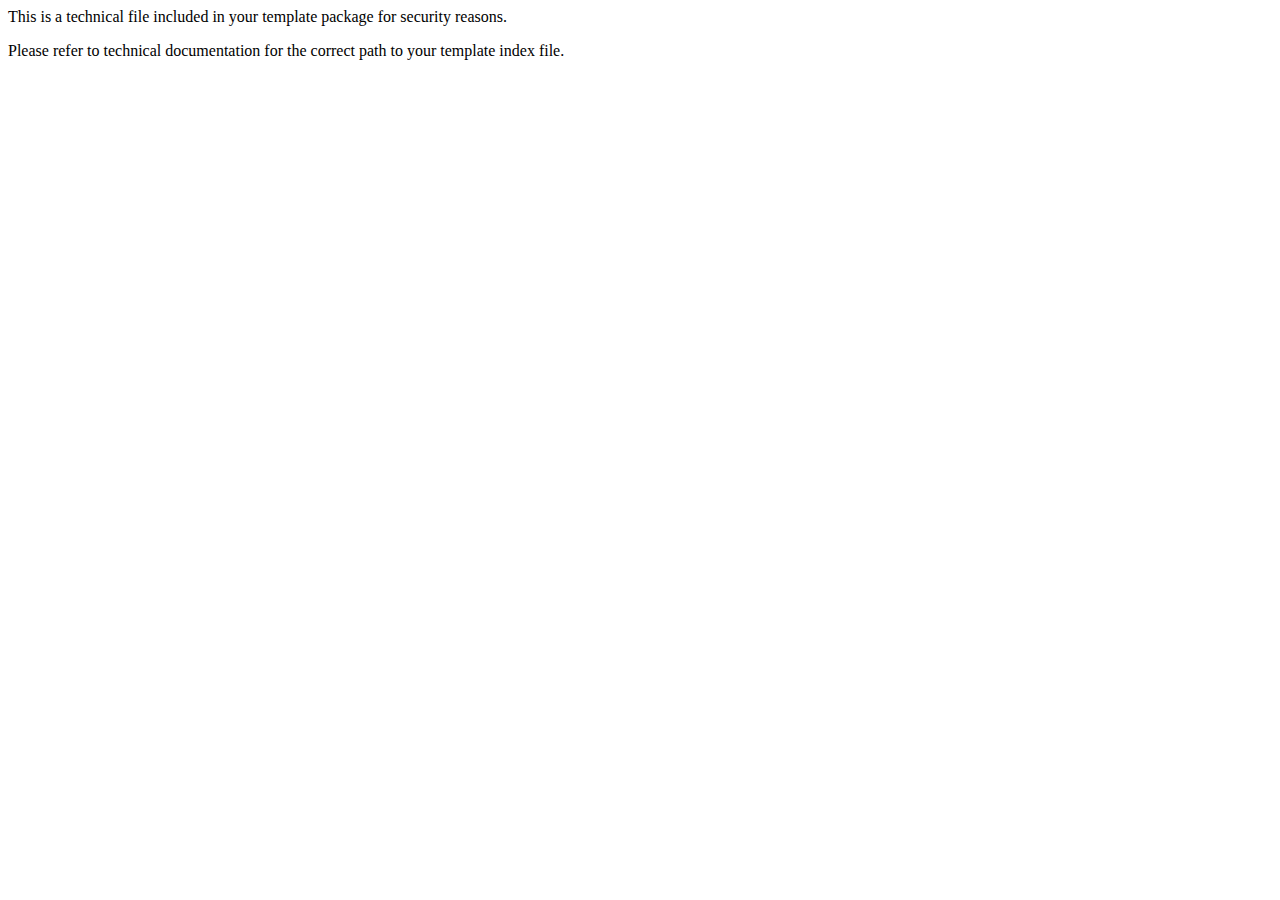
<file: Documentos/Design/template_40100/index.html>
<!DOCTYPE HTML PUBLIC "-//W3C//DTD HTML 4.01 Transitional//EN">
								<html>
									<head>
										<title></title>
										<meta http-equiv="Content-Type" content="text/html; charset=iso-8859-1">
									</head>
									<body>
										<p>This is a technical file included in your template package for security reasons.</p>
										<p>Please refer to technical documentation for the correct path to your template index file. </p>
									</body>
								</html>
</file>
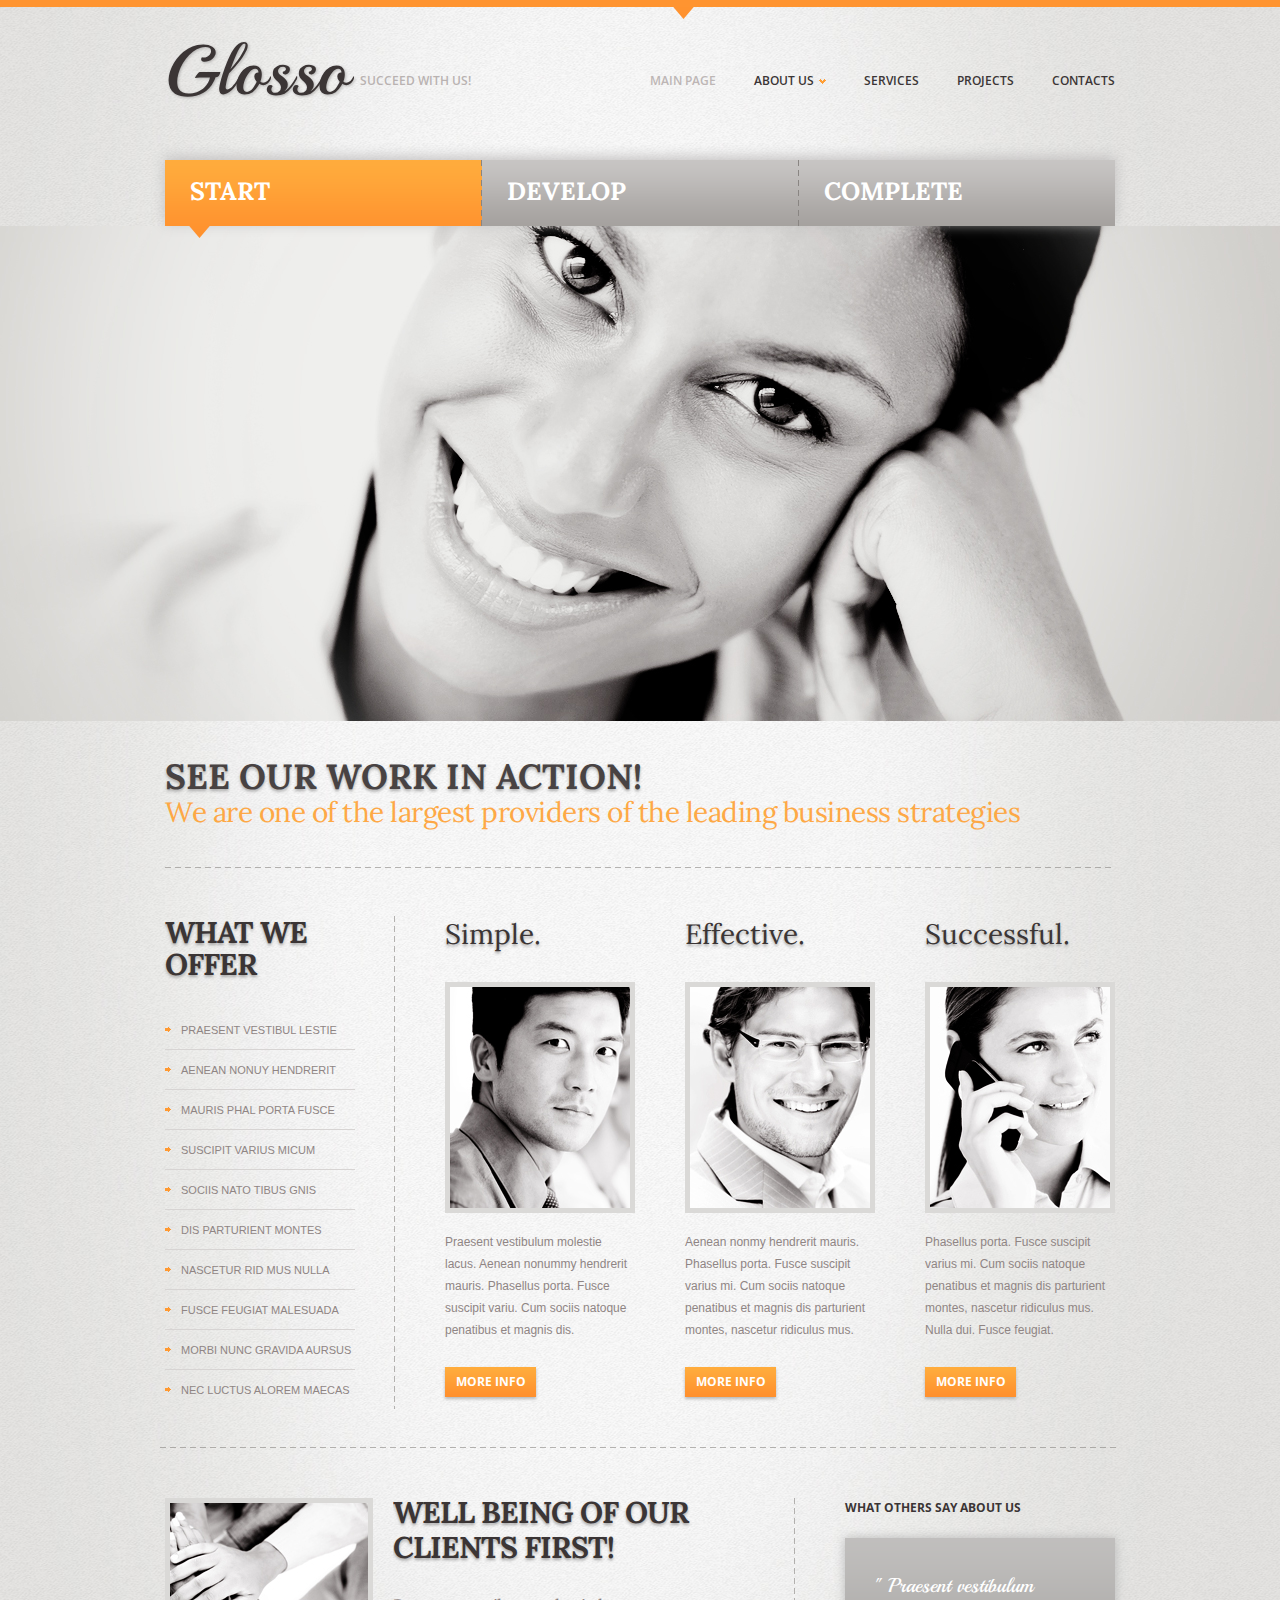
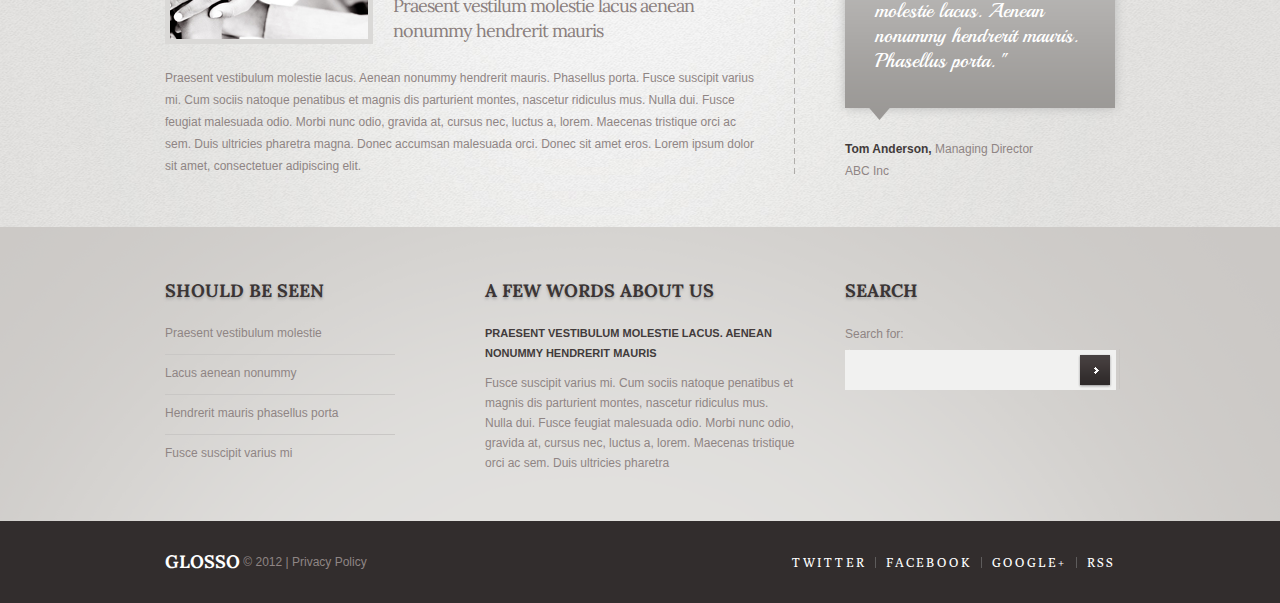
<file: Documentos/Design/template_40100/site/index.html>
<!DOCTYPE html>
<html lang="en">
<head>
	<title></title>
	<meta charset="utf-8">
	<link rel="stylesheet" type="text/css" media="screen" href="css/reset.css">
	<link rel="stylesheet" type="text/css" media="screen" href="css/style.css">
	<link rel="stylesheet" type="text/css" media="screen" href="css/grid_24.css">
	<link rel="stylesheet" type="text/css" media="screen" href="css/superfish.css">
	<link rel="stylesheet" type="text/css" media="screen" href="css/slider.css">
	<link rel="stylesheet" href="css/ui.totop.css">
	<link rel="icon" href="images/favicon.ico" type="image/x-icon">
	<link rel="shortcut icon" href="images/favicon.ico" type="image/x-icon" />
	<link href='http://fonts.googleapis.com/css?family=Lora:400,700' rel='stylesheet' type='text/css'>
	<link href='http://fonts.googleapis.com/css?family=Playball' rel='stylesheet' type='text/css'>
	<link href='http://fonts.googleapis.com/css?family=Open+Sans:400,700' rel='stylesheet' type='text/css'>
	<link href='http://fonts.googleapis.com/css?family=Poly' rel='stylesheet' type='text/css'>
	<script src="js/jquery-1.7.2.min.js"></script>
	<script src="js/jquery.easing.1.3.js"></script>
	<script src="js/superfish.js"></script>
	<script src="js/jquery.ui.totop.js"></script>
	<script src="js/tms-0.4.1.js"></script>
	<script>
		$(window).load(function(){
			$('.slider')._TMS({
				show:0,
				pauseOnHover:true,
				prevBu:'prev',
				nextBu:'next',
				playBu:false,
				duration:1000,
				preset:'fade',
				pagination:'.pags',
				pagNums:false,
				slideshow:7000,
				numStatus:false,
				banners:'fade',
				waitBannerAnimation:false,
				progressBar:false
			})
		})
	</script>
		<script>
		$(window).load(function(){
			$().UItoTop({ easingType: 'easeOutQuart' });
		})
	</script>
	<!--[if lt IE 8]>
	   <div style=' clear: both; text-align:center; position: relative;'>
		 <a href="http://windows.microsoft.com/en-US/internet-explorer/products/ie/home?ocid=ie6_countdown_bannercode">
		   <img src="http://storage.ie6countdown.com/assets/100/images/banners/warning_bar_0000_us.jpg" border="0" height="42" width="820" alt="You are using an outdated browser. For a faster, safer browsing experience, upgrade for free today." />
		</a>
	  </div>
	<![endif]-->
	<!--[if lt IE 9]>
		<script type="text/javascript" src="js/html5.js"></script>
		<link rel="stylesheet" type="text/css" media="screen" href="css/ie.css">
		<link href='http://fonts.googleapis.com/css?family=Lora:400' rel='stylesheet' type='text/css'>
		<link href='http://fonts.googleapis.com/css?family=Lora:700' rel='stylesheet' type='text/css'>
	<![endif]-->
</head>
<body>
<div class="body">
<div class="main">
<!--==============================header=================================-->
<header>
	<div class="head-content">
		<div class="container_24">
			<div class="grid_24">
				<nav>
					<ul class="sf-menu">
						<li class="current"><a href="index.html">Main Page </a></li>
						<li><a href="index-1.html">About us</a>
							<ul>
								<li><a href="#">Welcome Message</a></li>
								<li><a href="#">Company Profile</a>
									<ul>
										<li><a href="#">Our Capabilities</a></li>
										<li><a href="#">Advantages</a></li>
										<li><a href="#">Work Team</a></li>
										<li><a href="#">Partnership</a></li>
										<li><a href="#">Support</a></li>
									</ul>
								</li>
								<li><a href="#">Our History</a></li>
								<li><a href="#">Testimonials</a></li>
							</ul>
						</li>
						<li><a href="index-2.html">Services</a></li>
						<li><a href="index-3.html">projects</a></li>
						<li class="last"><a href="index-4.html">Contacts</a></li>
					</ul>    
				</nav>
				<div class="extra-wrap fleft">
					<h1><a href="index.html">Glosso</a></h1>
					<div class="slogan">Succeed with us!</div>
				</div>
			</div>
		</div>
		<div class="clear"></div>
	</div>
	<div class="container_24">
		<div class="grid_24">
			<ul class="pags">
				<li><a href="#">Start</a></li>
				<li><a href="#">Develop</a></li>
				<li class="last"><a href="#">complete</a></li>
			</ul>
		</div>
	</div>
	<div class="header">
		<div class="slider-block">
			<div class="slider">
				<ul class="items">
					<li>
						<img src="images/slider-1.png" alt="" />
						<div class="banner">
							<p class="font-1 top-3">See our work in action!</p>
							<p class="font-2 top-01">We are one of the largest providers of the leading business strategies</p>
						</div>
					</li>
					<li>
						<img src="images/slider-2.png" alt="" />
						<div class="banner">
							<p class="font-1 top-3">Any solutions at hand!</p>
							<p class="font-2 top-01">Offering innovation and flexibility, quick and high result-oriented work</p>
						</div>
					</li>
					<li>
						<img src="images/slider-3.png" alt="" />
						<div class="banner">
							<p class="font-1 top-3">Don't miss your chance!</p>
							<p class="font-2 top-01">Highly competitive market over the world and incredible list of clients</p>
						</div>
					</li>
				</ul>
			</div>
			<div class="container_24">
				<div class="grid_24">
					<div class="hr"></div>
				</div>
			</div>
		</div>
	</div>
</header>
<!--==============================content================================-->
<section id="content" class="content">
	<div class="container_24 wrapper">
		<div class="grid_6 suffix_1">
			<div class="border">
				<h2>What We <br />Offer</h2>
				<ul class="list top-4">
					<li><a href="#">Praesent vestibul lestie</a></li>
					<li><a href="#">Aenean nonuy hendrerit</a></li>
					<li><a href="#">mauris Phal porta fusce </a></li>
					<li><a href="#">suscipit varius miCum </a></li>
					<li><a href="#">sociis nato tibus gnis </a></li>
					<li><a href="#">dis parturient montes</a></li>
					<li><a href="#">nascetur rid mus Nulla</a></li>
					<li><a href="#">Fusce feugiat malesuada</a></li>
					<li><a href="#">Morbi nunc gravida aursus</a></li>
					<li class="last"><a href="#">nec luctus alorem  Maecas</a></li>
				</ul>
			</div>
		</div>
		<div class="grid_5 suffix_1">
			<h3>Simple.</h3>
			<a href="#"><img class="img-indent" src="images/page1-img1.jpg" alt="" /></a>
			<p class="top-1">Praesent vestibulum molestie lacus. Aenean nonummy hendrerit mauris. Phasellus porta. Fusce suscipit variu. Cum sociis natoque penatibus et magnis dis.</p>
			<p class="top-5"><a href="#" class="button">more info</a></p>
		</div> 
		<div class="grid_5 suffix_1">
			<h3>Effective.</h3>
			<a href="#"><img class="img-indent" src="images/page1-img2.jpg" alt="" /></a>
			<p class="top-1">Aenean nonmy hendrerit mauris. Phasellus porta. Fusce suscipit varius mi. Cum sociis natoque penatibus et magnis dis parturient montes, nascetur ridiculus mus.</p>
			<p class="top-5"><a href="#" class="button">more info</a></p>
		</div>
		<div class="grid_5">
			<h3>Successful.</h3>
			<a href="#"><img class="img-indent" src="images/page1-img3.jpg" alt="" /></a>
			<p class="top-1">Phasellus porta. Fusce suscipit varius mi. Cum sociis natoque penatibus et magnis dis parturient montes, nascetur ridiculus mus. Nulla dui. Fusce feugiat.</p>
			<p class="top-5"><a href="#" class="button">more info</a></p>
		</div>
		<div class="clear"></div>
		<div class="hr top-6"></div>
	</div>
	<div class="container_24 top-7">
		<div class="grid_16 suffix_1">
			<div class="border">
				<div class="extra-wrap">
					<a href="#"><img class="img-indent-2" src="images/page1-img4.jpg" alt="" /></a>
					<div class="extra-wrap">
						<h2 class="top-04 line-height-2">Well being of our clients first!</h2>
						<p class="top-8 font-3">Praesent vestilum molestie lacus aenean nonummy hendrerit mauris</p>
					</div>
				</div>
				<p class="top-9">Praesent vestibulum molestie lacus. Aenean nonummy hendrerit mauris. Phasellus porta. Fusce suscipit varius mi. Cum sociis natoque penatibus et magnis dis parturient montes, nascetur ridiculus mus. 
Nulla dui. Fusce feugiat malesuada odio. Morbi nunc odio, gravida at, cursus nec, luctus a, lorem. Maecenas tristique orci ac sem. Duis ultricies pharetra magna. Donec accumsan malesuada orci. Donec sit 
amet eros. Lorem ipsum dolor sit amet, consectetuer adipiscing elit. </p>
			</div>
		</div>
		<div class="grid_7">
			<p class="font-4">what others say about us</p>
			<div class="box top-2">
				" Praesent vestibulum molestie lacus. Aenean nonummy hendrerit mauris. Phasellus porta. "
				<span></span>
			</div>
			<p class="top-4"><strong class="color-1">Tom Anderson, </strong>Managing Director<br /> ABC Inc </p>
		</div>
	</div>
	<div class="clear"></div>
</section> 
<aside>
	<div class="aside wrapper">
	<div class="container_24">
		<div class="grid_6 suffix_2">
			<p class="font-5">should be seen</p>
			<ul class="list-2">
				<li><a href="#">Praesent vestibulum molestie</a></li>
				<li><a href="#">Lacus aenean nonummy</a></li>
				<li><a href="#">Hendrerit mauris phasellus porta</a></li>
				<li class="last"><a href="#">Fusce suscipit varius mi</a></li>
			</ul>
		</div>
		<div class="grid_8 suffix_1">
			<p class="font-5">A few words about us</p>
			<p class="top-2 color-2">Praesent vestibulum molestie lacus. Aenean nonummy hendrerit mauris</p>
			<p class="top-10 line-height ">Fusce suscipit varius mi. Cum sociis natoque penatibus et magnis dis parturient montes, nascetur ridiculus mus. Nulla dui. Fusce feugiat malesuada odio. Morbi nunc odio, gravida at, cursus nec, luctus a, lorem. Maecenas tristique orci ac sem. Duis ultricies pharetra </p>
		</div>
		<div class="grid_7">
			<p class="font-5">search</p>
			<form id="form-search" method="post" class="top-2">
				<label>Search for:</label>
				<div class="input">
					<input type="text" value="" />
					<a href="#" onClick="document.getElementById('form-search').submit()" class="search_button"></a>
				</div>
			</form>
		</div>
	</div>
	</div>
</aside>
<!--==============================footer=================================-->
<footer class="wrapper">
	<div class="container_24">
		<div class="grid_24">
			<ul class="fright menu">
				<li><a href="#">twitter</a></li>
				<li><a href="#">facebook</a></li>
				<li><a href="#">google+</a></li>
				<li class="last"><a href="#">RSS</a></li>
			</ul>
			<p><span class="font-6">glosso</span> &copy; 2012  |  <a href="index-5.html">Privacy Policy</a>&nbsp;&nbsp;<!-- {%FOOTER_LINK} --></p>
		</div>
	</div>
</footer>
</div>
</div>
</body>
</html>
</file>
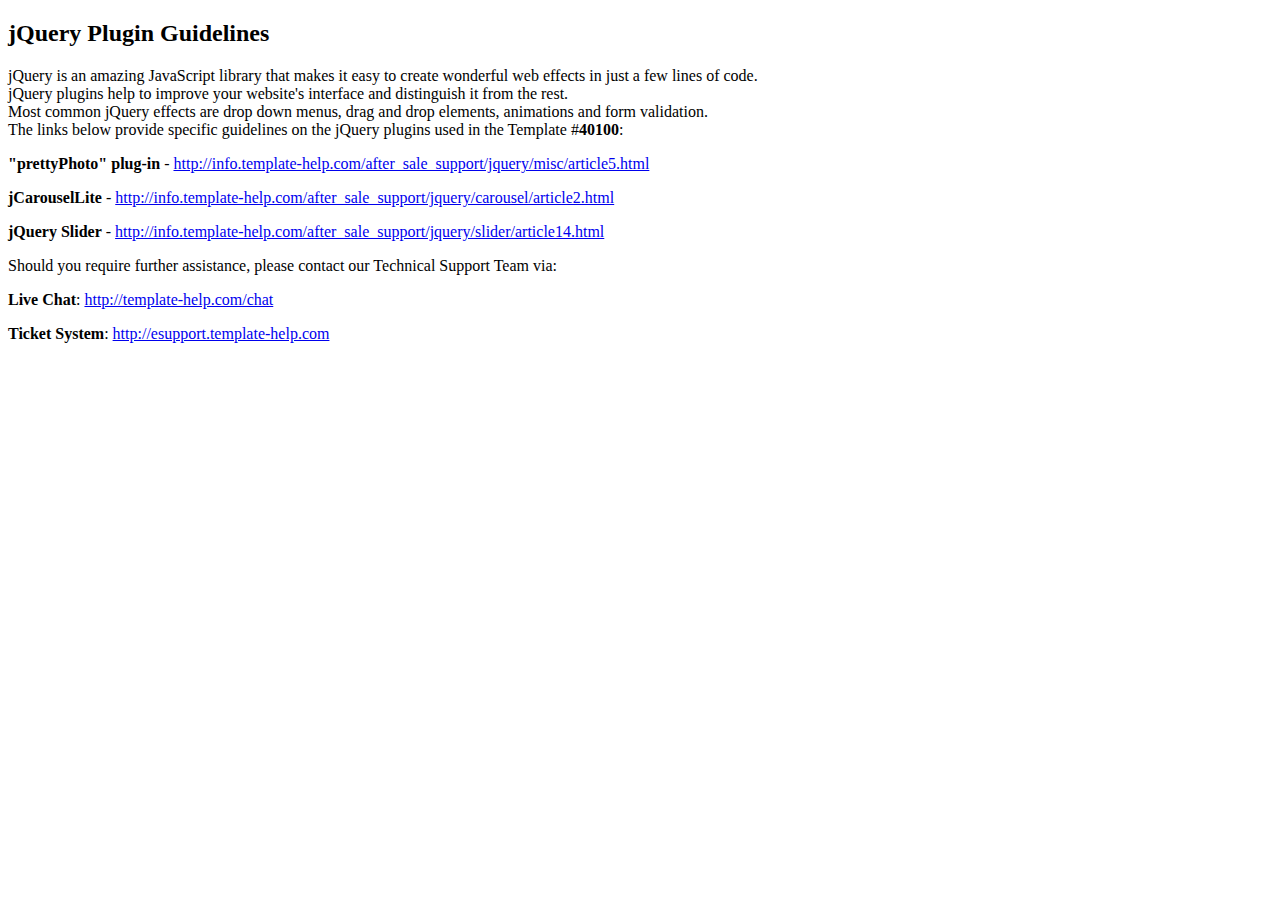
<file: Documentos/Design/template_40100/jquery_readme.html>
<!DOCTYPE html PUBLIC "-//W3C//DTD XHTML 1.0 Transitional//EN" "http://www.w3.org/TR/xhtml1/DTD/xhtml1-transitional.dtd"> 
<html xmlns="http://www.w3.org/1999/xhtml"> <head> <meta http-equiv="Content-Type" content="text/html; charset=utf-8"/> 
<title>jQuery Plugin Guidelines</title> 
</head> 
<body> 
<h2><strong> jQuery Plugin Guidelines</strong></h2> 
<p>jQuery is an amazing JavaScript library that makes it easy to create wonderful web effects in just a few lines of code.<br/>  
jQuery plugins help to improve your website's interface and distinguish it from the rest.<br/>  Most common jQuery effects are drop down menus, drag and drop elements, animations and form validation.<br/>  
The links below provide specific guidelines on the jQuery plugins used in the Template #<strong>40100</strong>:<br/></p> <p><strong>"prettyPhoto" plug-in</strong> - <a href="http://info.template-help.com/after_sale_support/jquery/misc/article5.html">http://info.template-help.com/after_sale_support/jquery/misc/article5.html</a></p>
<p><strong>jCarouselLite</strong> - <a href="http://info.template-help.com/after_sale_support/jquery/carousel/article2.html">http://info.template-help.com/after_sale_support/jquery/carousel/article2.html</a></p>
<p><strong>jQuery Slider</strong> - <a href="http://info.template-help.com/after_sale_support/jquery/slider/article14.html">http://info.template-help.com/after_sale_support/jquery/slider/article14.html</a></p>
 <p></p> 
<p>Should you require further assistance, please contact our Technical Support Team via:</p> 
<p><strong>Live Chat</strong>: <a href="http://template-help.com/chat">http://template-help.com/chat</a><br /></p> 
<p><strong>Ticket System</strong>: <a href="http://esupport.template-help.com">http://esupport.template-help.com<br/> </a><br/> 
</p> 
</body> 
</html>
</file>
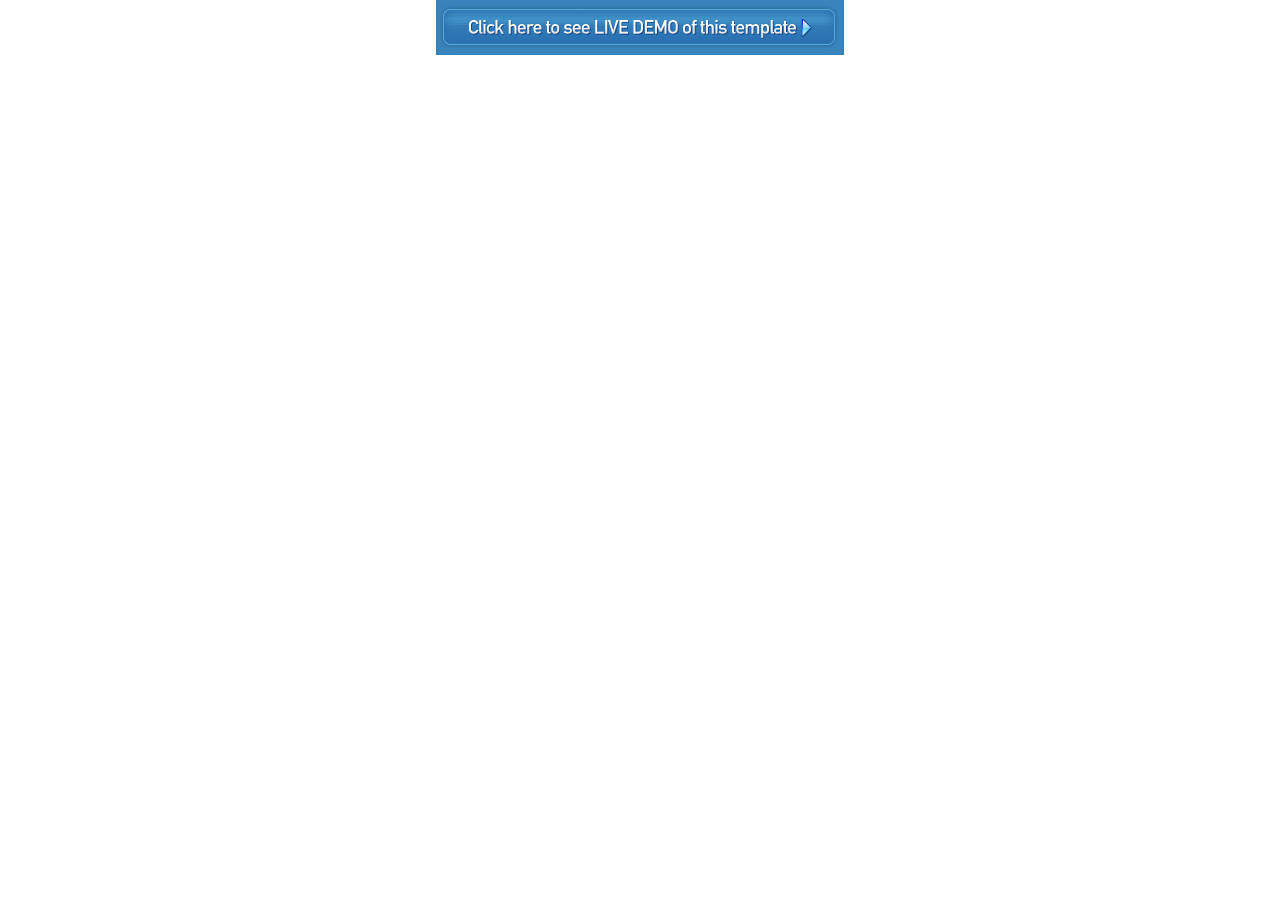
<file: Documentos/Design/template_40100/screenshots/40100-wt.html>
<body style="margin:0;padding:0;"><table border=0  cellpadding="0" cellspacing="0" align="center">
<tr><td><a href="http://livedemo00.template-help.com/wt_40100/index.html" target="_blank"><img src="40100-banner.jpg" border=0></a></td></tr>
</table></body>
</file>
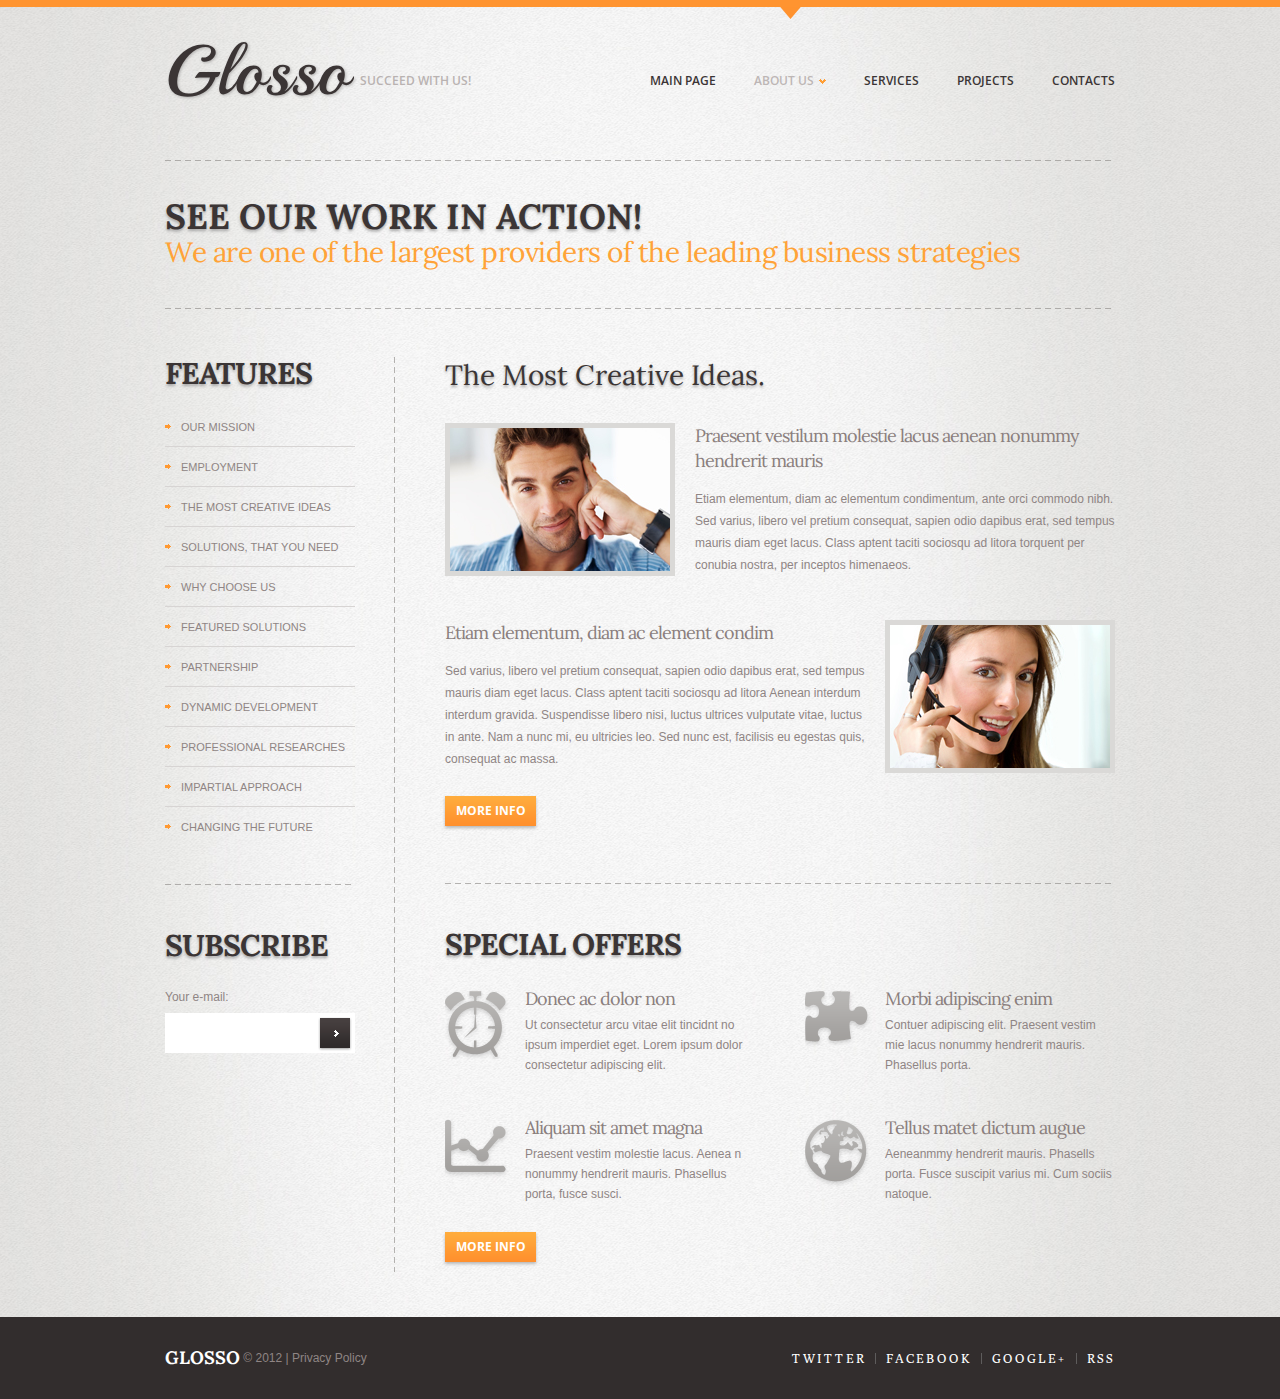
<file: Documentos/Design/template_40100/site/index-1.html>
<!DOCTYPE html>
<html lang="en">
<head>
	<title></title>
	<meta charset="utf-8">
	<link rel="stylesheet" type="text/css" media="screen" href="css/reset.css">
	<link rel="stylesheet" type="text/css" media="screen" href="css/style.css">
	<link rel="stylesheet" type="text/css" media="screen" href="css/grid_24.css">
	<link rel="stylesheet" type="text/css" media="screen" href="css/superfish.css">
	<link rel="stylesheet" href="css/ui.totop.css">
	<link rel="icon" href="images/favicon.ico" type="image/x-icon">
	<link rel="shortcut icon" href="images/favicon.ico" type="image/x-icon" />
	<link href='http://fonts.googleapis.com/css?family=Lora:400,700' rel='stylesheet' type='text/css'>
	<link href='http://fonts.googleapis.com/css?family=Playball' rel='stylesheet' type='text/css'>
	<link href='http://fonts.googleapis.com/css?family=Open+Sans:400,700' rel='stylesheet' type='text/css'>
	<link href='http://fonts.googleapis.com/css?family=Poly' rel='stylesheet' type='text/css'>
	<script src="js/jquery-1.7.2.min.js"></script>
	<script src="js/jquery.easing.1.3.js"></script>
	<script src="js/superfish.js"></script>
	<script src="js/jquery.ui.totop.js"></script>
	<script>
		$(window).load(function(){
			$().UItoTop({ easingType: 'easeOutQuart' });
		})
	</script>
	<!--[if lt IE 8]>
	   <div style=' clear: both; text-align:center; position: relative;'>
		 <a href="http://windows.microsoft.com/en-US/internet-explorer/products/ie/home?ocid=ie6_countdown_bannercode">
		   <img src="http://storage.ie6countdown.com/assets/100/images/banners/warning_bar_0000_us.jpg" border="0" height="42" width="820" alt="You are using an outdated browser. For a faster, safer browsing experience, upgrade for free today." />
		</a>
	  </div>
	<![endif]-->
	<!--[if lt IE 9]>
		<script type="text/javascript" src="js/html5.js"></script>
		<link rel="stylesheet" type="text/css" media="screen" href="css/ie.css">
		<link href='http://fonts.googleapis.com/css?family=Lora:400' rel='stylesheet' type='text/css'>
		<link href='http://fonts.googleapis.com/css?family=Lora:700' rel='stylesheet' type='text/css'>
	<![endif]-->
</head>
<body>
<div class="body">
<div class="main">
<!--==============================header=================================-->
<header>
	<div class="head-content">
		<div class="container_24">
			<div class="grid_24">
				<nav>
					<ul class="sf-menu">
						<li><a href="index.html">Main Page </a></li>
						<li class="current"><a href="index-1.html">About us</a>
							<ul>
								<li><a href="#">Welcome Message</a></li>
								<li><a href="#">Company Profile</a>
									<ul>
										<li><a href="#">Our Capabilities</a></li>
										<li><a href="#">Advantages</a></li>
										<li><a href="#">Work Team</a></li>
										<li><a href="#">Partnership</a></li>
										<li><a href="#">Support</a></li>
									</ul>
								</li>
								<li><a href="#">Our History</a></li>
								<li><a href="#">Testimonials</a></li>
							</ul>
						</li>
						<li><a href="index-2.html">Services</a></li>
						<li><a href="index-3.html">projects</a></li>
						<li class="last"><a href="index-4.html">Contacts</a></li>
					</ul>    
				</nav>
				<div class="extra-wrap fleft">
					<h1><a href="index.html">Glosso</a></h1>
					<div class="slogan">Succeed with us!</div>
				</div>
			</div>
		</div>
		<div class="clear"></div>
	</div>
	<div class="container_24 wrapper">
		<div class="grid_24">
			<div class="hr"></div>
			<p class="font-1 top-3">See our work in action!</p>
			<p class="font-2 top-01">We are one of the largest providers of the leading business strategies</p>
			<div class="top-6 hr"></div>
		</div>
	</div>
</header>
<!--==============================content================================-->
<section id="content" class="content">
	<div class="container_24 wrapper">
		<div class="grid_6 suffix_1">
			<div class="border height-1">
				<h2>Features</h2>
				<ul class="list top-1">
					<li><a href="#">Our Mission</a></li>
					<li><a href="#">Employment</a></li>
					<li><a href="#">The most creative ideas</a></li>
					<li><a href="#">Solutions, that you need</a></li>
					<li><a href="#">Why choose us</a></li>
					<li><a href="#">Featured solutions</a></li>
					<li><a href="#">Partnership</a></li>
					<li><a href="#">Dynamic development</a></li>
					<li><a href="#">Professional researches</a></li>
					<li><a href="#">Impartial approach</a></li>
					<li class="last"><a href="#">Changing the future</a></li>
				</ul>
				<div class="top-6 hr"></div> 
				<h2 class="top-11">subscribe</h2>
				<form id="form-1">
					<fieldset>
						<p>Your e-mail:</p>
						<label class="email">
						<span class="btns"><a href="#" class="button" onClick="document.getElementById('form-1').submit()"></a></span>
						<input type="text" value="">
						</label>
					</fieldset>
				</form>
			</div>
		</div>
		<div class="grid_17">
			<h3>The Most Creative Ideas.</h3>
			<div class="extra-wrap">
				<a href="#"><img class="img-indent-2" src="images/page2-img1.jpg" alt="" /></a>
				<div class="extra-wrap">
					<p class="font-3">Praesent vestilum molestie lacus aenean nonummy hendrerit mauris</p>
					<p class="top-12">Etiam elementum, diam ac elementum condimentum, ante orci commodo nibh. Sed varius, libero vel pretium consequat, sapien odio dapibus erat, sed tempus mauris diam eget lacus. Class aptent taciti sociosqu ad litora torquent per conubia nostra, per inceptos himenaeos. </p>
				</div>
			</div>
			<div class="extra-wrap top-11">
				<a href="#"><img class="img-indent-3" src="images/page2-img2.jpg" alt="" /></a>
				<div class="extra-wrap">
					<p class="font-3">Etiam elementum, diam ac element condim</p>
					<p class="top-12">Sed varius, libero vel pretium consequat, sapien odio dapibus erat, sed tempus mauris diam eget lacus. Class aptent taciti sociosqu ad litora 
Aenean interdum interdum gravida. Suspendisse libero nisi, luctus ultrices vulputate vitae, luctus in ante. Nam a nunc mi, eu ultricies leo. Sed nunc est, facilisis eu egestas quis, consequat ac massa. </p>
				</div>
			</div>
			<p class="top-9"><a href="#" class="button">more info</a></p>
			<div class="top-13 hr"></div> 
			<h2 class="top-11">special offers</h2>
			<div class="wrapper top-5 line-height">
				<div class="grid_8 suffix_1 alpha">
					<div class="extra-wrap">
						<img class="img-indent-1 top-14" src="images/page2-img3.png" alt="" />
						<div class="extra-wrap">
							<p class="font-3">Donec ac dolor non</p>
							<p class="top-14">Ut consectetur arcu vitae elit tincidnt no
	ipsum imperdiet eget. Lorem ipsum dolor consectetur adipiscing elit.</p>
						</div>
					</div>
				</div>
				<div class="grid_8 omega">
					<div class="extra-wrap">
						<img class="img-indent-1 top-14" src="images/page2-img4.png" alt="" />
						<div class="extra-wrap">
							<p class="font-3">Morbi adipiscing enim</p>
							<p class="top-14">Contuer adipiscing elit. Praesent vestim mie lacus nonummy hendrerit mauris. Phasellus porta. </p>
						</div>
					</div>
				</div>
			</div>
			<div class="wrapper top-16 line-height">
				<div class="grid_8 suffix_1 alpha">
					<div class="extra-wrap">
						<img class="img-indent-1 top-14" src="images/page2-img5.png" alt="" />
						<div class="extra-wrap">
							<p class="font-3">Aliquam sit amet magna</p>
							<p class="top-14">Praesent vestim molestie lacus. Aenea
n nonummy hendrerit mauris. Phasellus porta, fusce susci.</p>
						</div>
					</div>
				</div>
				<div class="grid_8 omega">
					<div class="extra-wrap">
						<img class="img-indent-1 top-14" src="images/page2-img6.png" alt="" />
						<div class="extra-wrap">
							<p class="font-3">Tellus matet dictum augue</p>
							<p class="top-14">Aeneanmmy hendrerit mauris. Phasells porta. Fusce suscipit varius mi. Cum sociis natoque.</p>
						</div>
					</div>
				</div>
			</div>
			<p class="top-8"><a href="#" class="button">more info</a></p>
		</div> 
		<div class="clear"></div>
	</div>
	<div class="clear"></div>
</section> 
<!--==============================footer=================================-->
<footer class="wrapper">
	<div class="container_24">
		<div class="grid_24">
			<ul class="fright menu">
				<li><a href="#">twitter</a></li>
				<li><a href="#">facebook</a></li>
				<li><a href="#">google+</a></li>
				<li class="last"><a href="#">RSS</a></li>
			</ul>
			<p><span class="font-6">glosso</span> &copy; 2012  |  <a href="index-5.html">Privacy Policy</a></p>
		</div>
	</div>
</footer>
</div>
</div>
</body>
</html>
</file>
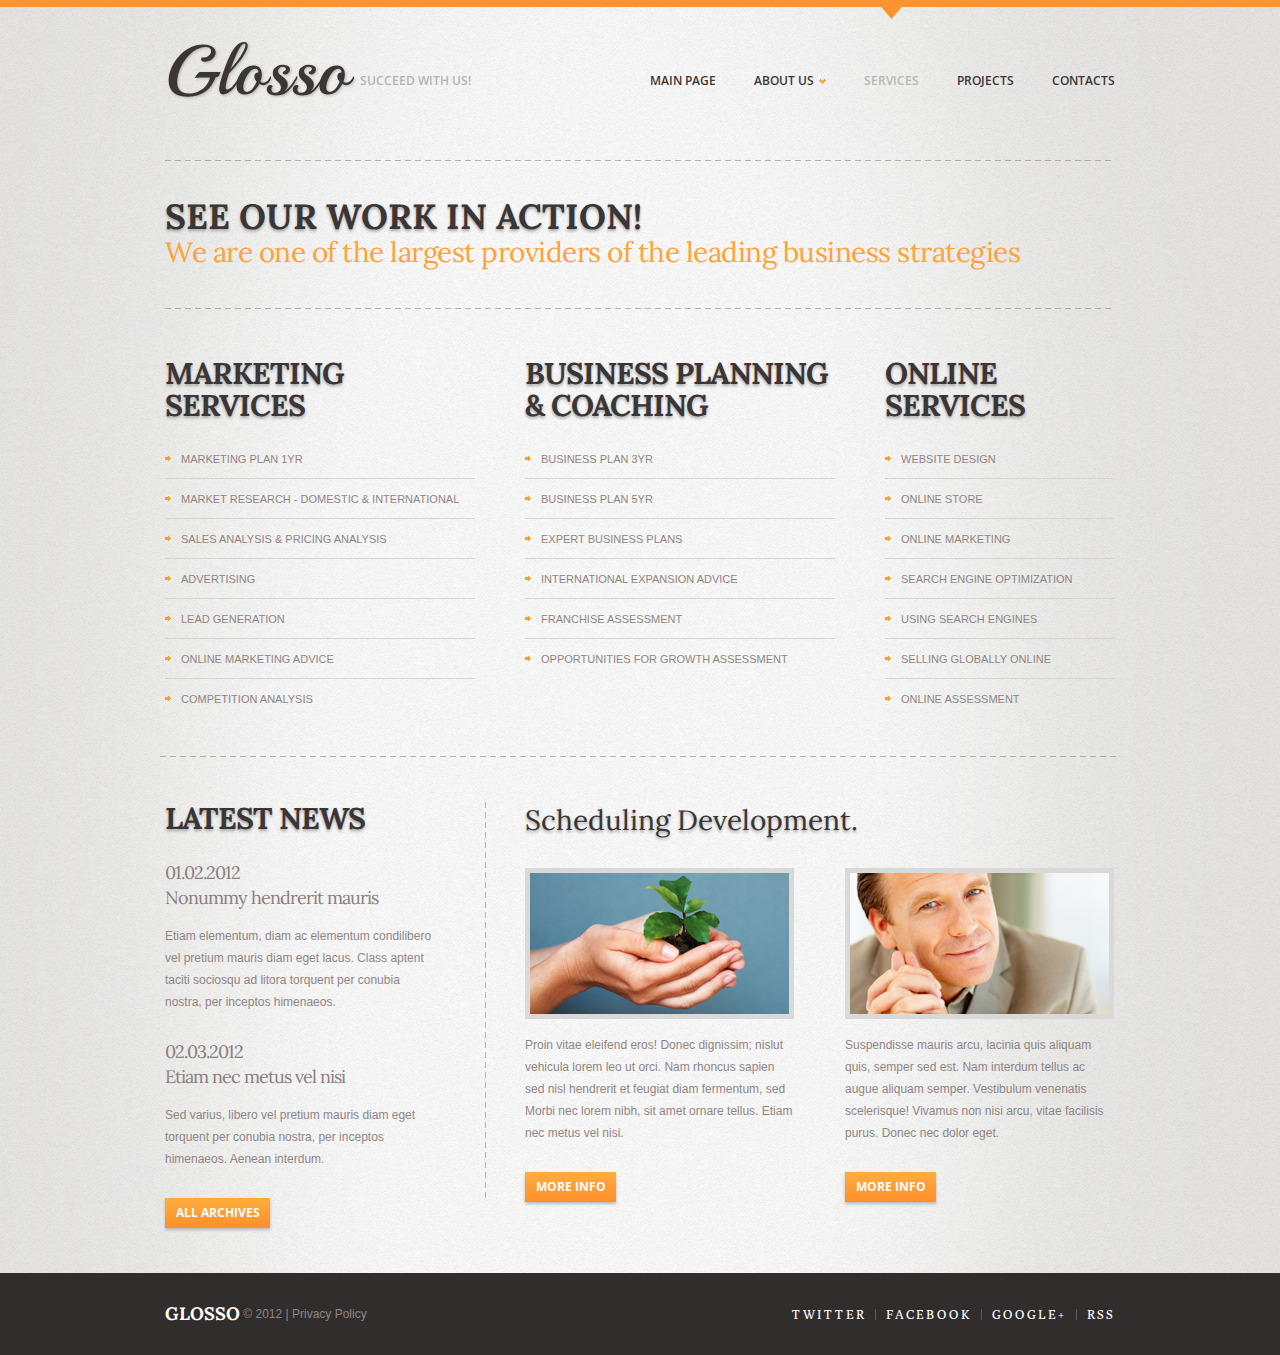
<file: Documentos/Design/template_40100/site/index-2.html>
<!DOCTYPE html>
<html lang="en">
<head>
	<title></title>
	<meta charset="utf-8">
	<link rel="stylesheet" type="text/css" media="screen" href="css/reset.css">
	<link rel="stylesheet" type="text/css" media="screen" href="css/style.css">
	<link rel="stylesheet" type="text/css" media="screen" href="css/grid_24.css">
	<link rel="stylesheet" type="text/css" media="screen" href="css/superfish.css">
	<link rel="stylesheet" href="css/ui.totop.css">
	<link rel="icon" href="images/favicon.ico" type="image/x-icon">
	<link rel="shortcut icon" href="images/favicon.ico" type="image/x-icon" />
	<link href='http://fonts.googleapis.com/css?family=Lora:400,700' rel='stylesheet' type='text/css'>
	<link href='http://fonts.googleapis.com/css?family=Playball' rel='stylesheet' type='text/css'>
	<link href='http://fonts.googleapis.com/css?family=Open+Sans:400,700' rel='stylesheet' type='text/css'>
	<link href='http://fonts.googleapis.com/css?family=Poly' rel='stylesheet' type='text/css'>
	<script src="js/jquery-1.7.2.min.js"></script>
	<script src="js/jquery.easing.1.3.js"></script>
	<script src="js/superfish.js"></script>
	<script src="js/jquery.ui.totop.js"></script>
	<script>
		$(window).load(function(){
			$().UItoTop({ easingType: 'easeOutQuart' });
		})
	</script>
	<!--[if lt IE 8]>
	   <div style=' clear: both; text-align:center; position: relative;'>
		 <a href="http://windows.microsoft.com/en-US/internet-explorer/products/ie/home?ocid=ie6_countdown_bannercode">
		   <img src="http://storage.ie6countdown.com/assets/100/images/banners/warning_bar_0000_us.jpg" border="0" height="42" width="820" alt="You are using an outdated browser. For a faster, safer browsing experience, upgrade for free today." />
		</a>
	  </div>
	<![endif]-->
	<!--[if lt IE 9]>
		<script type="text/javascript" src="js/html5.js"></script>
		<link rel="stylesheet" type="text/css" media="screen" href="css/ie.css">
		<link href='http://fonts.googleapis.com/css?family=Lora:400' rel='stylesheet' type='text/css'>
		<link href='http://fonts.googleapis.com/css?family=Lora:700' rel='stylesheet' type='text/css'>
	<![endif]-->
</head>
<body>
<div class="body">
<div class="main">
<!--==============================header=================================-->
<header>
	<div class="head-content">
		<div class="container_24">
			<div class="grid_24">
				<nav>
					<ul class="sf-menu">
						<li><a href="index.html">Main Page </a></li>
						<li><a href="index-1.html">About us</a>
							<ul>
								<li><a href="#">Welcome Message</a></li>
								<li><a href="#">Company Profile</a>
									<ul>
										<li><a href="#">Our Capabilities</a></li>
										<li><a href="#">Advantages</a></li>
										<li><a href="#">Work Team</a></li>
										<li><a href="#">Partnership</a></li>
										<li><a href="#">Support</a></li>
									</ul>
								</li>
								<li><a href="#">Our History</a></li>
								<li><a href="#">Testimonials</a></li>
							</ul>
						</li>
						<li class="current"><a href="index-2.html">Services</a></li>
						<li><a href="index-3.html">projects</a></li>
						<li class="last"><a href="index-4.html">Contacts</a></li>
					</ul>    
				</nav>
				<div class="extra-wrap fleft">
					<h1><a href="index.html">Glosso</a></h1>
					<div class="slogan">Succeed with us!</div>
				</div>
			</div>
		</div>
		<div class="clear"></div>
	</div>
	<div class="container_24 wrapper">
		<div class="grid_24">
			<div class="hr"></div>
			<p class="font-1 top-3">See our work in action!</p>
			<p class="font-2 top-01">We are one of the largest providers of the leading business strategies</p>
			<div class="top-6 hr"></div>
		</div>
	</div>
</header>
<!--==============================content================================-->
<section id="content" class="content">
	<div class="container_24">
		<div class="grid_8 suffix_1">
			<h2>Marketing Services</h2>
			<ul class="list top-1">
				<li><a href="#">Marketing Plan 1yr </a></li>
				<li><a href="#">Market Research - Domestic &amp; International</a></li>
				<li><a href="#">Sales Analysis &amp; Pricing Analysis </a></li>
				<li><a href="#">Advertising </a></li>
				<li><a href="#">Lead Generation</a></li>
				<li><a href="#">Online Marketing Advice</a></li>
				<li class="last"><a href="#">Competition Analysis </a></li>
			</ul>
		</div>
		<div class="grid_8 suffix_1">
			<h2>Business Planning &amp; Coaching</h2>
			<ul class="list top-1">
				<li><a href="#">Business Plan 3yr </a></li>
				<li><a href="#">Business Plan 5yr </a></li>
				<li><a href="#">Expert Business Plans </a></li>
				<li><a href="#">International Expansion Advice</a></li>
				<li><a href="#">Franchise Assessment</a></li>
				<li class="last"><a href="#">Opportunities for Growth Assessment </a></li>
			</ul>
		</div>
		<div class="grid_6">
			<h2>Online Services</h2>
			<ul class="list top-1">
				<li><a href="#">Website Design </a></li>
				<li><a href="#">Online Store </a></li>
				<li><a href="#">Online Marketing </a></li>
				<li><a href="#">Search Engine Optimization </a></li>
				<li><a href="#">Using Search Engines </a></li>
				<li><a href="#">Selling Globally Online</a></li>
				<li class="last"><a href="#">Online Assessment </a></li>
			</ul>
		</div>
		<div class="clear"></div>
		<div class="hr top-6"></div>
		<div class="top-15">
			<div class="grid_7 ">
				<h2>latest news</h2>
				<p class="font-3 top-5">01.02.2012<br /> Nonummy hendrerit mauris</p>
				<p class="top-12">Etiam elementum, diam ac elementum condilibero vel pretium mauris diam eget lacus. Class aptent taciti sociosqu ad litora torquent per conubia nostra, per inceptos himenaeos. </p>
				<p class="font-3 top-5">02.03.2012 <br />Etiam nec metus vel nisi</p>
				<p class="top-12">Sed varius, libero vel pretium mauris diam eget torquent per conubia nostra, per inceptos himenaeos. Aenean interdum.</p>
				<p class="top-8"><a href="#" class="button">all archives</a></p>
			</div>
			<div class="grid_16 prefix_1">
				<div class="border-1">
					<h3>Scheduling Development.</h3>
					<div class="grid_7 suffix_1 alpha">
						<a href="#"><img class="img-indent" src="images/page3-img1.jpg" alt="" /></a>
						<p class="top-12">Proin vitae eleifend eros! Donec dignissim; nislut vehicula lorem leo ut orci. Nam rhoncus sapien sed nisl hendrerit et feugiat diam fermentum, sed 
Morbi nec lorem nibh, sit amet ornare tellus. Etiam nec metus vel nisi.</p>
						<p class="top-8"><a href="#" class="button">more info</a></p>
					</div>
					<div class="grid_7 omega">
						<a href="#"><img class="img-indent" src="images/page3-img2.jpg" alt="" /></a>
						<p class="top-12">Suspendisse mauris arcu, lacinia quis aliquam quis, semper sed est. Nam interdum tellus ac augue aliquam semper. Vestibulum venenatis scelerisque! Vivamus non nisi arcu, vitae facilisis purus. Donec nec dolor eget.</p>
						<p class="top-8"><a href="#" class="button">more info</a></p>
					</div>
					<div class="clear"></div>
				</div>
			</div> 
		</div>
		<div class="clear"></div>
	</div>
	<div class="clear"></div>
</section> 
<!--==============================footer=================================-->
<footer class="wrapper">
	<div class="container_24">
		<div class="grid_24">
			<ul class="fright menu">
				<li><a href="#">twitter</a></li>
				<li><a href="#">facebook</a></li>
				<li><a href="#">google+</a></li>
				<li class="last"><a href="#">RSS</a></li>
			</ul>
			<p><span class="font-6">glosso</span> &copy; 2012  |  <a href="index-5.html">Privacy Policy</a></p>
		</div>
	</div>
</footer>
</div>
</div>
</body>
</html>
</file>
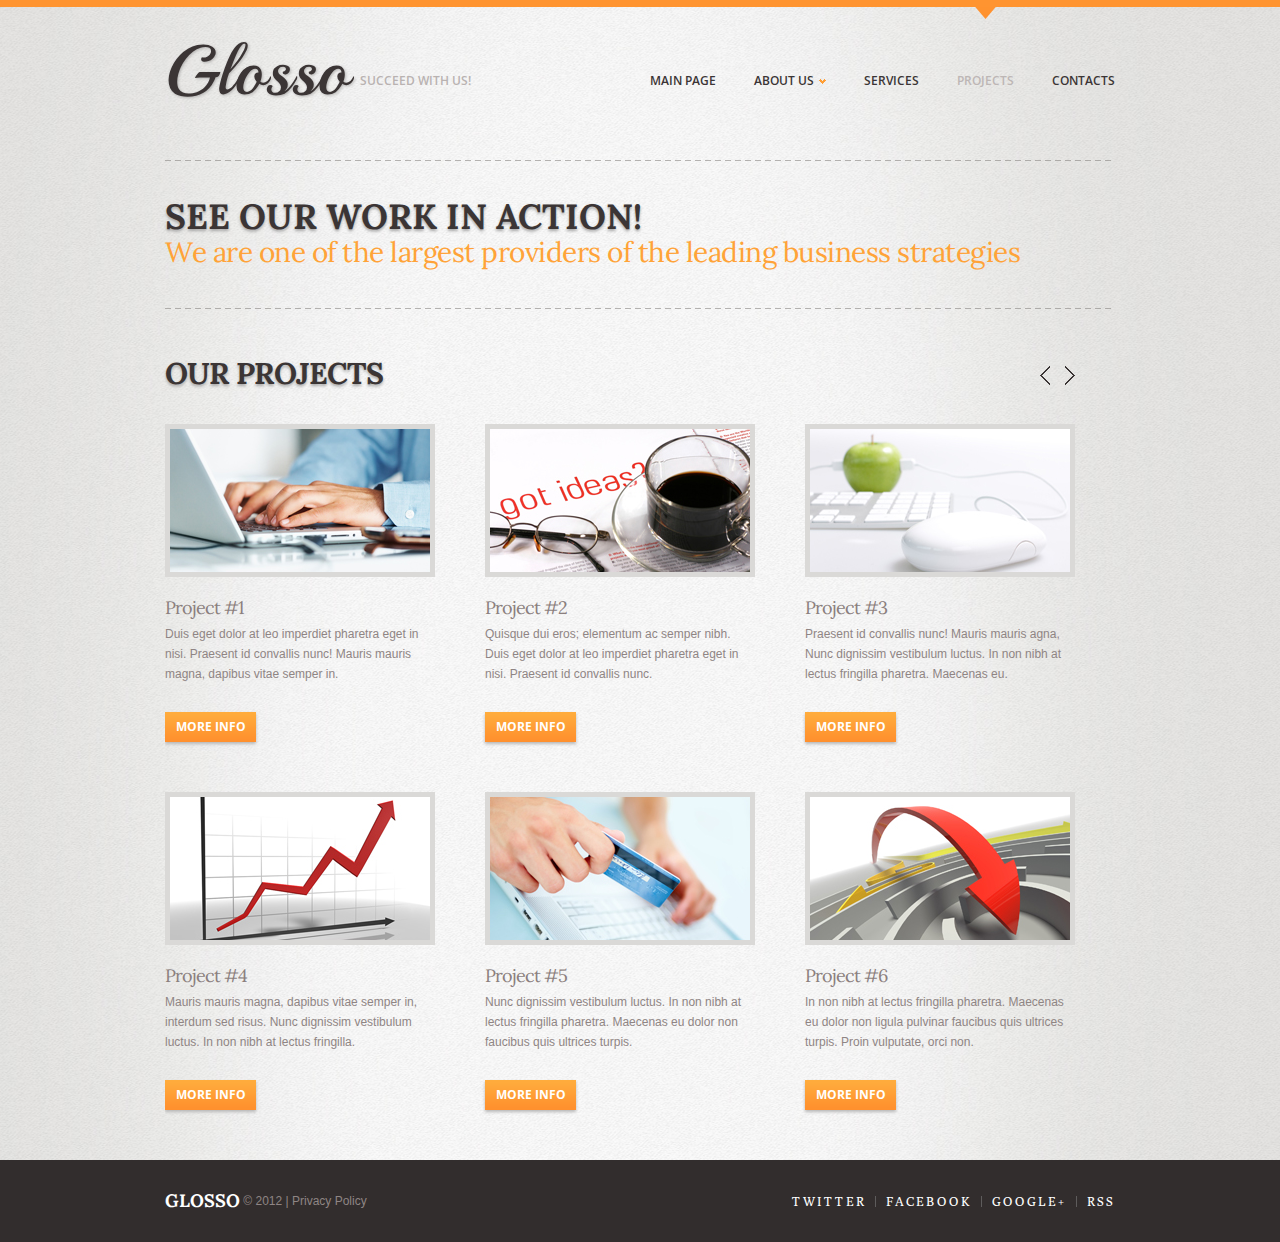
<file: Documentos/Design/template_40100/site/index-3.html>
<!DOCTYPE html>
<html lang="en">
<head>
	<title></title>
	<meta charset="utf-8">
	<link rel="stylesheet" type="text/css" media="screen" href="css/reset.css">
	<link rel="stylesheet" type="text/css" media="screen" href="css/style.css">
	<link rel="stylesheet" type="text/css" media="screen" href="css/grid_24.css">
	<link rel="stylesheet" type="text/css" media="screen" href="css/superfish.css">
	<link rel="stylesheet" type="text/css" media="screen" href="css/skin.css">
	<link rel="stylesheet" type="text/css" media="screen" href="css/prettyPhoto.css">
	<link rel="stylesheet" href="css/ui.totop.css">
	<link rel="icon" href="images/favicon.ico" type="image/x-icon">
	<link rel="shortcut icon" href="images/favicon.ico" type="image/x-icon" />
	<link href='http://fonts.googleapis.com/css?family=Lora:400,700' rel='stylesheet' type='text/css'>
	<link href='http://fonts.googleapis.com/css?family=Playball' rel='stylesheet' type='text/css'>
	<link href='http://fonts.googleapis.com/css?family=Open+Sans:400,700' rel='stylesheet' type='text/css'>
	<link href='http://fonts.googleapis.com/css?family=Poly' rel='stylesheet' type='text/css'>
	<script src="js/jquery-1.7.2.min.js"></script>
	<script src="js/jquery.easing.1.3.js"></script>
	<script src="js/superfish.js"></script>
	<script src="js/jquery.ui.totop.js"></script>
	<script type="text/javascript" src="js/jquery.jcarousel.min.js"></script>
	<script src="js/jquery.prettyPhoto.js"></script>
	<script type="text/javascript">
		$(function(){
			$('.lightbox-image').prettyPhoto({theme:'facebook',autoplay_slideshow:false,social_tools:false,animation_speed:'normal'}).append('<span></span>').hover(function(){$(this).find('>img').stop().animate({opacity:.7})},function(){$(this).find('>img').stop().animate({opacity:1})})
		}) 
	</script>
	<script type="text/javascript">
	jQuery(document).ready(function() {
		jQuery('#mycarousel').jcarousel({
			start: 1,
			scroll:1
		});
	});
	</script>
	<script>
		$(window).load(function(){
			$().UItoTop({ easingType: 'easeOutQuart' });
		})
	</script>
	<!--[if lt IE 8]>
	   <div style=' clear: both; text-align:center; position: relative;'>
		 <a href="http://windows.microsoft.com/en-US/internet-explorer/products/ie/home?ocid=ie6_countdown_bannercode">
		   <img src="http://storage.ie6countdown.com/assets/100/images/banners/warning_bar_0000_us.jpg" border="0" height="42" width="820" alt="You are using an outdated browser. For a faster, safer browsing experience, upgrade for free today." />
		</a>
	  </div>
	<![endif]-->
	<!--[if lt IE 9]>
		<script type="text/javascript" src="js/html5.js"></script>
		<link rel="stylesheet" type="text/css" media="screen" href="css/ie.css">
		<link href='http://fonts.googleapis.com/css?family=Lora:400' rel='stylesheet' type='text/css'>
		<link href='http://fonts.googleapis.com/css?family=Lora:700' rel='stylesheet' type='text/css'>
	<![endif]-->
</head>
<body>
<div class="body">
<div class="main">
<!--==============================header=================================-->
<header>
	<div class="head-content">
		<div class="container_24">
			<div class="grid_24">
				<nav>
					<ul class="sf-menu">
						<li><a href="index.html">Main Page </a></li>
						<li><a href="index-1.html">About us</a>
							<ul>
								<li><a href="#">Welcome Message</a></li>
								<li><a href="#">Company Profile</a>
									<ul>
										<li><a href="#">Our Capabilities</a></li>
										<li><a href="#">Advantages</a></li>
										<li><a href="#">Work Team</a></li>
										<li><a href="#">Partnership</a></li>
										<li><a href="#">Support</a></li>
									</ul>
								</li>
								<li><a href="#">Our History</a></li>
								<li><a href="#">Testimonials</a></li>
							</ul>
						</li>
						<li><a href="index-2.html">Services</a></li>
						<li class="current"><a href="index-3.html">projects</a></li>
						<li class="last"><a href="index-4.html">Contacts</a></li>
					</ul>    
				</nav>
				<div class="extra-wrap fleft">
					<h1><a href="index.html">Glosso</a></h1>
					<div class="slogan">Succeed with us!</div>
				</div>
			</div>
		</div>
		<div class="clear"></div>
	</div>
	<div class="container_24 wrapper">
		<div class="grid_24">
			<div class="hr"></div>
			<p class="font-1 top-3">See our work in action!</p>
			<p class="font-2 top-01">We are one of the largest providers of the leading business strategies</p>
			<div class="top-6 hr"></div>
		</div>
	</div>
</header>
<!--==============================content================================-->
<section id="content" class="content">
	<div class="container_24">
		<div class="grid_24">
			<h2>our projects</h2>
			<ul id="mycarousel" class="jcarousel jcarousel-skin-tango top-2 line-height">
				<li>
					<a class="lightbox-image" href="images/image-blank.png" data-gal="prettyPhoto[1]"><img class="img-indent" src="images/page4-img1.jpg" alt="" /></a>
					<p class="top-1 font-3">Project #1</p>
					<p class="top-14">Duis eget dolor at leo imperdiet pharetra eget in nisi. Praesent id convallis nunc! Mauris mauris magna, dapibus vitae semper in.</p>
					<p class="top-8"><a href="#" class="button">more info</a></p>
					<div class="top-7">
						<a class="lightbox-image" href="images/image-blank.png" data-gal="prettyPhoto[1]"><img class="img-indent" src="images/page4-img2.jpg" alt="" /></a>
						<p class="top-1 font-3">Project #4</p>
						<p class="top-14">Mauris mauris magna, dapibus vitae semper in, interdum sed risus. Nunc dignissim vestibulum luctus. In non nibh at lectus fringilla.</p>
						<p class="top-8"><a href="#" class="button">more info</a></p>
					</div>
				</li>
				<li>
					<a class="lightbox-image" href="images/image-blank.png" data-gal="prettyPhoto[1]"><img class="img-indent" src="images/page4-img3.jpg" alt="" /></a>
					<p class="top-1 font-3">Project #2</p>
					<p class="top-14">Quisque dui eros; elementum ac semper nibh. Duis eget dolor at leo imperdiet pharetra eget in nisi. Praesent id convallis nunc.</p>
					<p class="top-8"><a href="#" class="button">more info</a></p>
					<div class="top-7">
						<a class="lightbox-image" href="images/image-blank.png" data-gal="prettyPhoto[1]"><img class="img-indent" src="images/page4-img4.jpg" alt="" /></a>
						<p class="top-1 font-3">Project #5</p>
						<p class="top-14">Nunc dignissim vestibulum luctus. In non nibh at lectus fringilla pharetra. Maecenas eu dolor non faucibus quis ultrices turpis. </p>
						<p class="top-8"><a href="#" class="button">more info</a></p>
					</div>
				</li>
				<li>
					<a class="lightbox-image" href="images/image-blank.png" data-gal="prettyPhoto[1]"><img class="img-indent" src="images/page4-img5.jpg" alt="" /></a>
					<p class="top-1 font-3">Project #3</p>
					<p class="top-14">Praesent id convallis nunc! Mauris mauris agna, Nunc dignissim vestibulum luctus. In non nibh at lectus fringilla pharetra. Maecenas eu.</p>
					<p class="top-8"><a href="#" class="button">more info</a></p>
					<div class="top-7">
						<a class="lightbox-image" href="images/image-blank.png" data-gal="prettyPhoto[1]"><img class="img-indent" src="images/page4-img6.jpg" alt="" /></a>
						<p class="top-1 font-3">Project #6</p>
						<p class="top-14">In non nibh at lectus fringilla pharetra. Maecenas eu dolor non ligula pulvinar faucibus quis ultrices turpis. Proin vulputate, orci non.</p>
						<p class="top-8"><a href="#" class="button">more info</a></p>
					</div>
				</li>
				<li>
					<a class="lightbox-image" href="images/image-blank.png" data-gal="prettyPhoto[1]"><img class="img-indent" src="images/page4-img1.jpg" alt="" /></a>
					<p class="top-1 font-3">Project #4</p>
					<p class="top-14">Duis eget dolor at leo imperdiet pharetra eget in nisi. Praesent id convallis nunc! Mauris mauris magna, dapibus vitae semper in.</p>
					<p class="top-8"><a href="#" class="button">more info</a></p>
					<div class="top-7">
						<a class="lightbox-image" href="images/image-blank.png" data-gal="prettyPhoto[1]"><img class="img-indent" src="images/page4-img2.jpg" alt="" /></a>
						<p class="top-1 font-3">Project #4</p>
						<p class="top-14">Mauris mauris magna, dapibus vitae semper in, interdum sed risus. Nunc dignissim vestibulum luctus. In non nibh at lectus fringilla.</p>
						<p class="top-8"><a href="#" class="button">more info</a></p>
					</div>
				</li>
				<li>
					<a class="lightbox-image" href="images/image-blank.png" data-gal="prettyPhoto[1]"><img class="img-indent" src="images/page4-img3.jpg" alt="" /></a>
					<p class="top-1 font-3">Project #5</p>
					<p class="top-14">Quisque dui eros; elementum ac semper nibh. Duis eget dolor at leo imperdiet pharetra eget in nisi. Praesent id convallis nunc.</p>
					<p class="top-8"><a href="#" class="button">more info</a></p>
					<div class="top-7">
						<a class="lightbox-image" href="images/image-blank.png" data-gal="prettyPhoto[1]"><img class="img-indent" src="images/page4-img4.jpg" alt="" /></a>
						<p class="top-1 font-3">Project #8</p>
						<p class="top-14">Nunc dignissim vestibulum luctus. In non nibh at lectus fringilla pharetra. Maecenas eu dolor non faucibus quis ultrices turpis. </p>
						<p class="top-8"><a href="#" class="button">more info</a></p>
					</div>
				</li>
				<li>
					<a class="lightbox-image" href="images/image-blank.png" data-gal="prettyPhoto[1]"><img class="img-indent" src="images/page4-img5.jpg" alt="" /></a>
					<p class="top-1 font-3">Project #6</p>
					<p class="top-14">Praesent id convallis nunc! Mauris mauris agna, Nunc dignissim vestibulum luctus. In non nibh at lectus fringilla pharetra. Maecenas eu.</p>
					<p class="top-8"><a href="#" class="button">more info</a></p>
					<div class="top-7">
						<a class="lightbox-image" href="images/image-blank.png" data-gal="prettyPhoto[1]"><img class="img-indent" src="images/page4-img6.jpg" alt="" /></a>
						<p class="top-1 font-3">Project #9</p>
						<p class="top-14">In non nibh at lectus fringilla pharetra. Maecenas eu dolor non ligula pulvinar faucibus quis ultrices turpis. Proin vulputate, orci non.</p>
						<p class="top-8"><a href="#" class="button">more info</a></p>
					</div>
				</li>
			</ul>
		</div>
	</div>
	<div class="clear"></div>
</section> 
<!--==============================footer=================================-->
<footer class="wrapper">
	<div class="container_24">
		<div class="grid_24">
			<ul class="fright menu">
				<li><a href="#">twitter</a></li>
				<li><a href="#">facebook</a></li>
				<li><a href="#">google+</a></li>
				<li class="last"><a href="#">RSS</a></li>
			</ul>
			<p><span class="font-6">glosso</span> &copy; 2012  |  <a href="index-5.html">Privacy Policy</a></p>
		</div>
	</div>
</footer>
</div>
</div>
</body>
</html>
</file>
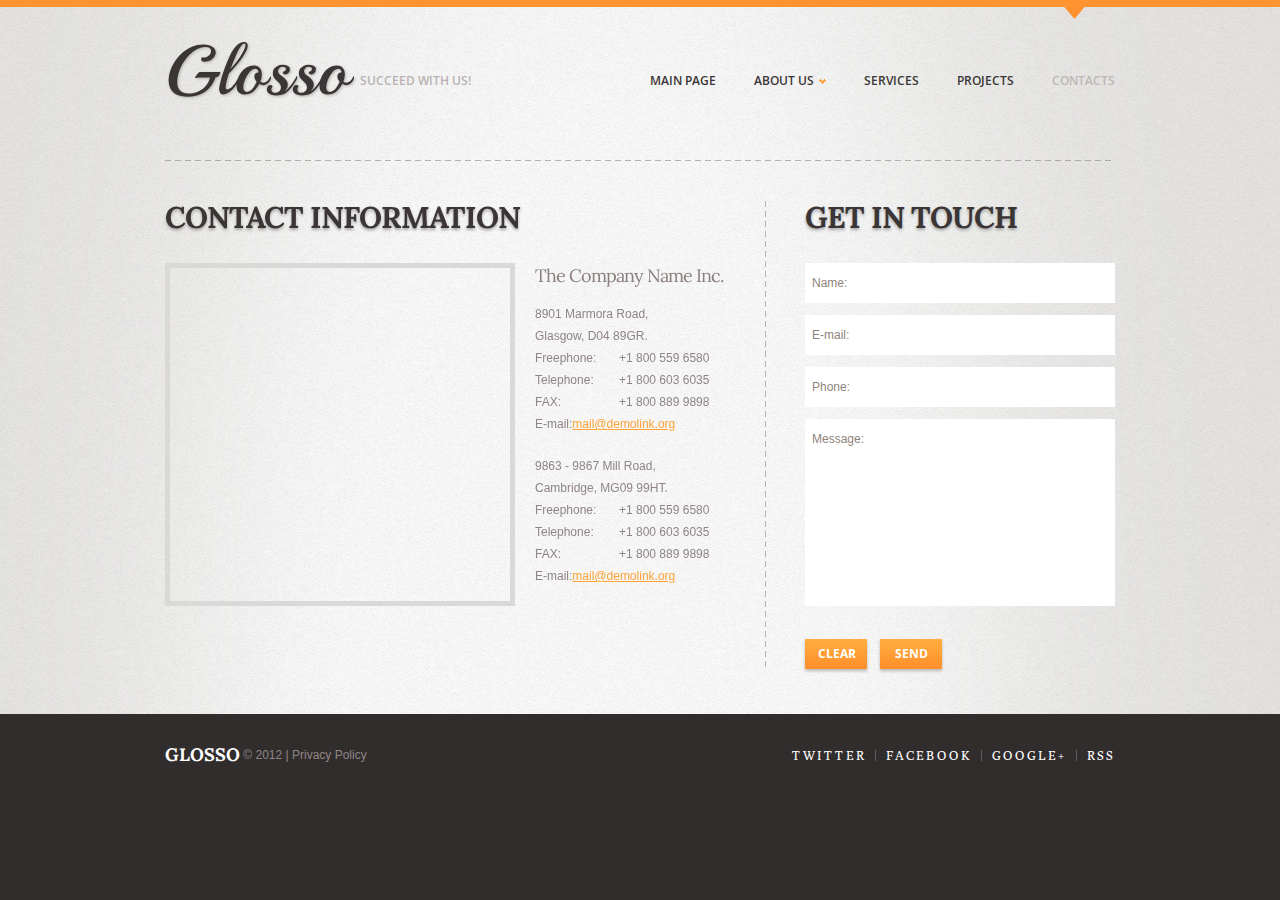
<file: Documentos/Design/template_40100/site/index-4.html>
<!DOCTYPE html>
<html lang="en">
<head>
	<title></title>
	<meta charset="utf-8">
	<link rel="stylesheet" type="text/css" media="screen" href="css/reset.css">
	<link rel="stylesheet" type="text/css" media="screen" href="css/style.css">
	<link rel="stylesheet" type="text/css" media="screen" href="css/grid_24.css">
	<link rel="stylesheet" type="text/css" media="screen" href="css/superfish.css">
	<link rel="stylesheet" href="css/ui.totop.css">
	<link rel="icon" href="images/favicon.ico" type="image/x-icon">
	<link rel="shortcut icon" href="images/favicon.ico" type="image/x-icon" />
	<link href='http://fonts.googleapis.com/css?family=Lora:400,700' rel='stylesheet' type='text/css'>
	<link href='http://fonts.googleapis.com/css?family=Playball' rel='stylesheet' type='text/css'>
	<link href='http://fonts.googleapis.com/css?family=Open+Sans:400,700' rel='stylesheet' type='text/css'>
	<link href='http://fonts.googleapis.com/css?family=Poly' rel='stylesheet' type='text/css'>
	<script src="js/jquery-1.7.2.min.js"></script>
	<script src="js/jquery.easing.1.3.js"></script>
	<script src="js/superfish.js"></script>
	<script src="js/forms.js"></script>
	<script src="js/jquery.ui.totop.js"></script>
	<script>
		$(window).load(function(){
			$().UItoTop({ easingType: 'easeOutQuart' });
		})
	</script>
	<!--[if lt IE 8]>
	   <div style=' clear: both; text-align:center; position: relative;'>
		 <a href="http://windows.microsoft.com/en-US/internet-explorer/products/ie/home?ocid=ie6_countdown_bannercode">
		   <img src="http://storage.ie6countdown.com/assets/100/images/banners/warning_bar_0000_us.jpg" border="0" height="42" width="820" alt="You are using an outdated browser. For a faster, safer browsing experience, upgrade for free today." />
		</a>
	  </div>
	<![endif]-->
	<!--[if lt IE 9]>
		<script type="text/javascript" src="js/html5.js"></script>
		<link rel="stylesheet" type="text/css" media="screen" href="css/ie.css">
		<link href='http://fonts.googleapis.com/css?family=Lora:400' rel='stylesheet' type='text/css'>
		<link href='http://fonts.googleapis.com/css?family=Lora:700' rel='stylesheet' type='text/css'>
	<![endif]-->
</head>
<body>
<div class="body">
<div class="main">
<!--==============================header=================================-->
<header>
	<div class="head-content">
		<div class="container_24">
			<div class="grid_24">
				<nav>
					<ul class="sf-menu">
						<li><a href="index.html">Main Page </a></li>
						<li><a href="index-1.html">About us</a>
							<ul>
								<li><a href="#">Welcome Message</a></li>
								<li><a href="#">Company Profile</a>
									<ul>
										<li><a href="#">Our Capabilities</a></li>
										<li><a href="#">Advantages</a></li>
										<li><a href="#">Work Team</a></li>
										<li><a href="#">Partnership</a></li>
										<li><a href="#">Support</a></li>
									</ul>
								</li>
								<li><a href="#">Our History</a></li>
								<li><a href="#">Testimonials</a></li>
							</ul>
						</li>
						<li><a href="index-2.html">Services</a></li>
						<li><a href="index-3.html">projects</a></li>
						<li class="last current"><a href="index-4.html">Contacts</a></li>
					</ul>    
				</nav>
				<div class="extra-wrap fleft">
					<h1><a href="index.html">Glosso</a></h1>
					<div class="slogan">Succeed with us!</div>
				</div>
			</div>
		</div>
		<div class="clear"></div>
	</div>
	<div class="container_24">
		<div class="grid_24">
			<div class="hr"></div>
		</div>
	</div>
</header>
<!--==============================content================================-->
<section id="content" class="content">
	<div class="container_24">
		<div class="grid_15">
			<h2 class="h2">contact information</h2>
			<div class="map img-indent-2">
				<iframe src="http://maps.google.com/maps?f=q&amp;source=s_q&amp;hl=en&amp;geocode=&amp;q=Brooklyn,+New+York,+NY,+United+States&amp;aq=0&amp;sll=37.0625,-95.677068&amp;sspn=61.282355,146.513672&amp;ie=UTF8&amp;hq=&amp;hnear=Brooklyn,+Kings,+New+York&amp;ll=40.649974,-73.950005&amp;spn=0.01628,0.025663&amp;z=14&amp;iwloc=A&amp;output=embed"></iframe>
			</div>
			<dl class="info">
				<dd class="font-3">The Company Name Inc.</dd>
				<dd class="top-12">8901 Marmora Road,<br />Glasgow, D04 89GR.</dd>
				<dd><span>Freephone:</span>+1 800 559 6580</dd>
				<dd><span>Telephone:</span>+1 800 603 6035</dd>
				<dd><span>FAX:</span>+1 800 889 9898</dd>
				<dd>E-mail:<a class="color-3" href="#">mail@demolink.org</a></dd>
				<dd class="top-2">9863 - 9867 Mill Road, <br />Cambridge, MG09 99HT. </dd>
				<dd><span>Freephone:</span>+1 800 559 6580</dd>
				<dd><span>Telephone:</span>+1 800 603 6035</dd>
				<dd><span>FAX:</span>+1 800 889 9898</dd>
				<dd>E-mail:<a class="color-3" href="#">mail@demolink.org</a></dd>
			</dl>
		</div>
		<div class="grid_9">
			<div class="border-1">
				<h2 class="h2">get in touch</h2>
				<form id="form" class="top-2">
					<div class="success">Contact form submitted! <strong>We will be in touch soon.</strong> </div>
					<fieldset>
						<label class="name">
							<input type="text" value="Name:">
							<span class="error error-empty">*This is not a valid name.</span><span class="empty error-empty">*This field is required.</span>
						</label>
						<label class="email">
						<input type="text" value="E-mail:">
						<span class="error error-empty">*This is not a valid email address.</span><span class="empty error-empty">*This field is required.</span></label>
						<label class="phone">
						<input type="tel" value="Phone:">
						<span class="error error-empty">*This is not a valid phone number.</span><span class="empty error-empty">*This field is required.</span></label>
						<div class="clear"></div>
						<label class="message">
						<textarea>Message:</textarea>
						<span class="error">*The message is too short.</span> <span class="empty">*This field is required.</span> </label>
						<div class="btns">
							<a href="#" class="button" data-type="reset">Clear</a>
							<a href="#" class="button" data-type="submit">Send</a>
						</div>
					</fieldset>
				</form>
			</div>
		</div>
		<div class="clear"></div>
	</div>
	<div class="clear"></div>
</section> 
<!--==============================footer=================================-->
<footer class="wrapper">
	<div class="container_24">
		<div class="grid_24">
			<ul class="fright menu">
				<li><a href="#">twitter</a></li>
				<li><a href="#">facebook</a></li>
				<li><a href="#">google+</a></li>
				<li class="last"><a href="#">RSS</a></li>
			</ul>
			<p><span class="font-6">glosso</span> &copy; 2012  |  <a href="index-5.html">Privacy Policy</a></p>
		</div>
	</div>
</footer>
</div>
</div>
</body>
</html>
</file>
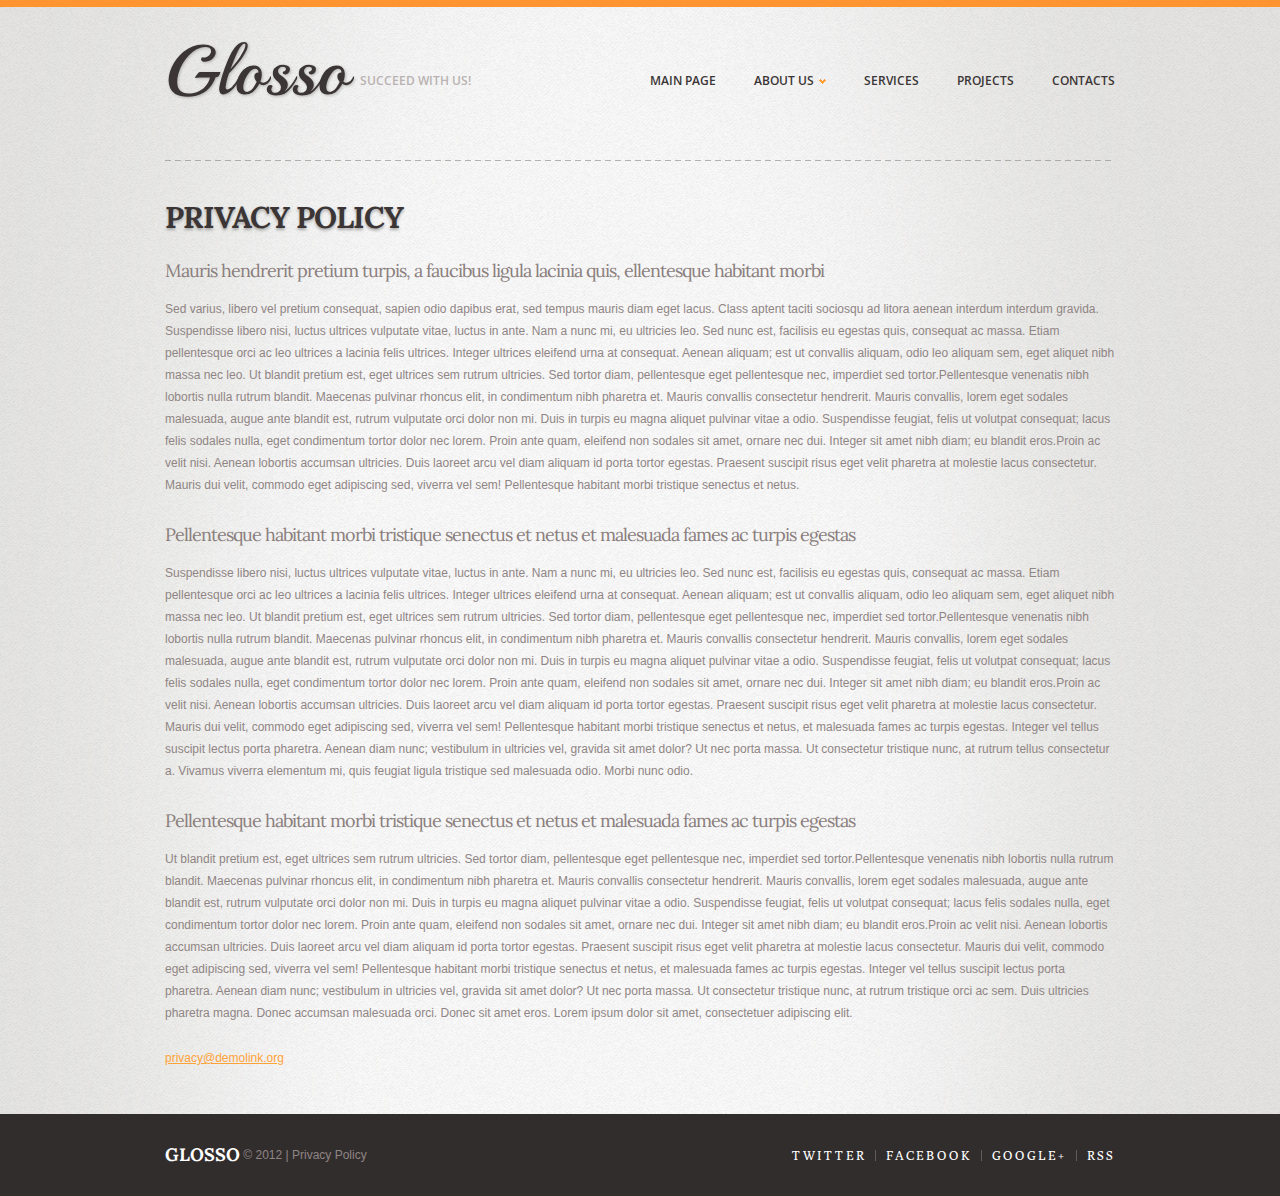
<file: Documentos/Design/template_40100/site/index-5.html>
<!DOCTYPE html>
<html lang="en">
<head>
	<title></title>
	<meta charset="utf-8">
	<link rel="stylesheet" type="text/css" media="screen" href="css/reset.css">
	<link rel="stylesheet" type="text/css" media="screen" href="css/style.css">
	<link rel="stylesheet" type="text/css" media="screen" href="css/grid_24.css">
	<link rel="stylesheet" type="text/css" media="screen" href="css/superfish.css">
	<link rel="stylesheet" href="css/ui.totop.css">
	<link rel="icon" href="images/favicon.ico" type="image/x-icon">
	<link rel="shortcut icon" href="images/favicon.ico" type="image/x-icon" />
	<link href='http://fonts.googleapis.com/css?family=Lora:400,700' rel='stylesheet' type='text/css'>
	<link href='http://fonts.googleapis.com/css?family=Playball' rel='stylesheet' type='text/css'>
	<link href='http://fonts.googleapis.com/css?family=Open+Sans:400,700' rel='stylesheet' type='text/css'>
	<link href='http://fonts.googleapis.com/css?family=Poly' rel='stylesheet' type='text/css'>
	<script src="js/jquery-1.7.2.min.js"></script>
	<script src="js/jquery.easing.1.3.js"></script>
	<script src="js/superfish.js"></script>
	<script src="js/jquery.ui.totop.js"></script>
	<script>
		$(window).load(function(){
			$().UItoTop({ easingType: 'easeOutQuart' });
		})
	</script>
	<!--[if lt IE 8]>
	   <div style=' clear: both; text-align:center; position: relative;'>
		 <a href="http://windows.microsoft.com/en-US/internet-explorer/products/ie/home?ocid=ie6_countdown_bannercode">
		   <img src="http://storage.ie6countdown.com/assets/100/images/banners/warning_bar_0000_us.jpg" border="0" height="42" width="820" alt="You are using an outdated browser. For a faster, safer browsing experience, upgrade for free today." />
		</a>
	  </div>
	<![endif]-->
	<!--[if lt IE 9]>
		<script type="text/javascript" src="js/html5.js"></script>
		<link rel="stylesheet" type="text/css" media="screen" href="css/ie.css">
		<link href='http://fonts.googleapis.com/css?family=Lora:400' rel='stylesheet' type='text/css'>
		<link href='http://fonts.googleapis.com/css?family=Lora:700' rel='stylesheet' type='text/css'>
	<![endif]-->
</head>
<body>
<div class="body">
<div class="main">
<!--==============================header=================================-->
<header>
	<div class="head-content">
		<div class="container_24">
			<div class="grid_24">
				<nav>
					<ul class="sf-menu">
						<li><a href="index.html">Main Page </a></li>
						<li><a href="index-1.html">About us</a>
							<ul>
								<li><a href="#">Welcome Message</a></li>
								<li><a href="#">Company Profile</a>
									<ul>
										<li><a href="#">Our Capabilities</a></li>
										<li><a href="#">Advantages</a></li>
										<li><a href="#">Work Team</a></li>
										<li><a href="#">Partnership</a></li>
										<li><a href="#">Support</a></li>
									</ul>
								</li>
								<li><a href="#">Our History</a></li>
								<li><a href="#">Testimonials</a></li>
							</ul>
						</li>
						<li><a href="index-2.html">Services</a></li>
						<li><a href="index-3.html">projects</a></li>
						<li class="last"><a href="index-4.html">Contacts</a></li>
					</ul>    
				</nav>
				<div class="extra-wrap fleft">
					<h1><a href="index.html">Glosso</a></h1>
					<div class="slogan">Succeed with us!</div>
				</div>
			</div>
		</div>
		<div class="clear"></div>
	</div>
	<div class="container_24">
		<div class="grid_24">
			<div class="hr"></div>
		</div>
	</div>
</header>
<!--==============================content================================-->
<section id="content" class="content">
	<div class="container_24">
		<div class="grid_24">
			<h2 class="h2">Privacy Policy</h2>
			<p class="font-3 top-01">Mauris hendrerit pretium turpis, a faucibus ligula lacinia quis, ellentesque habitant morbi</p>
			<p class="top-12">Sed varius, libero vel pretium consequat, sapien odio dapibus erat, sed tempus mauris diam eget lacus. Class aptent taciti sociosqu ad litora  aenean interdum interdum gravida. Suspendisse libero nisi, luctus ultrices vulputate vitae, luctus in ante. Nam a nunc mi, eu ultricies leo. Sed nunc est, facilisis eu egestas quis, consequat ac massa. Etiam pellentesque orci ac leo ultrices a lacinia felis ultrices. Integer ultrices eleifend urna at consequat. Aenean aliquam; est ut convallis aliquam, odio leo aliquam sem, eget aliquet nibh massa nec leo. Ut blandit pretium est, eget ultrices sem rutrum ultricies. Sed tortor diam, pellentesque eget pellentesque nec, imperdiet sed tortor.Pellentesque venenatis nibh lobortis nulla rutrum blandit. Maecenas pulvinar rhoncus elit, in condimentum nibh pharetra et. Mauris convallis consectetur hendrerit. Mauris convallis, lorem eget sodales malesuada, augue ante blandit est, rutrum vulputate orci dolor non mi. Duis in turpis eu magna aliquet pulvinar vitae a odio. Suspendisse feugiat, felis ut volutpat consequat; lacus felis sodales nulla, eget condimentum tortor dolor nec lorem. Proin ante quam, eleifend non sodales sit amet, ornare nec dui. Integer sit amet nibh diam; eu blandit eros.Proin ac velit nisi. Aenean lobortis accumsan ultricies. Duis laoreet arcu vel diam aliquam id porta tortor egestas. Praesent suscipit risus eget velit pharetra at molestie lacus consectetur. Mauris dui velit, commodo eget adipiscing sed, viverra vel sem! Pellentesque habitant morbi tristique senectus et netus.</p>
			<p class="font-3 top-5">Pellentesque habitant morbi tristique senectus et netus et malesuada fames ac turpis egestas</p>
			<p class="top-12">Suspendisse libero nisi, luctus ultrices vulputate vitae, luctus in ante. Nam a nunc mi, eu ultricies leo. Sed nunc est, facilisis eu egestas quis, consequat ac massa. Etiam pellentesque orci ac leo ultrices a lacinia felis ultrices. Integer ultrices eleifend urna at consequat. Aenean aliquam; est ut convallis aliquam, odio leo aliquam sem, eget aliquet nibh massa nec leo. Ut blandit pretium est, eget ultrices sem rutrum ultricies. Sed tortor diam, pellentesque eget pellentesque nec, imperdiet sed tortor.Pellentesque venenatis nibh lobortis nulla rutrum blandit. Maecenas pulvinar rhoncus elit, in condimentum nibh pharetra et. Mauris convallis consectetur hendrerit. Mauris convallis, lorem eget sodales malesuada, augue ante blandit est, rutrum vulputate orci dolor non mi. Duis in turpis eu magna aliquet pulvinar vitae a odio. Suspendisse feugiat, felis ut volutpat consequat; lacus felis sodales nulla, eget condimentum tortor dolor nec lorem. Proin ante quam, eleifend non sodales sit amet, ornare nec dui. Integer sit amet nibh diam; eu blandit eros.Proin ac velit nisi. Aenean lobortis accumsan ultricies. Duis laoreet arcu vel diam aliquam id porta tortor egestas. Praesent suscipit risus eget velit pharetra at molestie lacus consectetur. Mauris dui velit, commodo eget adipiscing sed, viverra vel sem! Pellentesque habitant morbi tristique senectus et netus, et malesuada fames ac turpis egestas. Integer vel tellus suscipit lectus porta pharetra. Aenean diam nunc; vestibulum in ultricies vel, gravida sit amet dolor? Ut nec porta massa. Ut consectetur tristique nunc, at rutrum tellus consectetur a. Vivamus viverra elementum mi, quis feugiat ligula tristique sed malesuada odio. Morbi nunc odio.</p>
			<p class="font-3 top-5">Pellentesque habitant morbi tristique senectus et netus et malesuada fames ac turpis egestas</p>
			<p class="top-12">Ut blandit pretium est, eget ultrices sem rutrum ultricies. Sed tortor diam, pellentesque eget pellentesque nec, imperdiet sed tortor.Pellentesque venenatis nibh lobortis nulla rutrum blandit. Maecenas pulvinar rhoncus elit, in condimentum nibh pharetra et. Mauris convallis consectetur hendrerit. Mauris convallis, lorem eget sodales malesuada, augue ante blandit est, rutrum vulputate orci dolor non mi. Duis in turpis eu magna aliquet pulvinar vitae a odio. Suspendisse feugiat, felis ut volutpat consequat; lacus felis sodales nulla, eget condimentum tortor dolor nec lorem. Proin ante quam, eleifend non sodales sit amet, ornare nec dui. Integer sit amet nibh diam; eu blandit eros.Proin ac velit nisi. Aenean lobortis accumsan ultricies. Duis laoreet arcu vel diam aliquam id porta tortor egestas. Praesent suscipit risus eget velit pharetra at molestie lacus consectetur. Mauris dui velit, commodo eget adipiscing sed, viverra vel sem! Pellentesque habitant morbi tristique senectus et netus, et malesuada fames ac turpis egestas. Integer vel tellus suscipit lectus porta pharetra. Aenean diam nunc; vestibulum in ultricies vel, gravida sit amet dolor? Ut nec porta massa. Ut consectetur tristique nunc, at rutrum tristique orci ac sem. Duis ultricies pharetra magna. Donec accumsan malesuada orci. Donec sit amet eros. Lorem ipsum dolor sit amet, consectetuer adipiscing elit. </p>
			<p class="top-9"><a href="#" class="color-3">privacy@demolink.org </a></p>
		</div>
		<div class="clear"></div>
	</div>
	<div class="clear"></div>
</section> 
<!--==============================footer=================================-->
<footer class="wrapper">
	<div class="container_24">
		<div class="grid_24">
			<ul class="fright menu">
				<li><a href="#">twitter</a></li>
				<li><a href="#">facebook</a></li>
				<li><a href="#">google+</a></li>
				<li class="last"><a href="#">RSS</a></li>
			</ul>
			<p><span class="font-6">glosso</span> &copy; 2012  |  <a href="index-5.html">Privacy Policy</a></p>
		</div>
	</div>
</footer>
</div>
</div>
<!-- coded by Viva-->
</body>
</html>
</file>
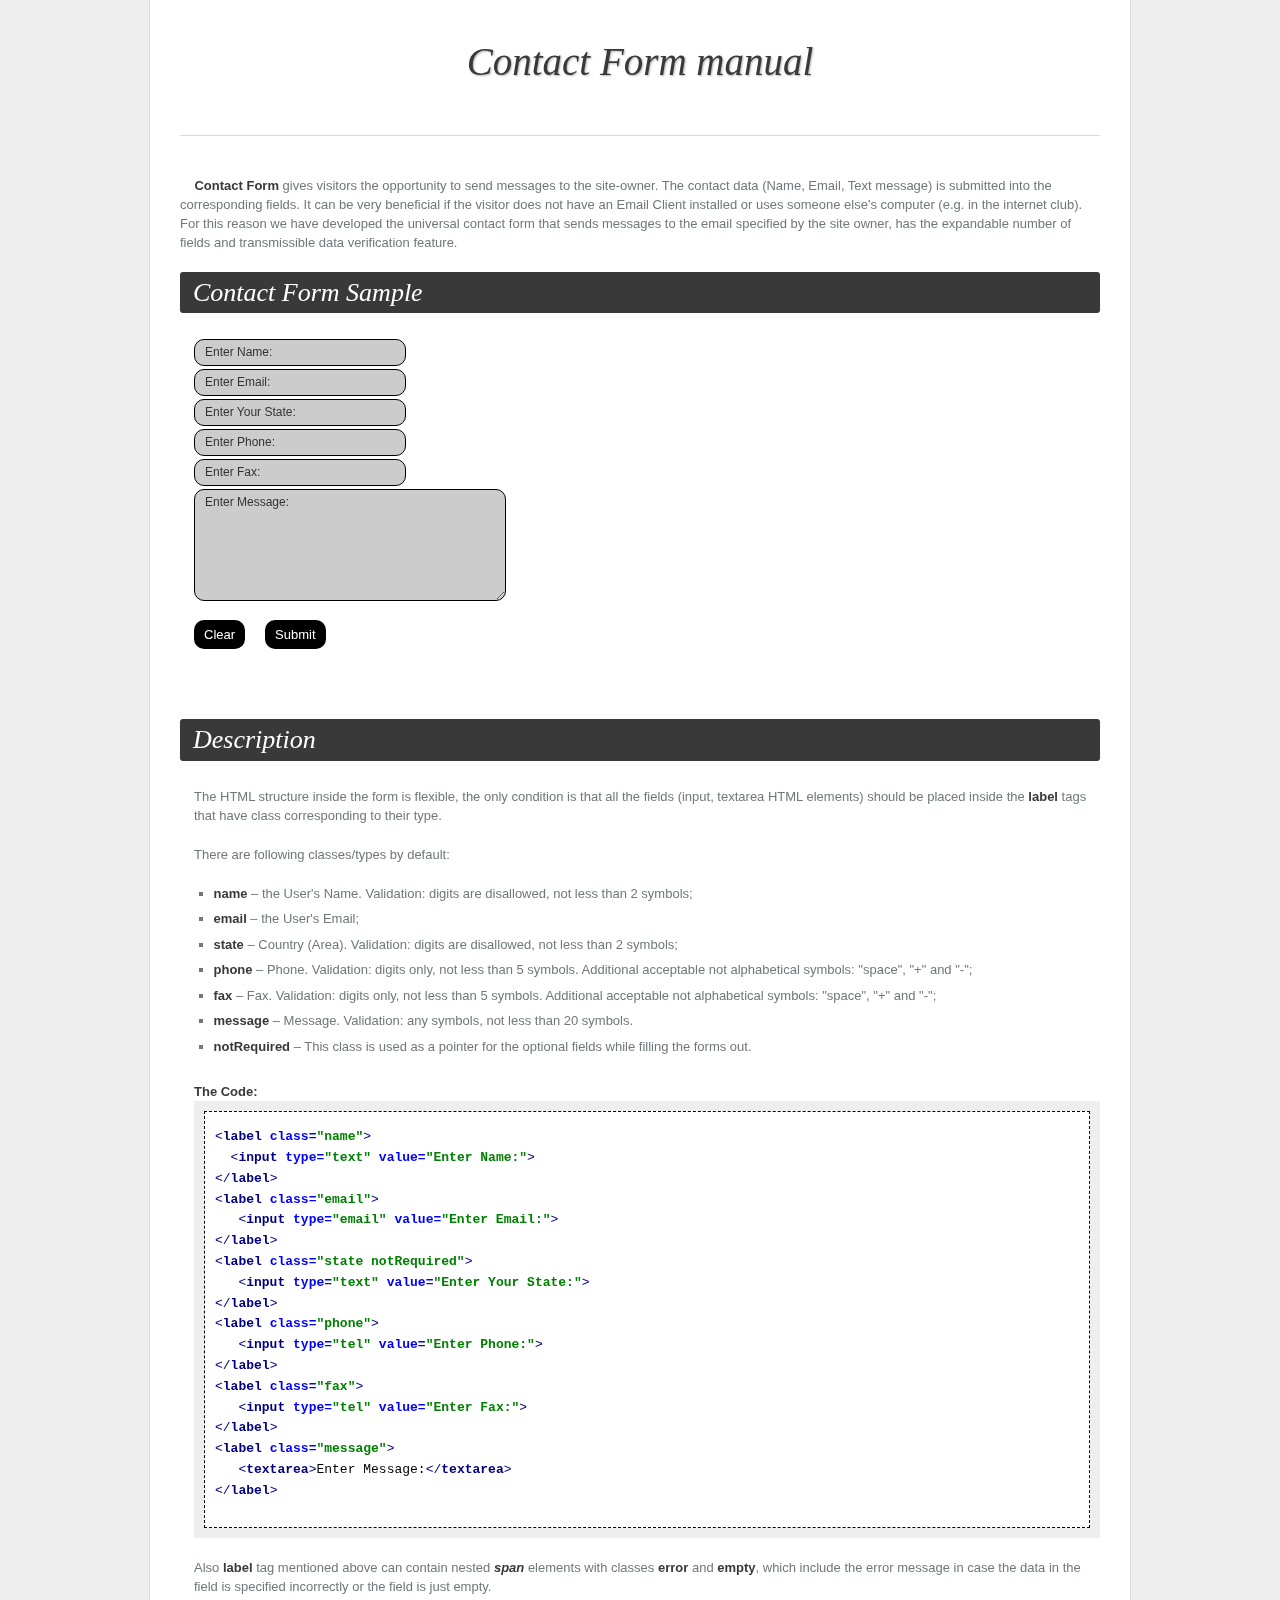
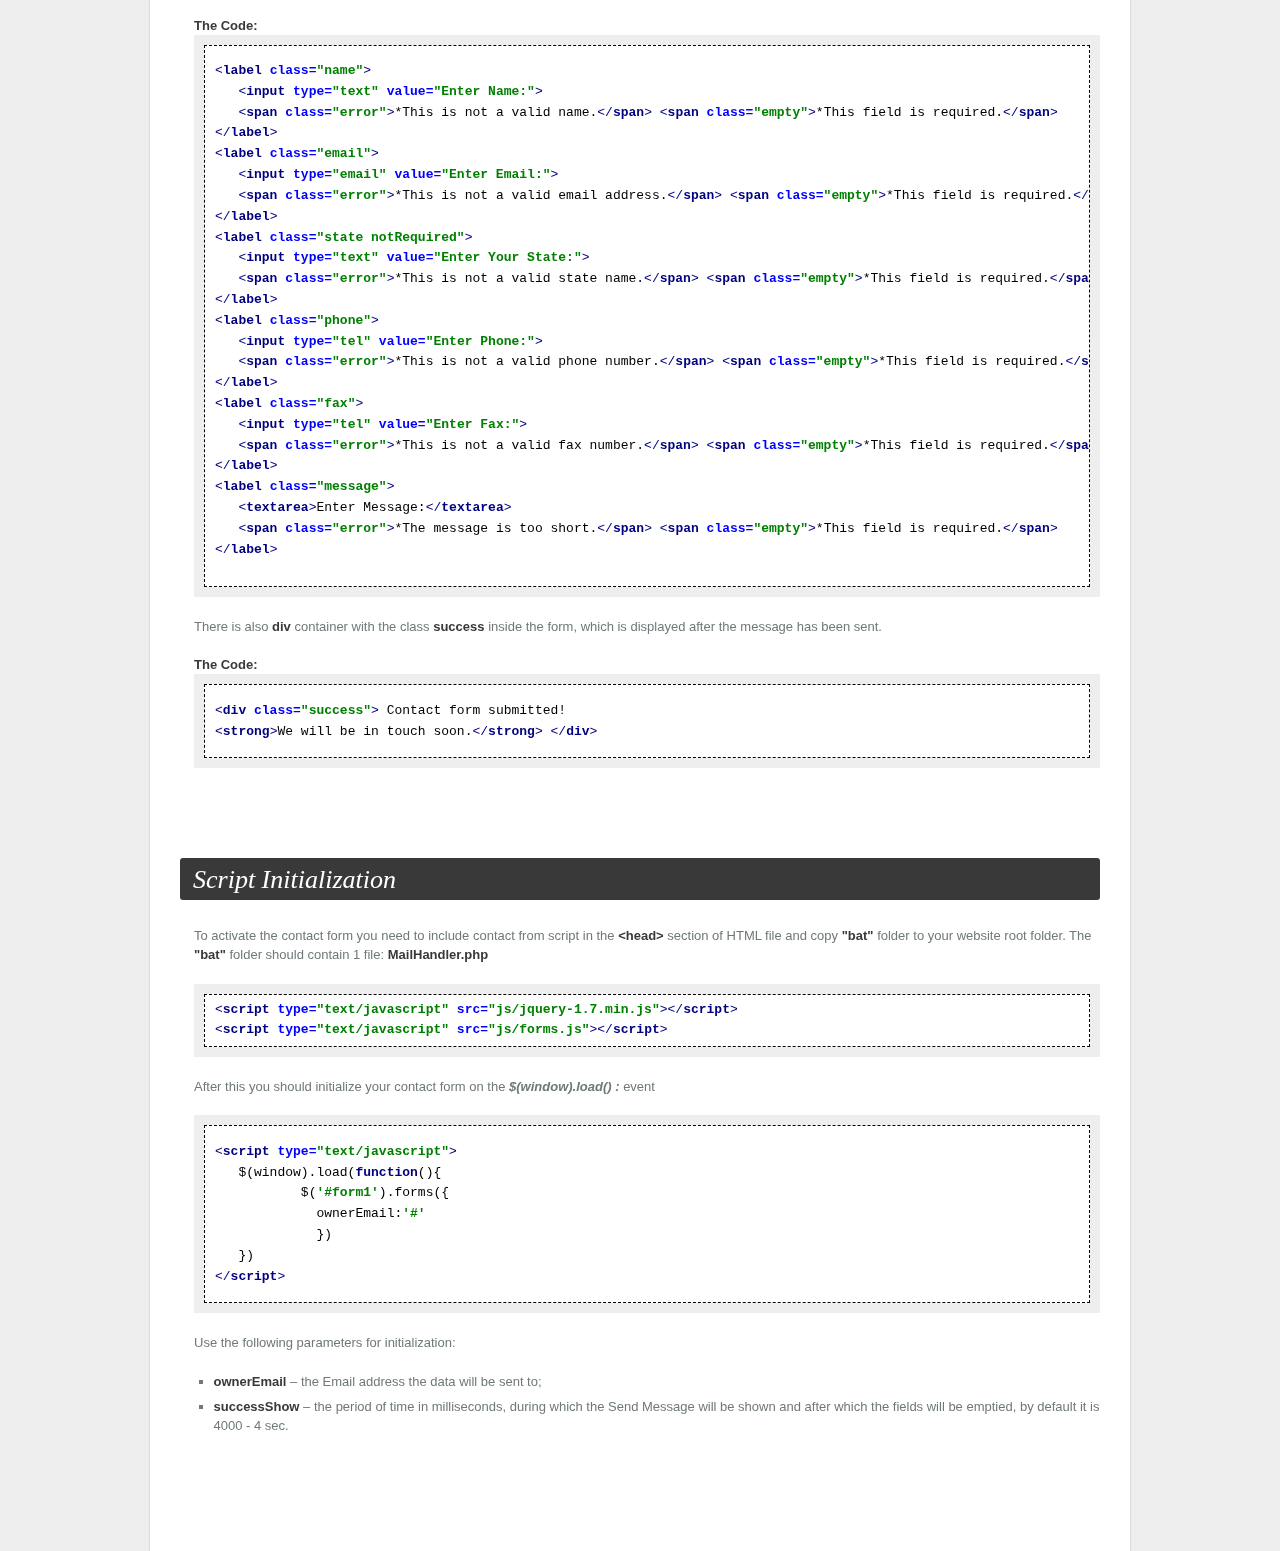
<file: Documentos/Design/template_40100/documentation/ContactForm/ContactFormManual.html>
﻿<!DOCTYPE html>
<html lang="en">
<head>
  <title>Contact Form Manual</title>
  <meta charset="utf-8">
  <link rel="stylesheet" href="css/reset.css" type="text/css" media="all">
  <link rel="stylesheet" href="css/style.css" type="text/css" media="all">
  <link rel="stylesheet" href="css/fonts.css" type="text/css" media="all">
  <link rel="stylesheet" href="css/idea.css" type="text/css" media="all">
  <script type="text/javascript" src="js/jquery-1.7.min.js" ></script>
  <script type="text/javascript" src="js/forms.js"></script>
  <script src="js/highlight.js"></script>
  <script src="js/html5.js"></script>
  <script src="js/html-xml.js"></script>
  <script src="js/css.js"></script>
  <script src="js/javascript.js"></script>
  
  <script>
    hljs.tabReplace = '    ';
    hljs.initHighlightingOnLoad();
  </script>
  <![endif]-->
  <!--[if lt IE 9]>
  	<script type="text/javascript" src="js/html5.js"></script>
  <![endif]-->
</head>

<body>
  <div id="main">
  	<div class="inside">
    	<!-- header -->
      <header id="header">
        <div class="inside">
          <h1>Contact Form manual</h1>
        </div>
      </header>
      <section id="content">
        <article>
			&nbsp; &nbsp; <strong>Contact Form</strong> gives visitors the opportunity to send messages to the site-owner. The contact data (Name, Email, Text message) is submitted into the corresponding fields. It can be very beneficial if the visitor does not have an Email Client installed or uses someone else's computer (e.g. in the internet club). For this reason we have developed the universal contact form that sends messages to the email specified by the site owner, has the expandable number of fields and transmissible data verification feature. 			
			<!-- Getting started begin -->
        <article class="pad">
          <h2>Contact Form Sample</h2>
          <div class="inner">
		  	<div class="list-pad">
				<form id="form1">
				  <div class="success"> Contact form submitted!<br>
					<strong>We will be in touch soon.</strong> </div>
				  <fieldset>
					<label class="name">
					  <input type="text" value="Enter Name:">
					  <span class="error">*This is not a valid name.</span> <span class="empty">*This field is required.</span> </label><br>
					<label class="email">
					  <input type="email" value="Enter Email:">
					  <span class="error">*This is not a valid email address.</span> <span class="empty">*This field is required.</span> </label><br>
					<label class="state notRequired">
					  <input type="text" value="Enter Your State:">
					  <span class="error">*This is not a valid state name.</span> <span class="empty">*This field is required.</span> </label><br>
					<label class="phone">
					  <input type="tel" value="Enter Phone:">
					  <span class="error">*This is not a valid phone number.</span> <span class="empty">*This field is required.</span> </label><br>
					<label class="fax">
					  <input type="tel" value="Enter Fax:">
					  <span class="error">*This is not a valid fax number.</span> <span class="empty">*This field is required.</span> </label><br>
					<label class="message">
					  <textarea>Enter Message:</textarea>
					  <span class="error">*The message is too short.</span> <span class="empty">*This field is required.</span> </label><br>
					<br class="clear">
					<div class="btns"><a href="#" class="button" data-type="reset">Clear</a><a href="#" class="button" data-type="submit">Submit</a></div>
				  </fieldset>
				</form>
			</div>	
          </div>
        </article>
        <!-- Getting started end -->
          <h2 class="pad">Description</h2>
          <div class="inner">
           The HTML structure inside the form is flexible, the only condition is that all the fields (input, textarea HTML elements) should be placed inside the <strong>label</strong> tags that have class corresponding to their type.<br>
			<p class="pad">There are following classes/types by default:</p>
			<div class="list-pad pad">
				<ul>
					<li><strong>name</strong> &ndash; the User's Name. Validation: digits are disallowed, not less than 2 symbols;</li>
					<li><strong>email</strong> &ndash; the User's Email;</li> 
					<li><strong>state</strong> &ndash; Country (Area). Validation: digits are disallowed, not less than 2 symbols;</li>
					<li><strong>phone</strong> &ndash; Phone. Validation: digits only, not less than 5 symbols. Additional acceptable not alphabetical symbols: "space", "+" and "-";</li>
					<li><strong>fax</strong> &ndash; Fax. Validation: digits only, not less than 5 symbols. Additional acceptable not alphabetical symbols: "space", "+" and "-";</li>
					<li><strong>message</strong> &ndash; Message. Validation: any symbols, not less than 20 symbols.</li>
					<li><strong>notRequired</strong> &ndash; This class is used as a pointer for the  optional fields while filling the forms out.</li>
				</ul>
				<strong>The Code:</strong>
				<div class="code">
					<pre><code>
&lt;label class="name"&gt;<br>
&nbsp; &lt;input type="text" value="Enter Name:"&gt;<br>
&lt;/label&gt;<br>
&lt;label class="email"&gt;<br>
&nbsp;  &lt;input type="email" value="Enter Email:"&gt;<br>
&lt;/label&gt;<br>
&lt;label class="state notRequired"&gt;<br>
&nbsp;  &lt;input type="text" value="Enter Your State:"&gt;<br>
&lt;/label&gt;<br>
&lt;label class="phone"&gt;<br>
&nbsp;  &lt;input type="tel" value="Enter Phone:"&gt;<br>
&lt;/label&gt;<br>
&lt;label class="fax"&gt;<br>
&nbsp;  &lt;input type="tel" value="Enter Fax:"&gt;<br>
&lt;/label&gt;<br>
&lt;label class="message"&gt;<br>
&nbsp;  &lt;textarea&gt;Enter Message:&lt;/textarea&gt;<br>
&lt;/label&gt;<br>
					</code></pre>
				</div>
			</div>
			<p class="pad">Also <strong>label</strong> tag mentioned above can contain nested <em><strong>span</strong></em> elements with classes <strong>error</strong> and <strong>empty</strong>, 
			which include the error message in case the data in the field is specified incorrectly or the field is just empty.</p>
			<div class="list-pad">
				<strong>The Code:</strong>
				<div class="code">
					<pre><code>
&lt;label class="name"&gt;<br>
&nbsp;  &lt;input type="text" value="Enter Name:"&gt;<br>
&nbsp;  &lt;span class="error"&gt;*This is not a valid name.&lt;/span&gt; &lt;span class="empty"&gt;*This field is required.&lt;/span&gt;<br>
&lt;/label&gt;<br>
&lt;label class="email"&gt;<br>
&nbsp;  &lt;input type="email" value="Enter Email:"&gt;<br>
&nbsp;  &lt;span class="error"&gt;*This is not a valid email address.&lt;/span&gt; &lt;span class="empty"&gt;*This field is required.&lt;/span&gt;<br>
&lt;/label&gt;<br>
&lt;label class="state notRequired"&gt;<br>
&nbsp;  &lt;input type="text" value="Enter Your State:"&gt;<br>
&nbsp;  &lt;span class="error"&gt;*This is not a valid state name.&lt;/span&gt; &lt;span class="empty"&gt;*This field is required.&lt;/span&gt;<br>
&lt;/label&gt;<br>
&lt;label class="phone"&gt;<br>
&nbsp;  &lt;input type="tel" value="Enter Phone:"&gt;<br>
&nbsp;  &lt;span class="error"&gt;*This is not a valid phone number.&lt;/span&gt; &lt;span class="empty"&gt;*This field is required.&lt;/span&gt;<br>
&lt;/label&gt;<br>
&lt;label class="fax"&gt;<br>
&nbsp;  &lt;input type="tel" value="Enter Fax:"&gt;<br>
&nbsp;  &lt;span class="error"&gt;*This is not a valid fax number.&lt;/span&gt; &lt;span class="empty"&gt;*This field is required.&lt;/span&gt;<br>
&lt;/label&gt;<br>
&lt;label class="message"&gt;<br>
&nbsp;  &lt;textarea&gt;Enter Message:&lt;/textarea&gt;<br>
&nbsp;  &lt;span class="error">*The message is too short.&lt;/span&gt; &lt;span class="empty"&gt;*This field is required.&lt;/span&gt;<br>
&lt;/label&gt;<br>
					</code></pre>
				</div>
			</div>
			<p class="pad">There is also <strong>div</strong> container with the class <strong>success</strong> inside the form, which is displayed after the message has been sent.</p>
			<div class="list-pad">
				<strong>The Code:</strong>
					<div class="code">
						<pre><code>
&lt;div class="success"&gt; Contact form submitted!<br>
&lt;strong&gt;We will be in touch soon.&lt;/strong&gt; &lt;/div&gt;
						</code></pre>
					</div>
			  </div>
			</div>
		<h2 class="pad1">Script Initialization</h2>
			<div class="inner">
			  <p class="pad">To activate the contact form you need to include contact from script in the <strong>&lt;head&gt;</strong> section of HTML file and copy <strong>"bat"</strong> folder to your website root folder. The <strong>"bat"</strong> folder should contain 1 file: <strong>MailHandler.php</strong></p>
			  <div class="code">
			 	<pre><code>&lt;script type="text/javascript" src="js/jquery-1.7.min.js"&gt;&lt;/script&gt;<br>
&lt;script type="text/javascript" src="js/forms.js"&gt;&lt;/script&gt;</code></pre>
				</div>
				<p class="pad">After this you should initialize your contact form on the <i><b>$(window).load() :</b></i> event</p>
				<div class="code">
					<pre><code>
&lt;script type="text/javascript"&gt;<br>
&nbsp;  $(window).load(function(){<br>
&nbsp;	&nbsp;  $('#form1').forms({<br>
&nbsp;	&nbsp;  &nbsp; ownerEmail:'#'<br>
&nbsp;	&nbsp;    })<br>
&nbsp;  })<br>
&lt;/script&gt;
					</code></pre>
				</div>
				<p class="pad">Use the following parameters for initialization:</p>
				<div class="list-pad">
					<ul>
						<li><strong>ownerEmail</strong> &ndash; the Email address the data will be sent to;
						<li><strong>successShow</strong> &ndash; the period of time in milliseconds, during which the Send Message will be shown and after which the fields will be emptied, by default it is 4000 - 4 sec.</li>
					</ul>
				</div>								
			</div>
        </article>
      </section>
    </div>
  </div>
<script>
$(window).load(function(){
	$('#form1').forms({
		ownerEmail:'#'
	})
})
</script>
</body>
</html>
</file>
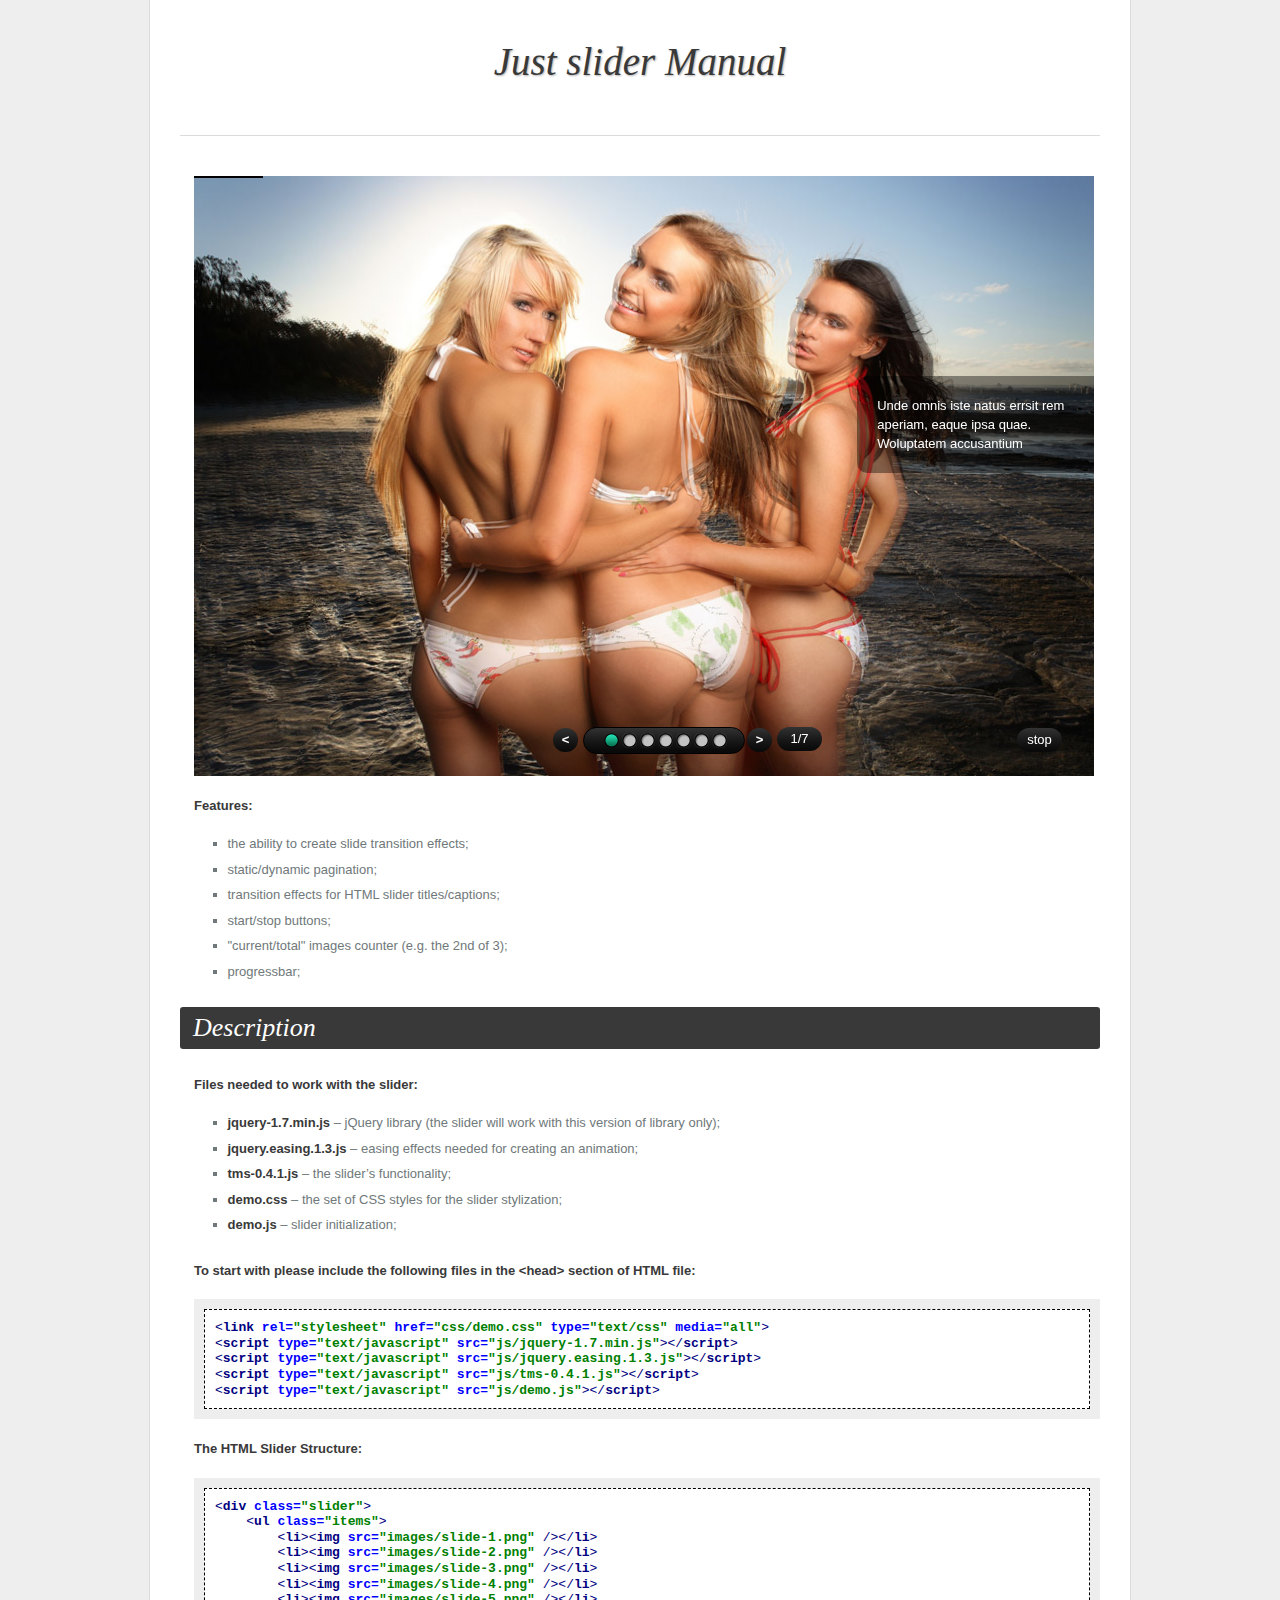
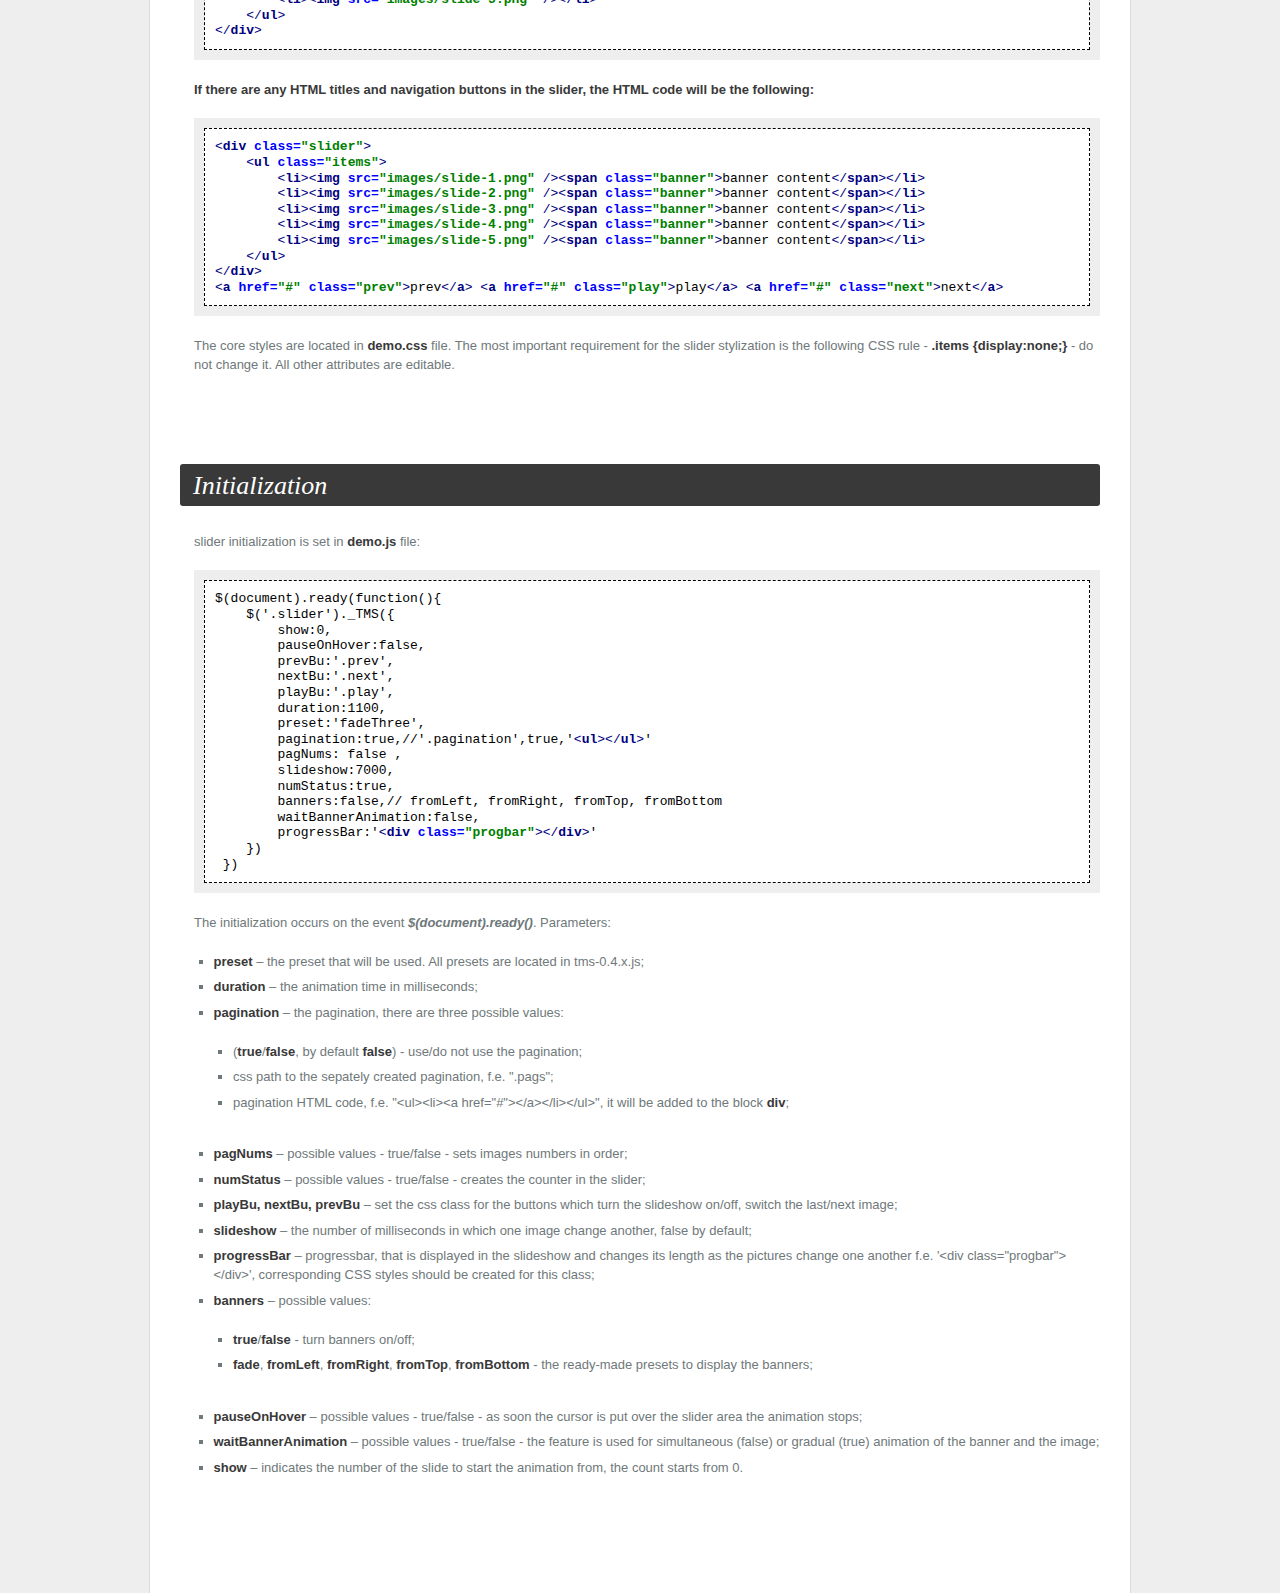
<file: Documentos/Design/template_40100/documentation/JustSlider_v.4.1/JustSliderManual.html>
﻿<!DOCTYPE html>
<html lang="en">
<head>
  <title>Just slider</title>
  <meta charset="utf-8">
  <link rel="stylesheet" href="css/reset.css" type="text/css" media="all">
  <link rel="stylesheet" href="css/style.css" type="text/css" media="all">
  <link rel="stylesheet" href="css/fonts.css" type="text/css" media="all">
  <link rel="stylesheet" href="css/idea.css" type="text/css" media="all">    
  <script type="text/javascript" src="js/jquery-1.7.min.js"></script>
  <script type="text/javascript" src="js/jquery.easing.1.3.js"></script>
  <script type="text/javascript" src="js/tms-0.4.1.js"></script>
  <!-- demo -->
  <link rel="stylesheet" href="css/demo.css" type="text/css" media="all">
  <script type="text/javascript" src="js/demo.js"></script>
  <!-- end demo -->  
  <script src="js/highlight.js"></script>
  <script src="js/html5.js"></script>
  <script src="js/html-xml.js"></script>
  <script src="js/css.js"></script>
  <script src="js/javascript.js"></script>
  
  <script>
    hljs.tabReplace = '    ';
    hljs.initHighlightingOnLoad();
  </script>
  
  <!--[if lt IE 7]>
  	<link rel="stylesheet" href="css/ie/ie6.css" type="text/css" media="screen">    
  <![endif]-->
  <!--[if lt IE 9]>
  	<script type="text/javascript" src="js/html5.js"></script>
	<link rel="stylesheet" href="css/ie.css" type="text/css" media="screen">    
  <![endif]-->
</head>

<body>
	<div id="main">
		<div class="inside">
			<!-- header -->
			<header id="header">
				<div class="inside">
					<h1>Just slider Manual</h1>
				</div>
			</header>
			<section id="content">
				<article>		
					<div class="inner">
						<div id="slide">			  	
							<!-- slider -->
							<div class="slider">
								<ul class="items">
									<li><img src="images/slide-3.jpg" alt="" /><div class="banner"><span>Unde omnis iste natus errsit rem aperiam, eaque ipsa quae. Woluptatem accusantium </span></div></li>
									<li><img src="images/slide-4.jpg" alt="" /><div class="banner"><span>Nearuasi architecto beatae faserse vitaerspiciat kerusler miase lerosnr lertyseras</span></div></li>
									<li><img src="images/slide-1.jpg" alt="" /><div class="banner"><span>Unde omnis iste natus errsit rem aperiam, eaque ipsa quae. Woluptatem accusantium </span></div></li>
									<li><img src="images/slide-2.jpg" alt="" /><div class="banner"><span>Unde omnis iste natus errsit rem aperiam, eaque ipsa quae. Woluptatem accusantium </span></div></li>
									<li><img src="images/slide-5.jpg" alt="" /><div class="banner"><span>Nearuasi architecto beatae faserse vitaerspiciat kerusler miase lerosnr lertyseras.</span></div></li>
									<li><img src="images/slide-6.jpg" alt="" /><div class="banner"><span>Woluptatem accusantium dolor massa astumosto Unde omnis iste natus errsit rem aper</span></div></li>
									<li><img src="images/slide-7.jpg" alt="" /><div class="banner"><span>Unde omnis iste natus errsit rem aperiam, eaque ipsa quae. Woluptatem accusantium </span></div></li>
								</ul>
							</div>	
							<a href="#" class="prev">&lt;</a> <a href="#" class="play"><em>stop</em><span>play</span></a> <a href="#" class="next">&gt;</a>
							<!-- slider end -->	
						</div>		
						<p class="pad"><strong>Features:</strong></p>
						<div class="inner">
							<ul>
								<li>the ability to create slide transition effects;</li>
								<li>static/dynamic pagination;</li>
								<li>transition effects for HTML slider titles/captions;</li>
								<li>start/stop buttons;</li>
								<li>"current/total" images counter (e.g. the 2nd of 3);</li>
								<li>progressbar;</li>
							</ul>
						</div>	
					</div>
					<h2 class="pad">Description</h2>
					<div class="inner">
						<p><strong>Files needed to work with the slider:</strong></p>
						<div class="inner">
							<ul>
								<li><strong>jquery-1.7.min.js</strong> &ndash; jQuery library (the slider will work with this version of library only);</li>
								<li><strong>jquery.easing.1.3.js</strong> &ndash; easing effects needed for creating an animation;</li>
								<li><strong>tms-0.4.1.js</strong> &ndash; the slider’s functionality;</li>
								<li><strong>demo.css</strong> &ndash; the set of CSS styles for the slider stylization;</li>
								<li><strong>demo.js</strong> &ndash; slider 	initialization;</li>
							</ul>
						</div>
						<p class="pad"><strong>To start with please include the following files in the &lt;head&gt; section of HTML file:</strong></p>
						<div class="code"><pre><code>&lt;link rel="stylesheet" href="css/demo.css" type="text/css" media="all"&gt;
&lt;script type="text/javascript" src="js/jquery-1.7.min.js"&gt;&lt;/script&gt;
&lt;script type="text/javascript" src="js/jquery.easing.1.3.js"&gt;&lt;/script&gt;
&lt;script type="text/javascript" src="js/tms-0.4.1.js"&gt;&lt;/script&gt;
&lt;script type="text/javascript" src="js/demo.js"&gt;&lt;/script&gt;</code></pre></div>
						<p class="pad"><strong>The HTML Slider Structure:</strong></p>
						<div class="code">
							<pre><code>&lt;div class="slider"&gt;
	&lt;ul class="items"&gt;
		&lt;li&gt;&lt;img src="images/slide-1.png" /&gt;&lt;/li&gt;
		&lt;li&gt;&lt;img src="images/slide-2.png" /&gt;&lt;/li&gt;
		&lt;li&gt;&lt;img src="images/slide-3.png" /&gt;&lt;/li&gt;
		&lt;li&gt;&lt;img src="images/slide-4.png" /&gt;&lt;/li&gt;
		&lt;li&gt;&lt;img src="images/slide-5.png" /&gt;&lt;/li&gt;
	&lt;/ul&gt;
&lt;/div&gt;</code></pre>
						</div>
						<p class="pad"><strong>If there are any HTML titles and navigation buttons in the slider, the HTML code will be the following:</strong></p>
						<div class="code">
							<pre><code>&lt;div class="slider"&gt;
	&lt;ul class="items"&gt;
		&lt;li&gt;&lt;img src="images/slide-1.png" /&gt;&lt;span class="banner"&gt;banner content&lt;/span&gt;&lt;/li&gt;
		&lt;li&gt;&lt;img src="images/slide-2.png" /&gt;&lt;span class="banner"&gt;banner content&lt;/span&gt;&lt;/li&gt;
		&lt;li&gt;&lt;img src="images/slide-3.png" /&gt;&lt;span class="banner"&gt;banner content&lt;/span&gt;&lt;/li&gt;
		&lt;li&gt;&lt;img src="images/slide-4.png" /&gt;&lt;span class="banner"&gt;banner content&lt;/span&gt;&lt;/li&gt;
		&lt;li&gt;&lt;img src="images/slide-5.png" /&gt;&lt;span class="banner"&gt;banner content&lt;/span&gt;&lt;/li&gt;
	&lt;/ul&gt;
&lt;/div&gt;
&lt;a href="#" class="prev"&gt;prev&lt;/a&gt; &lt;a href="#" class="play"&gt;play&lt;/a&gt; &lt;a href="#" class="next"&gt;next&lt;/a&gt;</code></pre>
						</div>
						<p class="pad">The core styles are located in <strong>demo.css</strong> file. The most important requirement for the slider stylization is the following CSS rule - <strong> .items {display:none;}</strong> - do not change it. All other attributes are editable.</p>
					</div>
					<h2 class="pad1">Initialization</h2>
					<div class="inner">
						<p class="pad">slider initialization is set in <strong>demo.js</strong> file:</p>
						<div class="code">
							<pre><code>$(document).ready(function(){
	$('.slider')._TMS({
		show:0,
		pauseOnHover:false,
		prevBu:'.prev',
		nextBu:'.next',
		playBu:'.play',
		duration:1100,
		preset:'fadeThree',
		pagination:true,//'.pagination',true,'&lt;ul&gt;&lt;/ul&gt;'
		pagNums: false ,
		slideshow:7000,
		numStatus:true,
		banners:false,// fromLeft, fromRight, fromTop, fromBottom
		waitBannerAnimation:false,
		progressBar:'&lt;div class="progbar"&gt;&lt;/div&gt;'
	})		
 })							</code></pre>
						</div>
						<p class="pad">The initialization occurs on the event <b><i>$(document).ready()</i></b>. Parameters:</p>
						<ul>
							<li><strong>preset</strong> &ndash; the preset that will be used. All presets are located in tms-0.4.x.js;</li>
							<li><strong>duration</strong> &ndash; the animation time in milliseconds;</li>
							<li><strong>pagination</strong> &ndash; the pagination, there are three possible values:
								<ul class="pad">
									<li>(<strong>true</strong>/<strong>false</strong>, by default <strong>false</strong>) -  use/do not use the pagination;</li>
									<li>css path to the sepately created pagination, f.e. ".pags";</li>
									<li>pagination HTML  code, f.e. "&lt;ul&gt;&lt;li&gt;&lt;a href="#"&gt;&lt;/a&gt;&lt;/li&gt;&lt;/ul&gt;", it will be added to the block <strong>div</strong>;</li>
								</ul>
							</li>
							<li><strong>pagNums</strong> &ndash; possible values - true/false - sets images numbers in order;</li>
							<li><strong>numStatus</strong> &ndash; possible values - true/false - creates the counter in the slider;</li>
							<li><strong>playBu, nextBu, prevBu</strong> &ndash; set the css class for the buttons which turn the slideshow on/off, switch the last/next image;</li>
							<li><strong>slideshow</strong> &ndash; the number of milliseconds in which one image change another, false by default;</li>
							<li><strong>progressBar</strong> &ndash; progressbar, that is displayed in the slideshow and changes its length as the pictures change one another f.e. '&lt;div class="progbar"&gt;&lt;/div&gt;', corresponding CSS styles should be created for this class;</li>
							<li><strong>banners</strong> &ndash; possible values:
								<ul class="pad">
									<li><strong>true</strong>/<strong>false</strong> - turn banners on/off;
									<li><strong>fade</strong>, <strong>fromLeft</strong>, <strong>fromRight</strong>, <strong>fromTop</strong>, <strong>fromBottom</strong> - the ready-made presets to display the banners;</li>
								</ul>
							</li>
							<li><strong>pauseOnHover</strong> &ndash; possible values - true/false -  as soon the cursor is put over the slider area the animation stops;</li>
							<li><strong>waitBannerAnimation</strong> &ndash; possible values - true/false - the feature is used for simultaneous (false) or gradual (true) animation of the banner and the image;</li>
							<li><strong>show</strong> &ndash; indicates the number of the slide to start the animation from, the count starts from 0.</li>
						</ul>
					</div>
				</article> 
			</section>
		</div>
	</div>
</body>
</html>
</file>
<file: Documentos/Design/template_40100/site/css/style.css>
/* Getting the new tags to behave */
article, aside, audio, canvas, command, datalist, details, embed, figcaption, figure, footer, header, hgroup, keygen, meter, nav, output, progress, section, source, video {display:block;}
mark, rp, rt, ruby, summary, time {display:inline;}

/* Global properties ======================================================== */
html, body {width:100%; padding:0; margin:0;}

body { 	 
	font-family:Arial, Helvetica, sans-serif;
	font-size:12px; 
	line-height:22px;
	color:#8f8584;
	min-width:1000px;
	background:#322d2d;
	
}
.body {border-top:7px solid #ff9430; background:url(../images/bg.png) repeat #e1e0de;}
.main {background:url(../images/bg-2.jpg) no-repeat center top;}
/***********************************************************************/
a {text-decoration:none; cursor:pointer;color:#8f8584;}
a:hover {text-decoration:none;}
a.button {display:inline-block; background:url(../images/button.png) repeat-x left top #ff902e;font-size:12px;line-height:20px;text-decoration:none;font-family: 'Open Sans', sans-serif; font-weight:700; padding:5px 10px 5px 11px; text-transform:uppercase; color:#ffffff; box-shadow:0 2px 3px #b8b8b8}
a.button:hover {background-position:0 bottom;}

h2 {font-family: 'Lora', serif; font-size:30px; font-weight:700; line-height:32px; color:#3b3535; text-shadow:0 2px 3px #a7a7a7; text-transform:uppercase; margin:10px 0 15px; letter-spacing:-1px}
h3 {font-family: 'Lora', serif; font-size:28px; font-weight:400; line-height:36px; color:#3b3535; text-shadow:0 2px 3px #a7a7a7; margin:10px 0 30px}
h2.h2 {margin:3px 0 30px}
ul {margin:0; padding:0;list-style-image:none;}

/******************************************************************/
.clear {clear:both; line-height:0; font-size:0; width:100%;}
.wrapper {width:100%; overflow:hidden; position:relative}
.wrap {overflow:hidden; position:relative}
.extra-wrap {overflow:hidden;}
.fleft {float:left !important;}
.fright {float:right !important;}
.center {text-align:center !important}
.line-height {line-height:20px !important}
.italic {font-style:italic}
.tright {text-align:right}
.line-height {line-height:20px}
.line-height-2 {line-height:35px}

.top-01 {margin-top:-5px !important}
.top-02 {margin-top:-10px !important}
.top-03 {margin-top:-7px !important}
.top-04 {margin-top:-3px !important}
.top-0 {margin-top:0px !important}
.top-1 {margin-top:18px !important}
.top-2 {margin-top:20px !important}
.top-3 {margin-top:33px !important}
.top-4 {margin-top:30px !important}
.top-5 {margin-top:26px !important}
.top-6 {margin-top:38px !important}
.top-7 {margin-top:50px !important}
.top-8 {margin-top:28px !important}
.top-9 {margin-top:23px !important}
.top-10 {margin-top:10px !important}
.top-11 {margin-top:44px !important}
.top-12 {margin-top:15px !important}
.top-13 {margin-top:57px !important}
.top-14 {margin-top:4px !important}
.top-15 {margin-top:35px !important}
.top-16 {margin-top:40px !important}

.font-1 {font-family: 'Lora', serif; font-size:35px; font-weight:700; line-height:45px; color:#3b3535; text-shadow:0 2px 3px #a7a7a7; text-transform:uppercase}
.font-2 {font-family: 'Lora', serif; font-size:28px; font-weight:400; line-height:36px; color:#ffa338; letter-spacing:-0.5px }
.font-3 {font-family: 'Lora', serif; font-size:18px; font-weight:400; line-height:25px; color:#8b7f7e; letter-spacing:-1px}
.font-4 {font-family: 'Open Sans', sans-serif; font-size:12px; font-weight:400; line-height:20px; color:#3b3535; text-transform:uppercase; font-weight:700}
.font-5 {font-family: 'Lora', serif; font-size:18px; font-weight:700; line-height:25px; color:#3b3535;text-shadow:0 2px 3px #a7a7a7; text-transform:uppercase}
.font-6 {font-family: 'Lora', serif; font-size:18px; font-weight:700; line-height:22px; color:#FFF;text-transform:uppercase}

.color-1 {color:#423b3b}
.color-2 {font-size:11px; text-transform:uppercase; color:#423b3b; line-height:20px; font-weight:bold}
.color-3 {color:#ffa338}
a.color-3 {color:#ffa338; text-decoration:underline}
a.color-3:hover {text-decoration:none}

.border {background:url(../images/border.png) repeat-y right top; padding-right:40px}
.border-1 {background:url(../images/border.png) repeat-y left top; padding-left:40px}

.height-1 {min-height:915px}

.img-indent {border:5px solid #dad9d7}
.img-indent-2 {border:5px solid #dad9d7; margin-right:20px; float:left}
.img-indent-3 {border:5px solid #dad9d7; margin-left:20px; float:right}
.img-indent-1 {margin-right:10px; float:left}

.hr {background:url(../images/hr.png) repeat-x left top; height:1px;}

.list {}
.list li {background:url(../images/item.png) no-repeat left 17px; padding:9px 0px 8px 16px; border-bottom:1px solid #d7d4d3}
.list li a {text-transform:uppercase; font-size:11px}
.list li a:hover {color:#ff912e}
.list li.last {border-bottom:0px}
/*********************************header*************************************/
header {}
.header {height:642px;overflow: hidden;position: relative;width: 100%;background:url(../images/header.png) repeat-x left top}
h1 {margin:0; float:left}
h1 a {font-family: 'Playball', cursive;line-height:90px; font-size:70px; color:#3b3535; text-decoration:none;font-weight:400; margin:19px 0 5px; display:inline-block; text-shadow:#b1b0af 1px 1px 3px}
.slogan {font-size:12px; text-transform:uppercase; color:#b9b2b1; font-weight:600;font-family: 'Open Sans', sans-serif; float:left; margin:64px 0 0 12px; line-height:20px}
/***********************************nav*************************************/
nav {position:relative; z-index:101;float:right;}
.head-content {position:relative; z-index:4; margin:0 auto; min-height:153px}

/*********************************content*************************************/
#content { 
	padding:38px 0 45px;
	}
.box {background:url(../images/box.png) repeat-x left top #9c9997;padding:35px 30px; font-family: 'Playball', cursive; font-size:20px; line-height:25px; color:#ffffff; box-shadow:0 0 10px 0px #b9b9b8; position:relative}
.box span {background:url(../images/item-box.png) repeat-x left top;width:21px; height:12px; position:absolute; bottom:-12px;left:24px; display:block}
.list-2 {margin-top:12px}
.list-2 li { padding:7px 0px 10px 0px; border-bottom:1px solid #c9c7c5}
.list-2 li a {font-size:12px}
.list-2 li a:hover {color:#ff912e}
.list-2 li.last {border-bottom:0px}

.menu {}
.menu li {float:left; background:url(../images/f-sep.png) no-repeat right; padding:0 10px;}
.menu li.last  {background:none; padding-right:0px}
.menu li a {font-family: 'Poly', serif; font-size:13px; text-transform:uppercase; color:#FFF; letter-spacing:2px}
.menu li a:hover {color:#8f8584; text-decoration:none}

#form-search {}
#form-search label {display:block; margin-bottom:5px}
#form-search input {width:226px; height:20px; background:#f1f1f0; border:0px; padding:10px 40px 10px 5px; line-height:20px; color:#8e847c}
#form-search .search_button:hover {opacity:0.8}
#form-search .input {position:relative}
#form-search .search_button {width:34px; height:34px; background:url(../images/search-button.png) no-repeat left top; display:block; position:absolute; top:4px; right:3px;}

/***********************aside************************/
aside {background:url(../images/aside-2.png) repeat center top #d8d6d4;}
.aside {background:url(../images/aside.png) repeat-x center top; padding:51px 0 47px;}
/***********************footer**********************/
footer {color:#8f8584; background:#322d2d; padding:30px 0}
footer a {color:#8f8584}
footer a:hover {text-decoration:underline}


.map {width:340px; height:333px;overflow:hidden;}
.map iframe {width:340px; height:333px;}
/**********************form**********************/
dl {margin:0px 0px 0 0px; }
dl dd span { display:block; width:84px; float:left;}
#form { margin:0px 0 0px 0px; width:310px; }
#form input {
	outline: medium none;
	font-family:Arial; 
	font-size:12px; 
	color:#8e847c;
	line-height:20px; 
	height:20px; 
	padding:10px 7px;
	width:296px; 
	background:#FFF;
	border:0;
	float:left;
	}
#form textarea {
    outline: medium none;
    overflow: auto;
	font-family:Arial; 
	font-size:12px; 
	color:#8e847c;
	line-height:20px; 
	height:167px; 
	padding:10px 7px;
	width:296px; 
	background:#FFF;
	border:0;
	resize:none;
	float:left;
	}
#form label {
	position:relative;
	overflow:hidden;
    display: block;
    min-height:52px;
}

#form .error, #form .empty {
    color: #FF0000;
    display: none;
    font-size: 10px;
	line-height:14px;
	width:170px;
	float:left;
	margin-top:2px;
}
#form .error-empty {
	margin: 5px 0 5px 5px !important; 
	display:none;
	float:left;
	}
#form .success {
	display:none;
	margin-bottom:5px;
	}
#form .btns {
	position:relative;
	padding-top:33px;
	
}
#form .btns a {
	margin-right:10px;
	width:41px;
	text-align:center
}
/***********************************form-1*********************************/
#form-1 { margin:25px 0 0px 0px; width:190px; }
#form-1 p {margin-bottom:5px}
#form-1 input {
	outline: medium none;
	font-family:Arial; 
	font-size:12px; 
	color:#63615e;
	line-height:20px; 
	height:20px; 
	padding:10px 40px 10px 10px;
	width:140px; 
	background:#FFF;
	border:0;
	float:left;
	}
#form-1 label {
	position:relative;
	overflow:hidden;
    display: block;
    min-height:50px;
}

#form-1 .error, #form-1 .empty {
    color: #FF0000;
    display: none;
    font-size: 10px;
	line-height:14px;
	width:170px;
	float:left;
	margin-top:2px;
}
#form-1 .error-empty {
	margin: 5px 0 5px 5px !important; 
	display:none;
	float:left;
	}
#form-1 .success {
	display:none;
	margin-bottom:5px;
	}
#form-1 .btns {
	position:relative;
	padding-top:23px;
	float:right;
}
#form-1 .btns a.button {
	width:34px; height:34px; background:url(../images/search-button.png) no-repeat left top; display:block; position:absolute; top:4px; right:3px;
	padding:0px;
	box-shadow:none
}
#form-1 .btns a.button:hover {
	opacity:0.8
}
</file>
<file: Documentos/Design/template_40100/site/css/grid_24.css>
.container_24{margin:0 auto;width:960px;}.grid_1,.grid_2,.grid_3,.grid_4,.grid_5,.grid_6,.grid_7,.grid_8,.grid_9,.grid_10,.grid_11,.grid_12,.grid_13,.grid_14,.grid_15,.grid_16,.grid_17,.grid_18,.grid_19,.grid_20,.grid_21,.grid_22,.grid_23,.grid_24{display:inline;float:left;position:relative;margin-left:5px;margin-right:5px}.alpha{margin-left:0}.omega{margin-right:0}.container_24 .grid_1{width:30px}.container_24 .grid_2{width:70px}.container_24 .grid_3{width:110px}.container_24 .grid_4{width:150px}.container_24 .grid_5{width:190px}.container_24 .grid_6{width:230px}.container_24 .grid_7{width:270px}.container_24 .grid_8{width:310px}.container_24 .grid_9{width:350px}.container_24 .grid_10{width:390px}.container_24 .grid_11{width:430px}.container_24 .grid_12{width:470px}.container_24 .grid_13{width:510px}.container_24 .grid_14{width:550px}.container_24 .grid_15{width:590px}.container_24 .grid_16{width:630px}.container_24 .grid_17{width:670px}.container_24 .grid_18{width:710px}.container_24 .grid_19{width:750px}.container_24 .grid_20{width:790px}.container_24 .grid_21{width:830px}.container_24 .grid_22{width:870px}.container_24 .grid_23{width:910px}.container_24 .grid_24{width:950px}.container_24 .prefix_1{padding-left:40px}.container_24 .prefix_2{padding-left:80px}.container_24 .prefix_3{padding-left:120px}.container_24 .prefix_4{padding-left:160px}.container_24 .prefix_5{padding-left:200px}.container_24 .prefix_6{padding-left:240px;}.container_24 .prefix_7{padding-left:280px}.container_24 .prefix_8{padding-left:320px}.container_24 .prefix_9{padding-left:360px}.container_24 .prefix_10{padding-left:400px}.container_24 .prefix_11{padding-left:440px}.container_24 .prefix_12{padding-left:480px}.container_24 .prefix_13{padding-left:520px}.container_24 .prefix_14{padding-left:560px}.container_24 .prefix_15{padding-left:600px}.container_24 .prefix_16{padding-left:640px}.container_24 .prefix_17{padding-left:680px}.container_24 .prefix_18{padding-left:720px}.container_24 .prefix_19{padding-left:760px}.container_24 .prefix_20{padding-left:800px}.container_24 .prefix_21{padding-left:840px}.container_24 .prefix_22{padding-left:880px}.container_24 .prefix_23{padding-left:920px}.container_24 .suffix_1{padding-right:40px}.container_24 .suffix_2{padding-right:80px}.container_24 .suffix_3{padding-right:120px}.container_24 .suffix_4{padding-right:160px}.container_24 .suffix_5{padding-right:200px}.container_24 .suffix_6{padding-right:240px}.container_24 .suffix_7{padding-right:280px}.container_24 .suffix_8{padding-right:320px}.container_24 .suffix_9{padding-right:360px}.container_24 .suffix_10{padding-right:400px}.container_24 .suffix_11{padding-right:440px}.container_24 .suffix_12{padding-right:480px}.container_24 .suffix_13{padding-right:520px}.container_24 .suffix_14{padding-right:560px}.container_24 .suffix_15{padding-right:600px}.container_24 .suffix_16{padding-right:640px}.container_24 .suffix_17{padding-right:680px}.container_24 .suffix_18{padding-right:720px}.container_24 .suffix_19{padding-right:760px}.container_24 .suffix_20{padding-right:800px}.container_24 .suffix_21{padding-right:840px}.container_24 .suffix_22{padding-right:880px}.container_24 .suffix_23{padding-right:920px}.container_24 .push_1{left:40px}.container_24 .push_2{left:80px}.container_24 .push_3{left:120px}.container_24 .push_4{left:160px}.container_24 .push_5{left:200px}.container_24 .push_6{left:240px}.container_24 .push_7{left:280px}.container_24 .push_8{left:320px}.container_24 .push_9{left:360px}.container_24 .push_10{left:400px}.container_24 .push_11{left:440px}.container_24 .push_12{left:480px}.container_24 .push_13{left:520px}.container_24 .push_14{left:560px}.container_24 .push_15{left:600px}.container_24 .push_16{left:640px}.container_24 .push_17{left:680px}.container_24 .push_18{left:720px}.container_24 .push_19{left:760px}.container_24 .push_20{left:800px}.container_24 .push_21{left:840px}.container_24 .push_22{left:880px}.container_24 .push_23{left:920px}.container_24 .pull_1{left:-40px}.container_24 .pull_2{left:-80px}.container_24 .pull_3{left:-120px}.container_24 .pull_4{left:-160px}.container_24 .pull_5{left:-200px}.container_24 .pull_6{left:-240px}.container_24 .pull_7{left:-280px}.container_24 .pull_8{left:-320px}.container_24 .pull_9{left:-360px}.container_24 .pull_10{left:-400px}.container_24 .pull_11{left:-440px}.container_24 .pull_12{left:-480px}.container_24 .pull_13{left:-520px}.container_24 .pull_14{left:-560px}.container_24 .pull_15{left:-600px}.container_24 .pull_16{left:-640px}.container_24 .pull_17{left:-680px}.container_24 .pull_18{left:-720px}.container_24 .pull_19{left:-760px}.container_24 .pull_20{left:-800px}.container_24 .pull_21{left:-840px}.container_24 .pull_22{left:-880px}.container_24 .pull_23{left:-920px}.clear{clear:both;display:block;overflow:hidden;height:0;}.clearfix:after{clear:both;content:' ';display:block;font-size:0;line-height:0;visibility:hidden;width:0;height:0}.clearfix{display:inline-block}* html .clearfix{height:1%}.clearfix{display:block}
</file>
<file: Documentos/Design/template_40100/site/css/superfish.css>
.sf-menu {margin:0;}
.sf-menu ul {position:absolute; display:none;z-index:8}
.sf-menu li {position:relative; float:left;}
.sf-menu a { font-family: Arial, Helvetica, sans-serif; text-decoration:none}
.sf-menu li:hover ul,.sf-menu li.sfHover ul {z-index:105}
ul.sf-menu li:hover li ul,ul.sf-menu li.sfHover li ul {top:-999px; display:none;}
ul.sf-menu li li:hover ul,ul.sf-menu li li.sfHover ul {left:100%; top:0px;}

ul.sf-menu>li {padding:64px 19px 0}
ul.sf-menu>li.last {padding-right:0px}
ul.sf-menu>li>a {font-size:12px; line-height:20px; color:#3b3535;display:inline-block; font-weight:600; font-family: 'Open Sans', sans-serif; text-transform:uppercase}
ul.sf-menu>li.current {background:url(../images/top-item.png) no-repeat center top;}
ul.sf-menu>li.current>a, ul.sf-menu>li.sfHover>a, ul.sf-menu>li>a:hover {color:#bdb6b5;}
.sf-menu>li>ul ul, .sf-menu>li>ul { width:131px;  top:93px; left:0;display:block; background:url(../images/ul-bg.png) repeat-x left top #2d2929; padding:22px 0;}
.sf-menu>li>ul>li a {color:#FFF; display:block; line-height:20px; font-size:11px; text-transform:uppercase;text-align:center;padding:5px 0}
.sf-menu>li>ul>li {display:block; float:none; text-align:center; }
.sf-menu>li>ul ul {background:url(../images/ul-bg-2.png) repeat-x left top #a5a29f; left:132px !important; top:-22px !important}



ul.sf-menu>li.current li li, ul.sf-menu>li li.sfHover li { float:none; display:block; float:none; text-align:center;}
ul.sf-menu>li.current li li a, ul.sf-menu>li li.sfHover li a{display:block;}
ul.sf-menu>li li.sfHover, .sf-menu>li>ul>li:hover, ul.sf-menu>li>ul>li.sfHover:hover,ul.sf-menu>li li.sfHover li:hover {background:url(../images/li-bg.png) repeat-x left top #ff922e;}
ul.sf-menu>li li.sfHover a, .sf-menu>li>ul>li a:hover, ul.sf-menu>li>ul>li.sfHover a:hover,ul.sf-menu>li li.sfHover li a:hover {color:#FFF;padding:5px 0;}
ul.sf-menu>li li.sfHover li a {text-decoration:none}

ul li .sf-sub-indicator {display:block; width:7px; height:5px; margin:8px 0 0 5px; background:url(../images/indicator.png) no-repeat;float:right}
ul li li .sf-sub-indicator {display:none}
</file>
<file: Documentos/Design/template_40100/site/css/slider.css>
* {
	padding:0;
	margin:0;
}
.slider-block {
	left: 50%;
    margin-left: -840px;
    position: relative;
    width: 1680px;
    z-index: 1;
	height:642px
	}
.slider {
	height: 495px;
    position: relative;
    width: 1680px;
    z-index: 1;
	overflow:visible !important;
}
.items {
	display:none;
}
.pagination { z-index:2; position:relative;height:66px; box-shadow:0 -3px 13px 0px #c2c0c0}
.pagination li {display:block; width:317px; height:66px;float:left;background:url(../images/pag-bg.png) repeat-x left top #a5a29f;}
.pagination li.current a{cursor:default}
.pagination li a {display:block; height:58px; font-family: 'Lora', serif;  font-weight:700; font-size:25px; color:#FFF; text-transform:uppercase; padding:20px 0 0 25px; position:relative}
.pagination li a:after{content: ""; position:absolute; right:0; top:0;background:url(../images/separator.png) no-repeat right top;
	height:66px; width:1px}
.pagination li.last {width:316px;}
.pagination li.last a:after {background:none}
.pagination li:hover, .pagination li.current {background:url(../images/pag-bg-h.png) repeat-x left top;}
.pagination li:hover a, .pagination li.current a {background:url(../images/top-item.png) no-repeat 24px 66px;}


.banner {
	position:absolute;
	bottom:-147px !important;
	top:auto !important;
	left:365px;
	width:950px;
	height:147px;
	
	}

.slider-block .hr {margin-top:146px}
</file>
<file: Documentos/Design/template_40100/site/css/ie.css>
*+html{overflow:auto;}
 .pagination, .item-2, .box span, .box, .button {behavior:url(js/PIE.htc); position:relative;}
#toTop  {behavior:url(js/PIE.htc);}


.box span {bottom:-47px; left:-5px}
</file>
<file: Documentos/Design/template_40100/site/css/skin.css>
.jcarousel-skin-tango .jcarousel-container-horizontal {
    padding: 0px;
    
}
.jcarousel-skin-tango .jcarousel-clip {
    overflow: hidden;
}

.jcarousel-skin-tango .jcarousel-clip-horizontal {
    margin:0 0px;
    }

.jcarousel-skin-tango .jcarousel-item {
    width: 270px;
    height: auto;
    padding-bottom:5px
    
}



.jcarousel-skin-tango .jcarousel-item-horizontal {
	margin-left: 0;
    margin-right: 50px;
}
.jcarousel-skin-tango .jcarousel-item-placeholder {
    background: #fff;
    color: #000;
}


/**
 *  Horizontal Buttons
 */

.jcarousel-skin-tango .jcarousel-next-horizontal {
    position: absolute;
    top: -38px;
    right: 40px;
    width: 10px;
    height: 19px;
    cursor: pointer;
    background: transparent url(../images/next-horizontal.png) no-repeat 0 0;
    }


.jcarousel-skin-tango .jcarousel-next-horizontal:hover,
.jcarousel-skin-tango .jcarousel-next-horizontal:focus {
    background-position:0 bottom;
}

.jcarousel-skin-tango .jcarousel-next-horizontal:active {
    background-position:0 bottom;
    
}

.jcarousel-skin-tango .jcarousel-prev-horizontal {
    position: absolute;
    top: -38px;
    right: 65px;
    width: 10px;
    height: 19px;
    cursor: pointer;
    background: transparent url(../images/prev-horizontal.png) no-repeat 0 0;
}
.jcarousel-skin-tango .jcarousel-prev-horizontal:hover, 
.jcarousel-skin-tango .jcarousel-prev-horizontal:focus {
    background-position:0 bottom;
}

.jcarousel-skin-tango .jcarousel-prev-horizontal:active {
    background-position:0 bottom;
}
</file>
<file: Documentos/Design/template_40100/documentation/ContactForm/css/style.css>
/* Getting the new tags to behave
---------------------------------------- */
article, aside, audio, canvas, command, datalist, details, embed, figcaption, figure, footer, header, hgroup, keygen, meter, nav, output, progress, section, source, video{ display: block; }
mark, rp, rt, ruby, summary, time{ display: inline }


/* Global properties
---------------------------------------- */
body { 
	background:#eee; 
	font-family:Arial, Helvetica, sans-serif;
	font-size:100%; 
	line-height:1.1875em;
	color:#6f787a;
	}
html { min-width:980px;}
html, body { height:100%;}

#main {
	min-height:100%;
	margin: 0 auto;
	position: relative;
	width: 980px;
	font-size:.8125em;
	background:#fff;
	border-right:1px solid #dbdbdb;
	border-left:1px solid #dbdbdb;
	}
	#main .inside {
		padding:0 30px;
		}
	
.menu {
	padding:0px 0 10px 0px
}


.pad {
	margin-top:20px;
}
.pad1 {
	margin-top:90px;
}
a {
	color:#017c9a; 
	outline:none;
	}
a:hover{
	text-decoration:none;
	}
strong {
	color:#393939;
	}
em {
	
	}

ul {
	list-style-type:square;
	list-style-position:outside;
	margin:0 0 1.5em 1.5em;
	}
ul li {
	padding-bottom:.5em;
	}

ol {
	list-style-type:decimal;
	margin:.5em 0 1.5em 1.5em;
	}
	ol li {
		padding-bottom:.5em;
		}
		ol li ul {
			padding:.5em 0 0 0;
			margin-bottom:0;
			}
			ol li ul li:last-child {
				padding-bottom:0;
				}
.fonts {
	font-size:22px;
	font-family:"Times New Roman", Times, serif;
	color:#393939;
}
	.fonts ol, .fonts code {
		font-size:13px; 
		font-family:Arial, Helvetica, sans-serif;
	}
	.fonts ol {
		color:#6f787a;
	}
/* Left & Right alignment */

.fleft { float:left;}
.fright { float:right;}
.clear { clear:both;}

.alignright { text-align:right;}
.aligncenter { text-align:center;}

.wrapper { 
	width:100%;
	overflow:hidden;
	}

.extra-wrap { 
	overflow:hidden;
	}






/* Header
---------------------------------------- */
#header {
	text-align:center;
	border-bottom:1px solid #dbdbdb;
	}
	#header h1 {
		padding:1em 0 .5em 0;
		}




/* Content
---------------------------------------- */
#content {
	padding:40px 0 40px 0;
	}
	

article {
	padding-bottom:50px;
	}
	article .inner {
		padding:0 0 0 14px;
		}
pre, code, samp, kbd, var{font:100% mono-space,monospace;}
pre{
	margin:0;
	padding:10px;
	overflow:auto;
	background:#fff;
	border:1px dashed #000
	}
.code {
	background:#eee;
	padding:10px;
}



/* Paragraph */
p {margin-bottom:1.5em;}
	
	


/* Footer
---------------------------------------- */
#footer {
	text-align:center;
	font-size:10px;
	text-transform:uppercase;
	color:#666;
	background:#eee;
	}
	#footer .inside {
		padding:20px 0 20px 0;
		}


/* Forms
---------------------------------------- */
#form1 {
	
}
	#form1 input {
		 border:1px solid #000;
		 border-radius:10px;
		 background:#CCC;
		 color:#333;
		 -moz-border-radius:10px;
		 -webkit-border-radius:10px;
		 font-size:12px;
		 line-height:1.2307em;
		 padding:5px 0 5px 10px;
		 width:200px;
		 outline:none;		 
		 box-shadow:none;
	}
	#form1 textarea {
		 border:1px solid #000;
		 border-radius:10px;
		 background:#CCC;
		 color:#333;
		 -moz-border-radius:10px;
		 -webkit-border-radius:10px;
		 font-size:12px;
		 line-height:1.2307em;
		 padding:5px 0 5px 10px;
		 width:300px;
		 height:100px;
		 overflow:auto;
		 outline:none;
	}
	#form1 label {
		display:inline-block;
		min-height:30px;
	}
	#form1 .error, #form1 .empty {
		display:none;
		font-size:10px;
		color:#F00
	}
	.btns a{
		display:inline-block;
		padding:5px 10px;
		background:#000;
		margin-right:20px;
		text-decoration:none;
		color:#fff;
		border-radius:10px;
		-moz-border-radius:10px;
		 -webkit-border-radius:10px;
	}
		.btns a:hover {
			background:#333;
		}


/* Form defaults */
input, select, textarea { 
	font-family:Arial, Helvetica, sans-serif;
	font-size:1em;
	vertical-align:middle;
	font-weight:normal;
	}

/*==========================================*/
</file>
<file: Documentos/Design/template_40100/documentation/ContactForm/css/fonts.css>
@charset "utf-8";
/* CSS Document */


h1,h2,h3,h4,h5,h6{
  font-weight:700;
  padding:0;
	color:#393939;
}
h1{
  font-size:3em;
	line-height:1.2em;
  margin:0 0 0.75em;
	font-weight:normal;
	font-family:Georgia, "Times New Roman", Times, serif;
	font-style:italic;
	text-shadow:1px 1px 2px rgba(0, 0, 0, .3);
}
h2{
  font-size:2em;
	line-height:1.2em;
  margin:0 0 1em;
	font-family:"Times New Roman", Times, serif;
	font-style:italic;
	font-weight:normal;
	background:#393939;
	color:#fff;
	padding:.2em 0 .2em .5em;
	border-radius:3px;
}
	h2 a {
		color:#000;
		text-decoration:none;
		}
h3{
  font-size:24px;
	line-height:1.2em;
	font-family:"Times New Roman", Times, serif;
	font-weight:normal;
  margin:0 0 .75em;
}
	h3 strong {
		font-weight:normal
	}
h4{
  font-size:1em;
  margin:0 0 .2em;
}
h5{
  font-size:0.8333em;
  margin:0 0 1em;
}
h6{
  font-size:0.666em;
  margin:0 0 2.25em;
}
</file>
<file: Documentos/Design/template_40100/documentation/ContactForm/css/idea.css>
/*

Intellij Idea-like styling (c) Vasily Polovnyov <vast@whiteants.net>

*/

pre code {
  display: block;
  color: #000;
  background: #fff;
  padding:0;
  margin:0;
  line-height:0.8em;
}

pre .subst,
pre .title {
  font-weight: normal;
  color: #000;
}

pre .comment,
pre .template_comment,
pre .javadoc,
pre .diff .header {
  color: #808080;
  font-style: italic;
}

pre .annotation,
pre .decorator,
pre .preprocessor,
pre .doctype,
pre .pi,
pre .chunk,
pre .shebang,
pre .apache .cbracket {
  color: #808000;
}

pre .tag,
pre .pi {
  color:#000080;
}

pre .tag .title,
pre .id,
pre .attr_selector,
pre .pseudo,
pre .literal,
pre .keyword,
pre .hexcolor,
pre .css .function,
pre .ini .title,
pre .css .class,
pre .list .title,
pre .tex .command {
  font-weight: bold;
  color: #000080;
}

pre .attribute,
pre .rules .keyword,
pre .number,
pre .date,
pre .regexp,
pre .tex .special {
  font-weight: bold;
  color: #0000ff;
}

pre .number,
pre .regexp {
  font-weight: normal;
}

pre .string,
pre .value,
pre .filter .argument,
pre .css .function .params,
pre .apache .tag {
  color: #008000;
  font-weight: bold;
}

pre .symbol,
pre .ruby .symbol .string,
pre .ruby .symbol .keyword,
pre .ruby .symbol .keymethods,
pre .char,
pre .tex .formula {
  color: #000;
  background: #d0eded;
  font-style: italic;
}

pre .phpdoc,
pre .yardoctag,
pre .javadoctag {
  text-decoration: underline;
}

pre .variable,
pre .envvar,
pre .apache .sqbracket,
pre .nginx .built_in {
  color: #660e7a;
}

pre .addition {
  background: #baeeba;
}

pre .deletion {
  background: #ffc8bd;
}

pre .diff .change {
  background: #bccff9;
}
</file>
<file: Documentos/Design/template_40100/documentation/JustSlider_v.4.1/css/style.css>
/* Getting the new tags to behave
---------------------------------------- */
article, aside, audio, canvas, command, datalist, details, embed, figcaption, figure, footer, header, hgroup, keygen, meter, nav, output, progress, section, source, video{ display: block; }
mark, rp, rt, ruby, summary, time{ display: inline }


/* Global properties
---------------------------------------- */
body { 
	background:#eee; 
	font-family:Arial, Helvetica, sans-serif;
	font-size:100%; 
	line-height:1.1875em;
	color:#6f787a;
	}
html { min-width:980px;}
html, body { height:100%;}

#main {
	min-height:100%;
	margin: 0 auto;
	position: relative;
	width: 980px;
	font-size:.8125em;
	background:#fff;
	border-right:1px solid #dbdbdb;
	border-left:1px solid #dbdbdb;
	}
	#main .inside {
		padding:0 30px;
		}
	
.menu {
	padding:0px 0 10px 0px
}


.pad {
	margin-top:20px;
}
.pad1 {
	margin-top:90px;
}
a {
	color:#017c9a; 
	outline:none;
	}
a:hover{
	text-decoration:none;
	}
strong {
	color:#393939;
	}
em {
	
	}

ul {
	list-style-type:square;
	list-style-position:outside;
	margin:0 0 1.5em 1.5em;
	}
ul li {
	padding-bottom:.5em;
	}

ol {
	list-style-type:decimal;
	margin:.5em 0 1.5em 1.5em;
	}
	ol li {
		padding-bottom:.5em;
		}
		ol li ul {
			padding:.5em 0 0 0;
			margin-bottom:0;
			}
			ol li ul li:last-child {
				padding-bottom:0;
				}
.fonts {
	font-size:22px;
	font-family:"Times New Roman", Times, serif;
	color:#393939;
}
	.fonts ol, .fonts code {
		font-size:13px; 
		font-family:Arial, Helvetica, sans-serif;
	}
	.fonts ol {
		color:#6f787a;
	}
/* Left & Right alignment */

.fleft { float:left;}
.fright { float:right;}
.clear { clear:both;}

.alignright { text-align:right;}
.aligncenter { text-align:center;}

.wrapper { 
	width:100%;
	overflow:hidden;
	}

.extra-wrap { 
	overflow:hidden;
	}

/* Header
---------------------------------------- */
#header {
	text-align:center;
	border-bottom:1px solid #dbdbdb;
	}
	#header h1 {
		padding:1em 0 .5em 0;
		}
/* Content
---------------------------------------- */
#content {
	padding:40px 0 40px 0;
	}
	

article {
	padding-bottom:50px;
	}
	article .inner {
		padding:0 0 0 14px;
		}
		
pre, code, samp, kbd, var{font:100% mono-space,monospace;}
pre{
	margin:0;
	padding:10px;
	overflow:auto;
	background:#fff;
	border:1px dashed #000
	}
.code {
	background:#eee;
	padding:10px;
}



/* Paragraph */
p {margin-bottom:1.5em;}
	
/* Footer
---------------------------------------- */
#footer {
	text-align:center;
	font-size:10px;
	text-transform:uppercase;
	color:#666;
	background:#eee;
	}
	#footer .inside {
		padding:20px 0 20px 0;
		}

/*==========================================*/
</file>
<file: Documentos/Design/template_40100/documentation/JustSlider_v.4.1/css/fonts.css>
@charset "utf-8";
/* CSS Document */


h1,h2,h3,h4,h5,h6{
  font-weight:700;
  padding:0;
	color:#393939;
}
h1{
  font-size:3em;
	line-height:1.2em;
  margin:0 0 0.75em;
	font-weight:normal;
	font-family:Georgia, "Times New Roman", Times, serif;
	font-style:italic;
	text-shadow:1px 1px 2px rgba(0, 0, 0, .3);
}
h2{
  font-size:2em;
	line-height:1.2em;
  margin:0 0 1em;
	font-family:"Times New Roman", Times, serif;
	font-style:italic;
	font-weight:normal;
	background:#393939;
	color:#fff;
	padding:.2em 0 .2em .5em;
	border-radius:3px;
}
	h2 a {
		color:#000;
		text-decoration:none;
		}
h3{
  font-size:24px;
	line-height:1.2em;
	font-family:"Times New Roman", Times, serif;
	font-weight:normal;
  margin:0 0 .75em;
}
	h3 strong {
		font-weight:normal
	}
h4{
  font-size:1em;
  margin:0 0 .2em;
}
h5{
  font-size:0.8333em;
  margin:0 0 1em;
}
h6{
  font-size:0.666em;
  margin:0 0 2.25em;
}
</file>
<file: Documentos/Design/template_40100/documentation/JustSlider_v.4.1/css/idea.css>
/*

Intellij Idea-like styling (c) Vasily Polovnyov <vast@whiteants.net>

*/

pre code {
  display: block;
  color: #000;
  background: #fff;
  padding:0;
  margin:0;
  line-height:1.2em;
}

pre .subst,
pre .title {
  font-weight: normal;
  color: #000;
}

pre .comment,
pre .template_comment,
pre .javadoc,
pre .diff .header {
  color: #808080;
  font-style: italic;
}

pre .annotation,
pre .decorator,
pre .preprocessor,
pre .doctype,
pre .pi,
pre .chunk,
pre .shebang,
pre .apache .cbracket {
  color: #808000;
}

pre .tag,
pre .pi {
  color:#000080;
}

pre .tag .title,
pre .id,
pre .attr_selector,
pre .pseudo,
pre .literal,
pre .keyword,
pre .hexcolor,
pre .css .function,
pre .ini .title,
pre .css .class,
pre .list .title,
pre .tex .command {
  font-weight: bold;
  color: #000080;
}

pre .attribute,
pre .rules .keyword,
pre .number,
pre .date,
pre .regexp,
pre .tex .special {
  font-weight: bold;
  color: #0000ff;
}

pre .number,
pre .regexp {
  font-weight: normal;
}

pre .string,
pre .value,
pre .filter .argument,
pre .css .function .params,
pre .apache .tag {
  color: #008000;
  font-weight: bold;
}

pre .symbol,
pre .ruby .symbol .string,
pre .ruby .symbol .keyword,
pre .ruby .symbol .keymethods,
pre .char,
pre .tex .formula {
  color: #000;
  background: #d0eded;
  font-style: italic;
}

pre .phpdoc,
pre .yardoctag,
pre .javadoctag {
  text-decoration: underline;
}

pre .variable,
pre .envvar,
pre .apache .sqbracket,
pre .nginx .built_in {
  color: #660e7a;
}

pre .addition {
  background: #baeeba;
}

pre .deletion {
  background: #ffc8bd;
}

pre .diff .change {
  background: #bccff9;
}
</file>
<file: Documentos/Design/template_40100/documentation/JustSlider_v.4.1/css/demo.css>
/*--------- slider ---------*/
#slide { height:600px; width:900px; position:relative; overflow:hidden; z-index:2}

.slider {
	width:900px;
	margin:0 auto;
	position:relative;
	z-index:2
}
.items {
	display:none;
}

.pagination {
		position:absolute;
		top:551px;
		left:369px;
		display:inline-block;
		height:20px;
		width:140px;
		border:1px solid #000;
		background:url(../images/pagination-bg.gif) left top repeat-x;
		border-radius:15px;
		-moz-border-radius:15px;
		-webkit-border-radius:15px;
		padding:5px 0 0 20px;		
		z-index:60;
	}
	.pagination li {
		float:left;
		padding:0 3px 0 0;
		font-size:0;
		line-height:0;
		margin:0;
		color:#252525;
		background:none !important;
	}
		.pagination a {
			display:block;
			width:15px;
			height:15px;
			background:url(../images/pagination-a-bg.gif) left 0px no-repeat;
			font-size:0;
			line-height:0;
			text-decoration:none;
		}
			.pagination li.current a {
				background:url(../images/pagination-a-active.gif) left 0px no-repeat;
			}

.prev {
	display:block;
	width:25px;
	height:22px;
	background:url(../images/pagination-bg.gif) left top repeat-x;
	position:absolute;
	z-index:15;
	border-radius:15px;
	-moz-border-radius:15px;
	-webkit-border-radius:15px;
	top:552px;
	left:359px;
	padding:2px 0 0 0;
	font-weight:bold;
	text-align:center;
	color:#fff;
	text-decoration:none;
}
	.prev:hover {
		color:#999
	}
.next {
	display:block;
	width:25px;
	height:22px;
	background:url(../images/pagination-bg.gif) left top repeat-x;
	position:absolute;
	z-index:15;
	border-radius:15px;
	-moz-border-radius:15px;
	-webkit-border-radius:15px;
	top:552px;
	left:553px;
	padding:2px 0 0 0;
	font-weight:bold;
	text-align:center;
	color:#fff;
	text-decoration:none;
}
	.next:hover {
		color:#999
	}
	
.play {
	display:block;
	width:45px;
	height:22px;
	background:url(../images/pagination-bg.gif) left top repeat-x;
	position:absolute;
	z-index:15;
	border-radius:15px;
	-moz-border-radius:15px;
	-webkit-border-radius:15px;
	top:552px;
	left:823px;
	padding:2px 0 0 0;
	text-align:center;
	color:#fff;
	text-decoration:none;
}
	.play span {
		display:none;
	}
	.play em {
		font-style:normal;
		display:block;
	}
.paused span {
	display:block;
}
.paused em {
	display:none;
}
.banner{
	width:260px;
	overflow:hidden;
	position:absolute;
	top:200px;
	color:#fff;
	right:0px;
	z-index:15;
	background:url(../images/png.png) left top repeat;
	padding:0px;
	border-radius:10px 0 0 10px;
	-moz-border-radius:10px 0 0 10px;
	-webkit-border-radius:10px 0 0 10px;
}
	.banner span {
		display:block;
		padding:20px;
	}

.progbar {
	background:#000;
	width:100%;
	height:2px;
	position:absolute;
	top:0px;
	left:0px;
	z-index:999;
}
.numStatus {
	display:block;
	width:45px;
	height:22px;
	background:url(../images/pagination-bg.gif) left top repeat-x;
	position:absolute;
	z-index:15;
	border-radius:15px;
	-moz-border-radius:15px;
	-webkit-border-radius:15px;
	top:551px;
	left:583px;
	padding:2px 0 0 0;
	text-align:center;
	color:#fff;
	text-decoration:none;
}
/*-------- end slider -----------*/

.col-1 {
	float:left;
	width:400px;
	padding-right:50px
}
* + html .min {
	min-height:45px;
}
.col-2 {
	float:left;
	width:400px;
}
/*-------- end preset -------*/
</file>
<file: Documentos/Design/template_40100/documentation/JustSlider_v.4.1/css/ie.css>
.pagination,
.next,
.prev,
.play,
.numStatus{
	behavior:url(js/pie.htc);	
}
</file>
<file: Documentos/Design/template_40100/site/css/ui.totop.css>
/*
|--------------------------------------------------------------------------
| UItoTop jQuery Plugin 1.1
| http://www.mattvarone.com/web-design/uitotop-jquery-plugin/
|--------------------------------------------------------------------------
*/

#toTop {
	display:none;
	text-decoration:none;
	position:fixed;
	right:50%;
	bottom:120px;
	overflow:hidden;
	width:50px;
	height:50px;
	border:none;
	text-indent:-999px;
	z-index:20;
	background:url(../images/ui.totop.png) no-repeat 0 0 ;
	box-shadow:0 0 3px 0px #aaa9a8;
}

#toTopHover {
	background:url(../images/ui.totop.png) no-repeat 0 0;
	width:50px;
	height:50px;
	display:block;
	overflow:hidden;
	float:left;
	opacity: 0;	
	-moz-opacity: 0;
	
}
#toTop:hover {
	outline:none;
	box-shadow:0 0 3px 0px #000;
}
</file>
<file: Documentos/Design/template_40100/site/css/prettyPhoto.css>
.lightbox-image {
	position:relative;
	overflow:hidden;
	display:inline-block;
	margin-top:0 !important
	}
	.lightbox-image img {
		position:relative;
		z-index:2;
		}
	.lightbox-image span {
		display:block;
		position:absolute;
		left:0;
		top:0;
		width:100%;
		height:100%;
		background:url(../images/magnify.png) no-repeat 50% 50%;
		z-index:1;
		}
	.lightbox-image:hover span {z-index:2} 
.lightbox-video span{ position:absolute; left:76px; top:27px; width:59px; height:59px; background:url(../images/play.png) 0 0px no-repeat; z-index:99;}
.lightbox-video:hover span{ background-position: 0 bottom;}
div.pp_default .pp_top,div.pp_default .pp_top .pp_middle,div.pp_default .pp_top .pp_left,div.pp_default .pp_top .pp_right,div.pp_default .pp_bottom,div.pp_default .pp_bottom .pp_left,div.pp_default .pp_bottom .pp_middle,div.pp_default .pp_bottom .pp_right{height:13px}
div.pp_default .pp_top .pp_left{background:url(../images/prettyPhoto/default/sprite.png) -78px -93px no-repeat}
div.pp_default .pp_top .pp_middle{background:url(../images/prettyPhoto/default/sprite_x.png) top left repeat-x}
div.pp_default .pp_top .pp_right{background:url(../images/prettyPhoto/default/sprite.png) -112px -93px no-repeat}
div.pp_default .pp_content .ppt{color:#f8f8f8}
div.pp_default .pp_content_container .pp_left{background:url(../images/prettyPhoto/default/sprite_y.png) -7px 0 repeat-y;padding-left:13px}
div.pp_default .pp_content_container .pp_right{background:url(../images/prettyPhoto/default/sprite_y.png) top right repeat-y;padding-right:13px}
div.pp_default .pp_next:hover{background:url(../images/prettyPhoto/default/sprite_next.png) center right no-repeat;cursor:pointer}
div.pp_default .pp_previous:hover{background:url(../images/prettyPhoto/default/sprite_prev.png) center left no-repeat;cursor:pointer}
div.pp_default .pp_expand{background:url(../images/prettyPhoto/default/sprite.png) 0 -29px no-repeat;cursor:pointer;width:28px;height:28px}
div.pp_default .pp_expand:hover{background:url(../images/prettyPhoto/default/sprite.png) 0 -56px no-repeat;cursor:pointer}
div.pp_default .pp_contract{background:url(../images/prettyPhoto/default/sprite.png) 0 -84px no-repeat;cursor:pointer;width:28px;height:28px}
div.pp_default .pp_contract:hover{background:url(../images/prettyPhoto/default/sprite.png) 0 -113px no-repeat;cursor:pointer}
div.pp_default .pp_close{width:30px;height:30px;background:url(../images/prettyPhoto/default/sprite.png) 2px 1px no-repeat;cursor:pointer}
div.pp_default .pp_gallery ul li a{background:url(../images/prettyPhoto/default/default_thumb.png) center center #f8f8f8;border:1px solid #aaa}
div.pp_default .pp_gallery a.pp_arrow_previous,div.pp_default .pp_gallery a.pp_arrow_next{position:static;left:auto}
div.pp_default .pp_nav .pp_play,div.pp_default .pp_nav .pp_pause{background:url(../images/prettyPhoto/default/sprite.png) -51px 1px no-repeat;height:30px;width:30px}
div.pp_default .pp_nav .pp_pause{background-position:-51px -29px}
div.pp_default a.pp_arrow_previous,div.pp_default a.pp_arrow_next{background:url(../images/prettyPhoto/default/sprite.png) -31px -3px no-repeat;height:20px;width:20px;margin:4px 0 0}
div.pp_default a.pp_arrow_next{left:52px;background-position:-82px -3px}
div.pp_default .pp_content_container .pp_details{margin-top:5px}
div.pp_default .pp_nav{clear:none;height:30px;width:105px;position:relative}
div.pp_default .pp_nav .currentTextHolder{font-family:Georgia;font-style:italic;color:#999;font-size:11px;left:75px;line-height:25px;position:absolute;top:2px;margin:0;padding:0 0 0 10px}
div.pp_default .pp_close:hover,div.pp_default .pp_nav .pp_play:hover,div.pp_default .pp_nav .pp_pause:hover,div.pp_default .pp_arrow_next:hover,div.pp_default .pp_arrow_previous:hover{opacity:0.7}
div.pp_default .pp_description{font-size:11px;font-weight:700;line-height:14px;margin:5px 50px 5px 0;}
div.pp_default .pp_bottom .pp_left{background:url(../images/prettyPhoto/default/sprite.png) -78px -127px no-repeat}
div.pp_default .pp_bottom .pp_middle{background:url(../images/prettyPhoto/default/sprite_x.png) bottom left repeat-x}
div.pp_default .pp_bottom .pp_right{background:url(../images/prettyPhoto/default/sprite.png) -112px -127px no-repeat}
div.pp_default .pp_loaderIcon{background:url(../images/prettyPhoto/default/loader.gif) center center no-repeat}
div.light_rounded .pp_top .pp_left{background:url(../images/prettyPhoto/light_rounded/sprite.png) -88px -53px no-repeat}
div.light_rounded .pp_top .pp_right{background:url(../images/prettyPhoto/light_rounded/sprite.png) -110px -53px no-repeat}
div.light_rounded .pp_next:hover{background:url(../images/prettyPhoto/light_rounded/btnNext.png) center right no-repeat;cursor:pointer}
div.light_rounded .pp_previous:hover{background:url(../images/prettyPhoto/light_rounded/btnPrevious.png) center left no-repeat;cursor:pointer}
div.light_rounded .pp_expand{background:url(../images/prettyPhoto/light_rounded/sprite.png) -31px -26px no-repeat;cursor:pointer}
div.light_rounded .pp_expand:hover{background:url(../images/prettyPhoto/light_rounded/sprite.png) -31px -47px no-repeat;cursor:pointer}
div.light_rounded .pp_contract{background:url(../images/prettyPhoto/light_rounded/sprite.png) 0 -26px no-repeat;cursor:pointer}
div.light_rounded .pp_contract:hover{background:url(../images/prettyPhoto/light_rounded/sprite.png) 0 -47px no-repeat;cursor:pointer}
div.light_rounded .pp_close{width:75px;height:22px;background:url(../images/prettyPhoto/light_rounded/sprite.png) -1px -1px no-repeat;cursor:pointer}
div.light_rounded .pp_nav .pp_play{background:url(../images/prettyPhoto/light_rounded/sprite.png) -1px -100px no-repeat;height:15px;width:14px}
div.light_rounded .pp_nav .pp_pause{background:url(../images/prettyPhoto/light_rounded/sprite.png) -24px -100px no-repeat;height:15px;width:14px}
div.light_rounded .pp_arrow_previous{background:url(../images/prettyPhoto/light_rounded/sprite.png) 0 -71px no-repeat}
div.light_rounded .pp_arrow_next{background:url(../images/prettyPhoto/light_rounded/sprite.png) -22px -71px no-repeat}
div.light_rounded .pp_bottom .pp_left{background:url(../images/prettyPhoto/light_rounded/sprite.png) -88px -80px no-repeat}
div.light_rounded .pp_bottom .pp_right{background:url(../images/prettyPhoto/light_rounded/sprite.png) -110px -80px no-repeat}
div.dark_rounded .pp_top .pp_left{background:url(../images/prettyPhoto/dark_rounded/sprite.png) -88px -53px no-repeat}
div.dark_rounded .pp_top .pp_right{background:url(../images/prettyPhoto/dark_rounded/sprite.png) -110px -53px no-repeat}
div.dark_rounded .pp_content_container .pp_left{background:url(../images/prettyPhoto/dark_rounded/contentPattern.png) top left repeat-y}
div.dark_rounded .pp_content_container .pp_right{background:url(../images/prettyPhoto/dark_rounded/contentPattern.png) top right repeat-y}
div.dark_rounded .pp_next:hover{background:url(../images/prettyPhoto/dark_rounded/btnNext.png) center right no-repeat;cursor:pointer}
div.dark_rounded .pp_previous:hover{background:url(../images/prettyPhoto/dark_rounded/btnPrevious.png) center left no-repeat;cursor:pointer}
div.dark_rounded .pp_expand{background:url(../images/prettyPhoto/dark_rounded/sprite.png) -31px -26px no-repeat;cursor:pointer}
div.dark_rounded .pp_expand:hover{background:url(../images/prettyPhoto/dark_rounded/sprite.png) -31px -47px no-repeat;cursor:pointer}
div.dark_rounded .pp_contract{background:url(../images/prettyPhoto/dark_rounded/sprite.png) 0 -26px no-repeat;cursor:pointer}
div.dark_rounded .pp_contract:hover{background:url(../images/prettyPhoto/dark_rounded/sprite.png) 0 -47px no-repeat;cursor:pointer}
div.dark_rounded .pp_close{width:75px;height:22px;background:url(../images/prettyPhoto/dark_rounded/sprite.png) -1px -1px no-repeat;cursor:pointer}
div.dark_rounded .pp_description{margin-right:85px;color:#fff}
div.dark_rounded .pp_nav .pp_play{background:url(../images/prettyPhoto/dark_rounded/sprite.png) -1px -100px no-repeat;height:15px;width:14px}
div.dark_rounded .pp_nav .pp_pause{background:url(../images/prettyPhoto/dark_rounded/sprite.png) -24px -100px no-repeat;height:15px;width:14px}
div.dark_rounded .pp_arrow_previous{background:url(../images/prettyPhoto/dark_rounded/sprite.png) 0 -71px no-repeat}
div.dark_rounded .pp_arrow_next{background:url(../images/prettyPhoto/dark_rounded/sprite.png) -22px -71px no-repeat}
div.dark_rounded .pp_bottom .pp_left{background:url(../images/prettyPhoto/dark_rounded/sprite.png) -88px -80px no-repeat}
div.dark_rounded .pp_bottom .pp_right{background:url(../images/prettyPhoto/dark_rounded/sprite.png) -110px -80px no-repeat}
div.dark_rounded .pp_loaderIcon{background:url(../images/prettyPhoto/dark_rounded/loader.gif) center center no-repeat}
div.dark_square .pp_left,div.dark_square .pp_middle,div.dark_square .pp_right,div.dark_square .pp_content{background:#000}
div.dark_square .pp_description{color:#fff;margin:0 85px 0 0;}
div.dark_square .pp_loaderIcon{background:url(../images/prettyPhoto/dark_square/loader.gif) center center no-repeat}
div.dark_square .pp_expand{background:url(../images/prettyPhoto/dark_square/sprite.png) -31px -26px no-repeat;cursor:pointer}
div.dark_square .pp_expand:hover{background:url(../images/prettyPhoto/dark_square/sprite.png) -31px -47px no-repeat;cursor:pointer}
div.dark_square .pp_contract{background:url(../images/prettyPhoto/dark_square/sprite.png) 0 -26px no-repeat;cursor:pointer}
div.dark_square .pp_contract:hover{background:url(../images/prettyPhoto/dark_square/sprite.png) 0 -47px no-repeat;cursor:pointer}
div.dark_square .pp_close{width:75px;height:22px;background:url(../images/prettyPhoto/dark_square/sprite.png) -1px -1px no-repeat;cursor:pointer}
div.dark_square .pp_nav{clear:none}
div.dark_square .pp_nav .pp_play{background:url(../images/prettyPhoto/dark_square/sprite.png) -1px -100px no-repeat;height:15px;width:14px}
div.dark_square .pp_nav .pp_pause{background:url(../images/prettyPhoto/dark_square/sprite.png) -24px -100px no-repeat;height:15px;width:14px}
div.dark_square .pp_arrow_previous{background:url(../images/prettyPhoto/dark_square/sprite.png) 0 -71px no-repeat}
div.dark_square .pp_arrow_next{background:url(../images/prettyPhoto/dark_square/sprite.png) -22px -71px no-repeat}
div.dark_square .pp_next:hover{background:url(../images/prettyPhoto/dark_square/btnNext.png) center right no-repeat;cursor:pointer}
div.dark_square .pp_previous:hover{background:url(../images/prettyPhoto/dark_square/btnPrevious.png) center left no-repeat;cursor:pointer}
div.light_square .pp_expand{background:url(../images/prettyPhoto/light_square/sprite.png) -31px -26px no-repeat;cursor:pointer}
div.light_square .pp_expand:hover{background:url(../images/prettyPhoto/light_square/sprite.png) -31px -47px no-repeat;cursor:pointer}
div.light_square .pp_contract{background:url(../images/prettyPhoto/light_square/sprite.png) 0 -26px no-repeat;cursor:pointer}
div.light_square .pp_contract:hover{background:url(../images/prettyPhoto/light_square/sprite.png) 0 -47px no-repeat;cursor:pointer}
div.light_square .pp_close{width:75px;height:22px;background:url(../images/prettyPhoto/light_square/sprite.png) -1px -1px no-repeat;cursor:pointer}
div.light_square .pp_nav .pp_play{background:url(../images/prettyPhoto/light_square/sprite.png) -1px -100px no-repeat;height:15px;width:14px}
div.light_square .pp_nav .pp_pause{background:url(../images/prettyPhoto/light_square/sprite.png) -24px -100px no-repeat;height:15px;width:14px}
div.light_square .pp_arrow_previous{background:url(../images/prettyPhoto/light_square/sprite.png) 0 -71px no-repeat}
div.light_square .pp_arrow_next{background:url(../images/prettyPhoto/light_square/sprite.png) -22px -71px no-repeat}
div.light_square .pp_next:hover{background:url(../images/prettyPhoto/light_square/btnNext.png) center right no-repeat;cursor:pointer}
div.light_square .pp_previous:hover{background:url(../images/prettyPhoto/light_square/btnPrevious.png) center left no-repeat;cursor:pointer}
div.facebook .pp_top .pp_left{background:url(../images/prettyPhoto/facebook/sprite.png) -88px -53px no-repeat}
div.facebook .pp_top .pp_middle{background:url(../images/prettyPhoto/facebook/contentPatternTop.png) top left repeat-x}
div.facebook .pp_top .pp_right{background:url(../images/prettyPhoto/facebook/sprite.png) -110px -53px no-repeat}
div.facebook .pp_content_container .pp_left{background:url(../images/prettyPhoto/facebook/contentPatternLeft.png) top left repeat-y}
div.facebook .pp_content_container .pp_right{background:url(../images/prettyPhoto/facebook/contentPatternRight.png) top right repeat-y}
div.facebook .pp_expand{background:url(../images/prettyPhoto/facebook/sprite.png) -31px -26px no-repeat;cursor:pointer}
div.facebook .pp_expand:hover{background:url(../images/prettyPhoto/facebook/sprite.png) -31px -47px no-repeat;cursor:pointer}
div.facebook .pp_contract{background:url(../images/prettyPhoto/facebook/sprite.png) 0 -26px no-repeat;cursor:pointer}
div.facebook .pp_contract:hover{background:url(../images/prettyPhoto/facebook/sprite.png) 0 -47px no-repeat;cursor:pointer}
div.facebook .pp_close{width:22px;height:22px;background:url(../images/prettyPhoto/facebook/sprite.png) -1px -1px no-repeat;cursor:pointer}
div.facebook .pp_description{margin:0 37px 0 0; display:none !important;}
div.facebook .pp_loaderIcon{background:url(../images/prettyPhoto/facebook/loader.gif) center center no-repeat}
div.facebook .pp_arrow_previous{background:url(../images/prettyPhoto/facebook/sprite.png) 0 -71px no-repeat;height:22px;margin-top:0;width:22px}
div.facebook .pp_arrow_previous.disabled{background-position:0 -96px;cursor:default}
div.facebook .pp_arrow_next{background:url(../images/prettyPhoto/facebook/sprite.png) -32px -71px no-repeat;height:22px;margin-top:0;width:22px}
div.facebook .pp_arrow_next.disabled{background-position:-32px -96px;cursor:default}
div.facebook .pp_nav{margin-top:0}
div.facebook .pp_nav p{font-size:15px;padding:0 3px 0 4px}
div.facebook .pp_nav .pp_play{background:url(../images/prettyPhoto/facebook/sprite.png) -1px -123px no-repeat;height:22px;width:22px}
div.facebook .pp_nav .pp_pause{background:url(../images/prettyPhoto/facebook/sprite.png) -32px -123px no-repeat;height:22px;width:22px}
div.facebook .pp_next:hover{background:url(../images/prettyPhoto/facebook/btnNext.png) center right no-repeat;cursor:pointer}
div.facebook .pp_previous:hover{background:url(../images/prettyPhoto/facebook/btnPrevious.png) center left no-repeat;cursor:pointer}
div.facebook .pp_bottom .pp_left{background:url(../images/prettyPhoto/facebook/sprite.png) -88px -80px no-repeat}
div.facebook .pp_bottom .pp_middle{background:url(../images/prettyPhoto/facebook/contentPatternBottom.png) top left repeat-x}
div.facebook .pp_bottom .pp_right{background:url(../images/prettyPhoto/facebook/sprite.png) -110px -80px no-repeat}
div.pp_pic_holder a:focus{outline:none}
div.pp_overlay{background:#000;display:none;left:0;position:absolute;top:0;width:100%;z-index:9500}
div.pp_pic_holder{display:none;position:absolute;width:100px;z-index:10000}
.pp_content{height:40px;min-width:40px}
* html .pp_content{width:40px}
.pp_content_container{position:relative;text-align:left;width:100%}
.pp_content_container .pp_left{padding-left:20px}
.pp_content_container .pp_right{padding-right:20px}
.pp_content_container .pp_details{float:left;margin:10px 0 2px}
.pp_description{display:none;margin:0 0 5px}
.pp_nav{clear:right;float:left;margin:3px 10px 0 0}
.pp_nav p{float:left;margin:2px 4px}
.pp_nav .pp_play,.pp_nav .pp_pause{float:left;margin-right:4px;text-indent:-10000px}
a.pp_arrow_previous,a.pp_arrow_next{display:block;float:left;height:15px;margin-top:3px;overflow:hidden;text-indent:-10000px;width:14px}
.pp_hoverContainer{position:absolute;top:0;width:100%;z-index:2000}
.pp_gallery{display:none;left:50%;margin-top:-50px;position:absolute;z-index:10000}
.pp_gallery div{float:left;overflow:hidden}
.pp_gallery ul{float:left;height:35px;position:relative;white-space:nowrap;margin:0 0 0 5px;padding:0}
.pp_gallery ul a{border:1px rgba(0,0,0,0.5) solid;display:block;float:left;height:33px;overflow:hidden}
.pp_gallery ul a img{border:0}
.pp_gallery li{display:block;float:left;margin:0 5px 0 0;padding:0}
.pp_gallery li.default a{background:url(../images/prettyPhoto/facebook/default_thumbnail.gif) 0 0 no-repeat;display:block;height:33px;width:50px}
.pp_gallery .pp_arrow_previous,.pp_gallery .pp_arrow_next{margin-top:7px!important}
a.pp_next{background:url(../images/prettyPhoto/light_rounded/btnNext.png) 10000px 10000px no-repeat;display:block;float:right;height:100%;text-indent:-10000px;width:49%}
a.pp_previous{background:url(../images/prettyPhoto/light_rounded/btnNext.png) 10000px 10000px no-repeat;display:block;float:left;height:100%;text-indent:-10000px;width:49%}
a.pp_expand,a.pp_contract{cursor:pointer;display:none;height:20px;position:absolute;right:30px;text-indent:-10000px;top:10px;width:20px;z-index:20000}
a.pp_close{position:absolute;right:0;top:0;display:block;line-height:22px;text-indent:-10000px}
.pp_loaderIcon{display:block;height:24px;left:50%;position:absolute;top:50%;width:24px;margin:-12px 0 0 -12px}
#pp_full_res{line-height:1!important}
#pp_full_res .pp_inline{text-align:left}
#pp_full_res .pp_inline p{margin:0 0 15px}
div.ppt{color:#fff;display:none;font-size:17px;z-index:9999;margin:0 0 5px 15px}
div.pp_default .pp_content,div.light_rounded .pp_content{background-color:#fff}
div.pp_default #pp_full_res .pp_inline,div.light_rounded .pp_content .ppt,div.light_rounded #pp_full_res .pp_inline,div.light_square .pp_content .ppt,div.light_square #pp_full_res .pp_inline,div.facebook .pp_content .ppt,div.facebook #pp_full_res .pp_inline{color:#000}
div.pp_default .pp_gallery ul li a:hover,div.pp_default .pp_gallery ul li.selected a,.pp_gallery ul a:hover,.pp_gallery li.selected a{border-color:#fff}
div.pp_default .pp_details,div.light_rounded .pp_details,div.dark_rounded .pp_details,div.dark_square .pp_details,div.light_square .pp_details,div.facebook .pp_details{position:relative}
div.light_rounded .pp_top .pp_middle,div.light_rounded .pp_content_container .pp_left,div.light_rounded .pp_content_container .pp_right,div.light_rounded .pp_bottom .pp_middle,div.light_square .pp_left,div.light_square .pp_middle,div.light_square .pp_right,div.light_square .pp_content,div.facebook .pp_content{background:#fff}
div.light_rounded .pp_description,div.light_square .pp_description{margin-right:85px}
div.light_rounded .pp_gallery a.pp_arrow_previous,div.light_rounded .pp_gallery a.pp_arrow_next,div.dark_rounded .pp_gallery a.pp_arrow_previous,div.dark_rounded .pp_gallery a.pp_arrow_next,div.dark_square .pp_gallery a.pp_arrow_previous,div.dark_square .pp_gallery a.pp_arrow_next,div.light_square .pp_gallery a.pp_arrow_previous,div.light_square .pp_gallery a.pp_arrow_next{margin-top:12px!important}
div.light_rounded .pp_arrow_previous.disabled,div.dark_rounded .pp_arrow_previous.disabled,div.dark_square .pp_arrow_previous.disabled,div.light_square .pp_arrow_previous.disabled{background-position:0 -87px;cursor:default}
div.light_rounded .pp_arrow_next.disabled,div.dark_rounded .pp_arrow_next.disabled,div.dark_square .pp_arrow_next.disabled,div.light_square .pp_arrow_next.disabled{background-position:-22px -87px;cursor:default}
div.light_rounded .pp_loaderIcon,div.light_square .pp_loaderIcon{background:url(../images/prettyPhoto/light_rounded/loader.gif) center center no-repeat}
div.dark_rounded .pp_top .pp_middle,div.dark_rounded .pp_content,div.dark_rounded .pp_bottom .pp_middle{background:url(../images/prettyPhoto/dark_rounded/contentPattern.png) top left repeat}
div.dark_rounded .currentTextHolder,div.dark_square .currentTextHolder{color:#c4c4c4}
div.dark_rounded #pp_full_res .pp_inline,div.dark_square #pp_full_res .pp_inline{color:#fff}
.pp_top,.pp_bottom{height:20px;position:relative}
* html .pp_top,* html .pp_bottom{padding:0 20px}
.pp_top .pp_left,.pp_bottom .pp_left{height:20px;left:0;position:absolute;width:20px}
.pp_top .pp_middle,.pp_bottom .pp_middle{height:20px;left:20px;position:absolute;right:20px}
* html .pp_top .pp_middle,* html .pp_bottom .pp_middle{left:0;position:static}
.pp_top .pp_right,.pp_bottom .pp_right{height:20px;left:auto;position:absolute;right:0;top:0;width:20px}
.pp_fade,.pp_gallery li.default a img{display:none}
</file>
